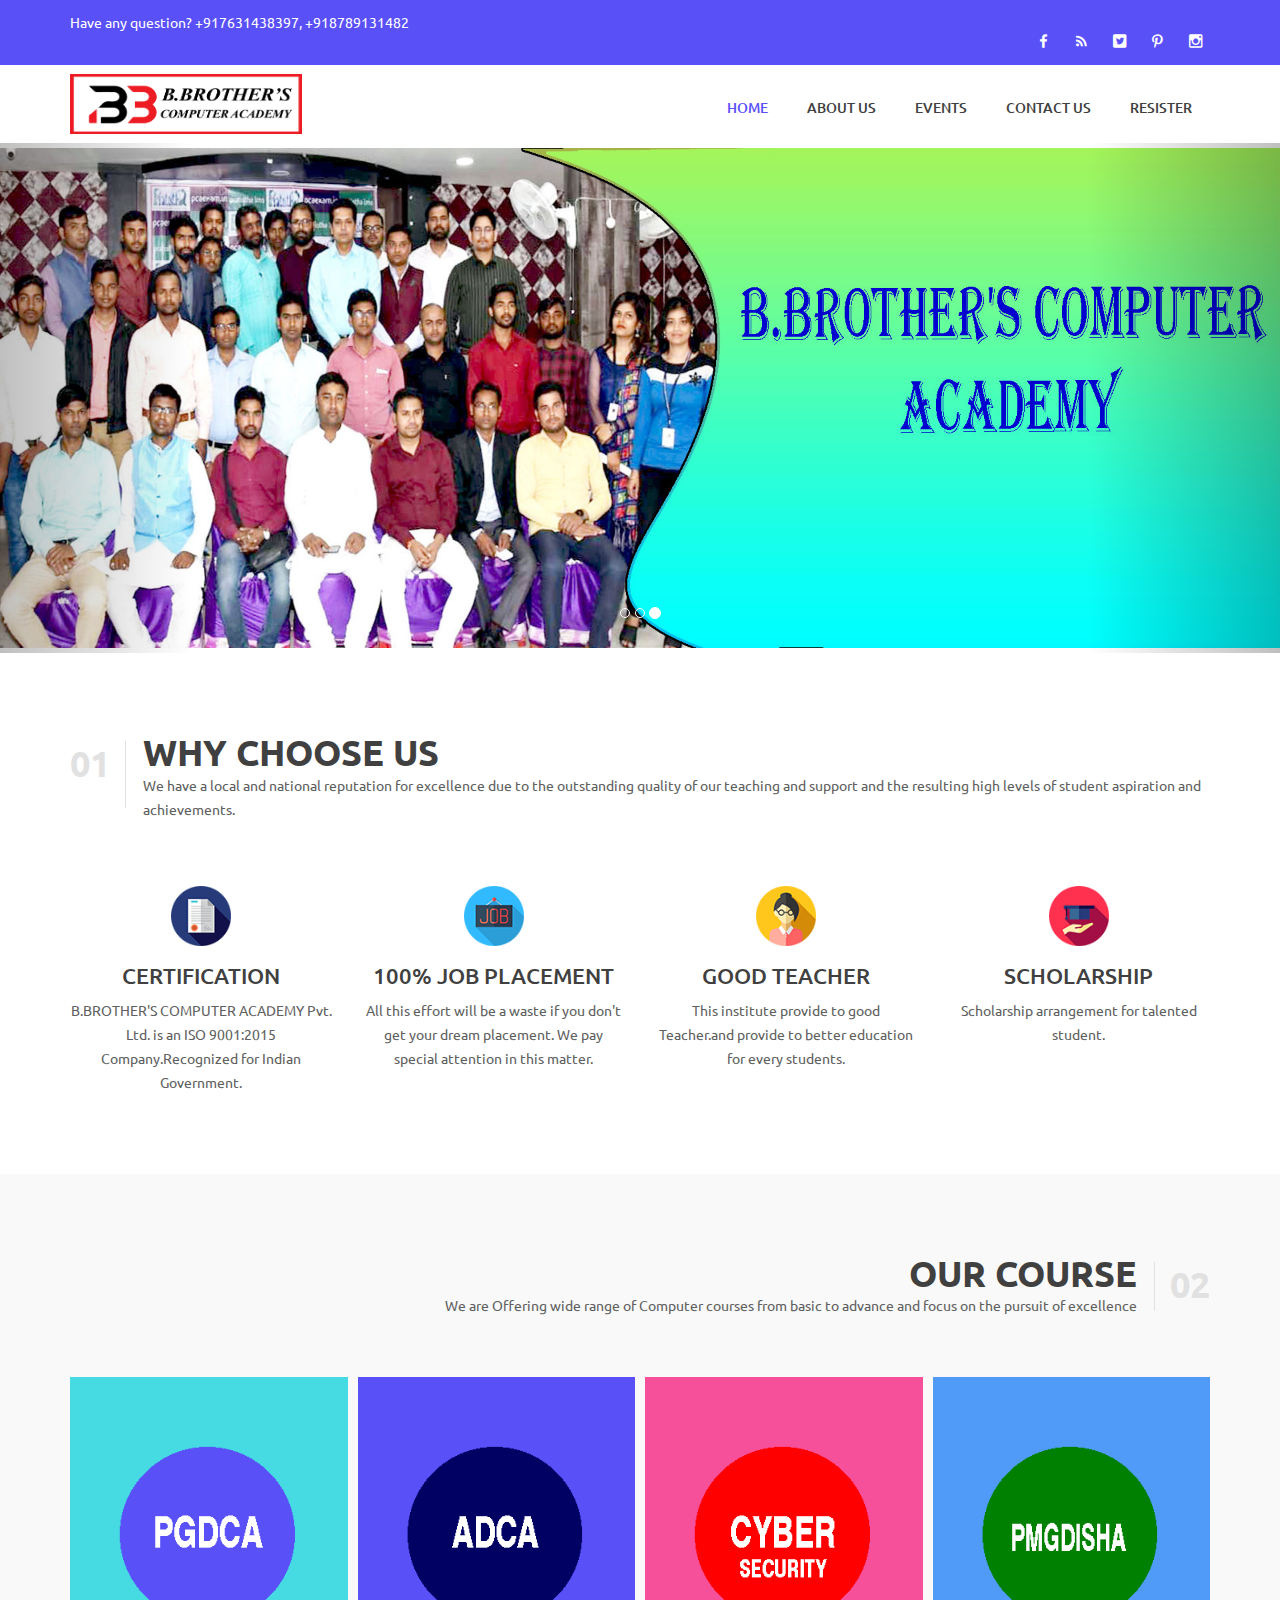
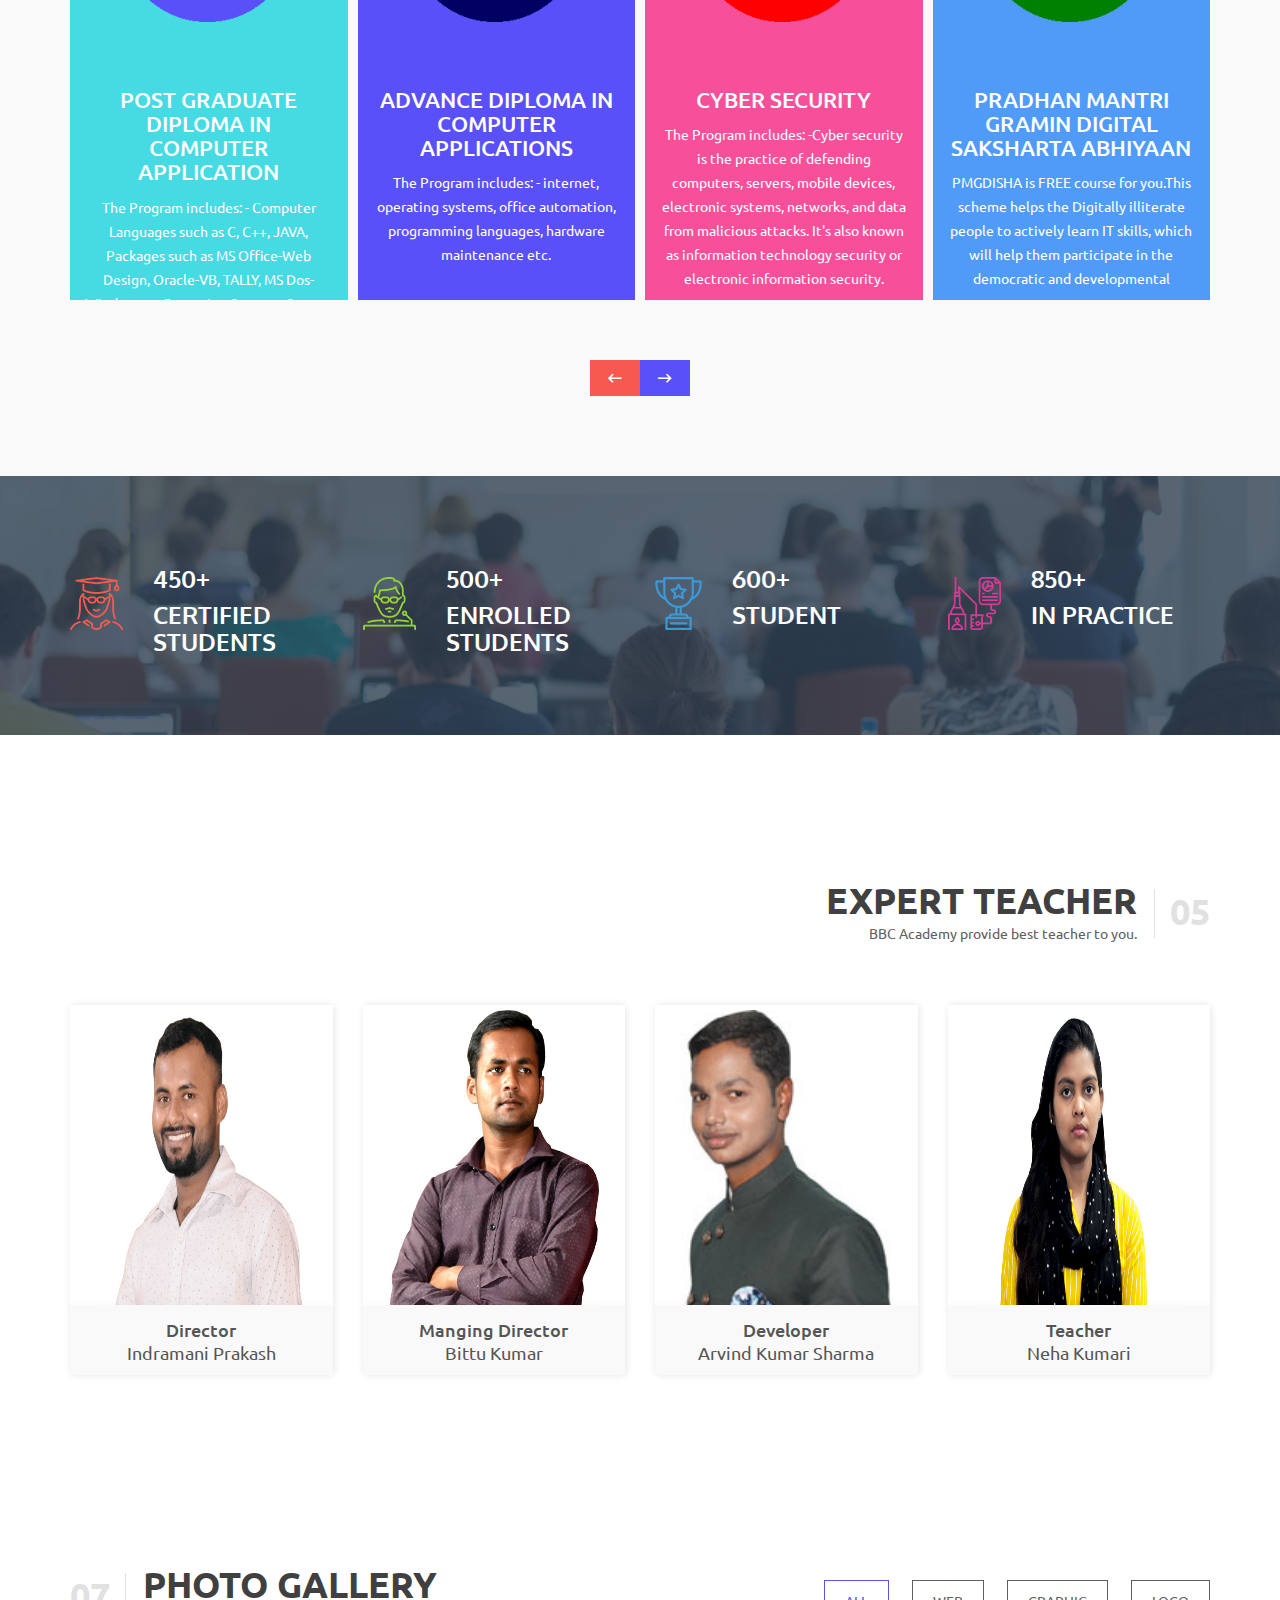
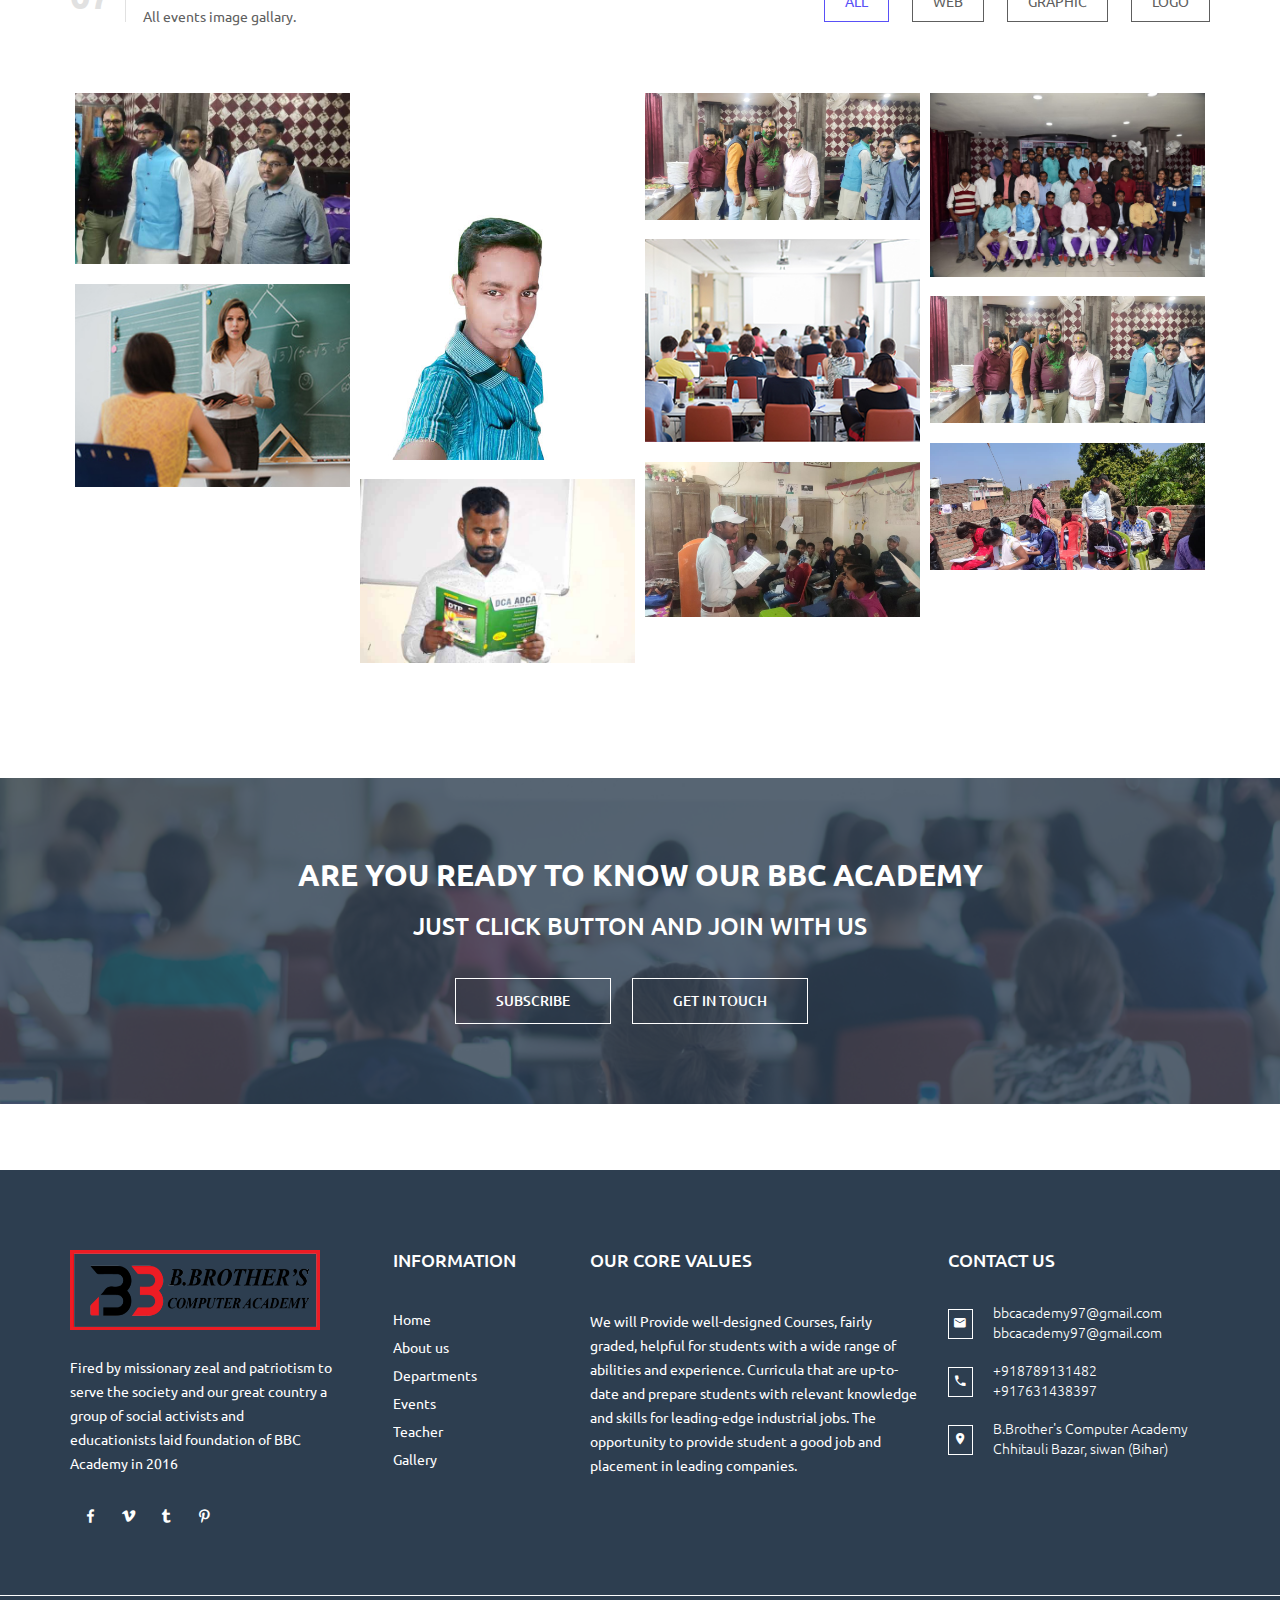
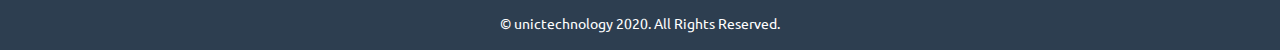
<file: index.html>
<!doctype html>
<html class="no-js" lang="zxx">
    
<!-- Mirrored from preview.hasthemes.com/unitech/about-us.html by HTTrack Website Copier/3.x [XR&CO'2014], Fri, 15 May 2020 05:03:06 GMT -->
<head>
        <meta charset="utf-8">
        <meta http-equiv="x-ua-compatible" content="ie=edge">
        <title>Home - B.Brother's computer Academy</title>
        <meta name="description" content="">
        <meta name="viewport" content="width=device-width, initial-scale=1">

        <link rel="apple-touch-icon" href="img/home-one/apple-touch-icon.png">
		<link rel="shortcut icon" type="image/x-icon" href="img/favicon.ico">
        <!-- Place favicon.ico in the root directory -->
		
		<!-- all css here -->
        <link rel="stylesheet" href="css/bootstrap.min.css">
        <link rel="stylesheet" href="css/font-awesome.min.css">
        <link rel="stylesheet" href="css/material-design-iconic-font.min.css">
        <link rel="stylesheet" href="css/magnific-popup.css">
        <link rel="stylesheet" href="css/meanmenu.min.css">
		<link rel="stylesheet" href="css/plugins.css">
        <link rel="stylesheet" href="css/shortcode/shortcodes.css">
        <link rel="stylesheet" href="style.css">
        <link rel="stylesheet" href="css/responsive.css">
        <script src="js/vendor/modernizr-2.8.3.min.js"></script>
    </head>
    <body>
        <!--[if lt IE 8]>
            <p class="browserupgrade">You are using an <strong>outdated</strong> browser. Please <a href="http://browsehappy.com/">upgrade your browser</a> to improve your experience.</p>
        <![endif]-->

        <!-- Page Wraper Here Start -->
        <div class="page-wraper" id="main-home">
			<!-- Header Area Start -->
			<header>
				<!-- Header Top Area Start -->
				<div class="header-top-area default-bg ptb-10">
					<div class="container">
						<div class="row">
							<!-- Header Top left social Start -->
							<div class="col-md-6 col-sm-6 col-xs-12">
								<div class="header-left">
									<p>Have any question? +917631438397, +918789131482</p>
								</div>
							</div>
							<!-- Header Top left social End -->
							<!-- Header Top right social Start -->
							<div class="col-md-6 col-sm-6 col-xs-12">
								<div class="header-right f-right">
									<ul>
										<li><a href="https://www.facebook.com/Bbrothers-Computer-Academy-112560397124222/?modal=admin_todo_tour"><i class="zmdi zmdi-facebook"></i></a></li>
										<li><a href="#"><i class="zmdi zmdi-rss"></i></a></li>
										<li><a href="#"><i class="zmdi zmdi-twitter-box"></i>
										</a></li>
										<li><a href="#"><i class="zmdi zmdi-pinterest"></i></a></li>
										<li><a href="https://www.instagram.com/bbcacademy97/"><i class="zmdi zmdi-instagram"></i></a></li>
									</ul>
								</div>
							</div>
							<!-- Header Top right social End -->
						</div>
					</div>
				</div>
				<!-- Header Top Area End -->
				<!-- Header Menu Area Start -->
				<div class="menu-area-main" id="sticky-header">
					<div class="container">
						<div class="row">
							<!-- Logo Area Start -->
							<div class="col-md-3 col-sm-3">
								<div class="logo-area">
									<a href="index.html"><img src="img/icon/logo.png" alt="" /></a>
								</div>
							</div>
							<!-- Logo Area End -->
							<!-- Main Menu Start -->
							<div class="col-md-9 col-sm-9">
								<div class="main-menu text-right">
									<nav>
										<ul>
											<li class="active"><a href="index.html">home</a></li>
											<li><a href="about-us.html">ABOUT US</a></li>
											
											<li><a href="#">Events</a>
												
											</li>
											
											<li><a href="contact-us.html">CONTACT US</a></li>
											<li><a href="resister.html">resister</a></li>
										</ul>
									</nav>
								</div>
							</div>
							<!-- Main Menu End -->
						</div>
					</div>
					<!-- MOBILE-MENU-AREA START --> 
					<div class="mobile-menu-area">
						<div class="container">
							<div class="row">
								<div class="col-md-12 col-sm-12">
									<div class="mobile-area">
										<div class="mobile-menu">
											<nav id="mobile-nav">
												<ul>
													<li class="active"><a href="index.html">home</a></li>
													<li><a href="about-us.html">ABOUT US</a></li>
													
													<li><a href="#">Events</a>
														
													</li>
													
													<li><a href="contact-us.html">CONTACT US</a></li>
													<li><a href="resister.html">resister</a></li>
												</ul>
											</nav>
										</div>	
									</div>
								</div>
							</div>
						</div>
					</div>
					<!-- MOBILE-MENU-AREA END  -->
				</div>
				<!-- Header Menu Area End -->
				<!-- Slider Area Start -->
				<div id="myCarousel" class="carousel slide" data-ride="carousel">
					<!-- Indicators -->
					<ol class="carousel-indicators">
					  <li data-target="#myCarousel" data-slide-to="0" class=""></li>
					  <li data-target="#myCarousel" data-slide-to="1" class=""></li>
					  <li data-target="#myCarousel" data-slide-to="2" class="active"></li>
					</ol>
					<div class="carousel-inner" role="listbox">
					  <div class="item">
						<img class="first-slide" src="img/slider/1.png" alt="First slide">
						<div class="container">
						  <div class="carousel-caption">
							
							
						  </div>
						</div>
					  </div>
					  <div class="item">
						<img class="second-slide" src="img/slider/2.jpg" alt="Second slide">
						<div class="container">
						  <div class="carousel-caption">
							
							
						  </div>
						</div>
					  </div>
					  <div class="item active">
						<img class="third-slide" src="img/slider/3.jpg" alt="Third slide">
						<div class="container">
						  <div class="carousel-caption">
							

							
						  </div>
						</div>
					  </div>
					</div>
					<a class="left carousel-control" href="#myCarousel" role="button" data-slide="prev">
					  <span class="glyphicon glyphicon-chevron-left" aria-hidden="true"></span>
					  <span class="sr-only">Previous</span>
					</a>
					<a class="right carousel-control" href="#myCarousel" role="button" data-slide="next">
					  <span class="glyphicon glyphicon-chevron-right" aria-hidden="true"></span>
					  <span class="sr-only">Next</span>
					</a>
				  </div>
				  
			  
				  <!-- jQuery (necessary for Bootstrap's JavaScript plugins) -->
				  <script src="https://code.jquery.com/jquery-1.12.4.min.js" integrity="sha384-nvAa0+6Qg9clwYCGGPpDQLVpLNn0fRaROjHqs13t4Ggj3Ez50XnGQqc/r8MhnRDZ" crossorigin="anonymous"></script>
				  <!-- Include all compiled plugins (below), or include individual files as needed -->
				  <script src="https://stackpath.bootstrapcdn.com/bootstrap/3.4.1/js/bootstrap.min.js" integrity="sha384-aJ21OjlMXNL5UyIl/XNwTMqvzeRMZH2w8c5cRVpzpU8Y5bApTppSuUkhZXN0VxHd" crossorigin="anonymous"></script>
				</body>

				<!-- Slider Area End -->
			</header>
			<!-- Header Area End -->
			<!-- Page Content Start -->
			<div class="page-content">
				<!-- Why Choose Us Area Start -->
				<section class="choose-us-area ptb-110">
					<div class="container">
						<!-- Section Title Left -->
						<div class="row">
							<div class="col-md-12">
								<div class="section-titel mb-60 text-left">
									<span class="section-serial">01</span>
									<div class="titel-text">
										<h2>why choose us</h2>
										<p>We have a local and national reputation for excellence due to the outstanding quality of our teaching and support and the resulting high levels of student aspiration and achievements.</p>
									</div>
								</div>
							</div>
						</div>
						<!-- Section Title Left -->
						<!-- Choose Us Main Area Start -->
						<div class="row">
							<!-- Choose Us Single -->
							<div class="col-md-3 col-sm-6">
								<div class="choose-single text-center">
									<div class="choose-icon">
										<img src="img/icon/choose/1.png" alt="" />
									</div>
									<div class="choose-text">
										<h4>Certification</h4>
										<p>B.BROTHER'S COMPUTER ACADEMY Pvt. Ltd.  is an ISO 9001:2015 Company.Recognized for Indian Government. </p>
									</div>
								</div>
							</div>
							<!-- Choose Us Single -->
							<!-- Choose Us Single -->
							<div class="col-md-3 col-sm-6">
								<div class="choose-single text-center">
									<div class="choose-icon">
										<img src="img/icon/choose/2.png" alt="" />
									</div>
									<div class="choose-text">
										<h4>100% Job Placement</h4>
										<p>
											All this effort will be a waste if you don't get your dream placement. We pay special attention in this matter.</p>
									</div>
								</div>
							</div>
							<!-- Choose Us Single -->
							<!-- Choose Us Single -->
							<div class="col-md-3 col-sm-6">
								<div class="choose-single text-center">
									<div class="choose-icon">
										<img src="img/icon/choose/3.png" alt="" />
									</div>
									<div class="choose-text">
										<h4>good Teacher</h4>
										<p>This institute provide to good Teacher.and provide to better education for every students.</p>
									</div>
								</div>
							</div>
							<!-- Choose Us Single -->
							<!-- Choose Us Single -->
							<div class="col-md-3 col-sm-6">
								<div class="choose-single text-center">
									<div class="choose-icon">
										<img src="img/icon/choose/4.png" alt="" />
									</div>
									<div class="choose-text">
										<h4>Scholarship</h4>
										<p>Scholarship arrangement for talented student. </p>
									</div>
								</div>
							</div>
							<!-- Choose Us Single -->
						</div>
						<!-- Choose Us Main Area End -->
					</div>
				</section>
				<!-- Why Choose Us Area End -->
				<!-- Our Departments Area Start -->
				<section class="our-department-area ptb-110 gray-bg">
					<div class="container">
						<!-- Section Title Right -->
						<div class="row">
							<div class="col-md-12">
								<div class="section-titel right mb-60 text-right">
									<span class="section-serial">02</span>
									<div class="titel-text">
										<h2>our course</h2>
										<p>We are Offering wide range of Computer courses from basic to advance and focus on the pursuit of excellence</p>
									</div>
								</div>
							</div>
						</div>
						<!-- Section Title Right -->
						<!-- Our Departments Single Main Area Start -->
						<div class="department-active owl-carousel owl-theme">
							<!-- Departments Single -->
							<div class="department-single text-center">
								<div class="department-icon">
									<img src="img/icon/department/1.png" alt="" />
								</div>
								<div class="department-text">
									<h4>Post Graduate Diploma In Computer Application</h4>
									<p>The Program includes: - Computer Languages such as C, C++, JAVA, Packages such as MS Office-Web Design, Oracle-VB, TALLY, MS Dos-Windows as Operating System - System Analysis & Data Processing.</p>
								</div>
							</div>
							<!-- Departments Single -->
							<!-- Departments Single -->
							<div class="department-single two text-center">
								<div class="department-icon">
									<img src="img/icon/department/2.png" alt="" />
								</div>
								<div class="department-text">
									<h4>Advance Diploma in Computer Applications</h4>
									<p>The Program includes: - internet, operating systems, office automation, programming languages, hardware maintenance etc.</p>
								</div>
							</div>
							<!-- Departments Single -->
							<!-- Departments Single -->
							<div class="department-single three text-center">
								<div class="department-icon">
									<img src="img/icon/department/3.png" alt="" />
								</div>
								<div class="department-text">
									<h4> Cyber Security</h4>
									<p>The Program includes: -Cyber security is the practice of defending computers, servers, mobile devices, electronic systems, networks, and data from malicious attacks. It's also known as information technology security or electronic information security.</p>
								</div>
							</div>
							<!-- Departments Single -->
							<!-- Departments Single -->
							<div class="department-single four text-center">
								<div class="department-icon">
									<img src="img/icon/department/4.png" alt="" />
								</div>
								<div class="department-text">
									<h4>Pradhan Mantri Gramin Digital Saksharta Abhiyaan</h4>
									<p>PMGDISHA is FREE course for you.This scheme helps the Digitally illiterate people to actively learn IT skills, which will help them participate in the democratic and developmental process.</p>
								</div>
							</div>
							<!-- Departments Single -->
							<!-- Departments Single -->
							<div class="department-single five text-center">
								<div class="department-icon">
									<img src="img/icon/department/5.png" alt="" />
								</div>
								<div class="department-text">
									<h4>Typing</h4>
									<p>Typing include in Hindi typing skills and English Typing Skills. </p>
								</div>
							</div>
							<!-- Departments Single -->
						</div>
						<!-- Our Departments Single Main Area Start -->
					</div>
				</section>
				<!-- Our Departments Area End -->
				<!-- Upcoming Event Area Start -->
				
						<!-- Event Main Content Area Start -->
					</div>
				</section>
				<!-- Upcoming Event Area End -->
				<!-- Fun-fact Area Start -->
				<section class="funfact-area ptb-110 bg-1 bg-overlay-2">
					<div class="container">
						<div class="row">
							<!-- Fun-fact Single -->
							<div class="col-md-3 col-sm-3 col-xs-12">
								<div class="funfact-single">
									<div class="funfact-img">
										<img src="img/icon/funfact/1.png" alt="">
									</div>
									<div class="funfact-count text-uppercase">
										<h3><span class="counter">450</span>+</h3>
										<h5>Certified Students</h5>
									</div>
								</div>
							</div>
							<!-- Fun-fact Single -->
							<!-- Fun-fact Single -->
							<div class="col-md-3 col-sm-3 col-xs-12">
								<div class="funfact-single">
									<div class="funfact-img">
										<img src="img/icon/funfact/2.png" alt="">
									</div>
									<div class="funfact-count text-uppercase">
										<h3><span class="counter">500</span>+</h3>
										<h5>ENROLLED
											STUDENTS</h5>
									</div>
								</div>
							</div>
							<!-- Fun-fact Single -->
							<!-- Fun-fact Single -->
							<div class="col-md-3 col-sm-3 col-xs-12">
								<div class="funfact-single">
									<div class="funfact-img">
										<img src="img/icon/funfact/3.png" alt="">
									</div>
									<div class="funfact-count text-uppercase">
										<h3><span class="counter">600</span>+</h3>
										<h5>STUDENT</h5>
									</div>
								</div>
							</div>
							<!-- Fun-fact Single -->
							<!-- Fun-fact Single -->
							<div class="col-md-3 col-sm-3 col-xs-12">
								<div class="funfact-single">
									<div class="funfact-img">
										<img src="img/icon/funfact/4.png" alt="">
									</div>
									<div class="funfact-count text-uppercase">
										<h3><span class="counter">850</span>+</h3>
										<h5>in practice</h5>
									</div>
								</div>
							</div>
							<!-- Fun-fact Single -->
						</div>
					</div>
				</section>
				<!-- Fun-fact Area End -->
				<!-- Expert Teacher Area Start -->
				<section class="expert-teacher-area ptb-100">
					<div class="container">
						<!-- Section Title Right -->
						<div class="row">
							<div class="col-md-12">
								<div class="section-titel right mb-60 text-right">
									<span class="section-serial">05</span>
									<div class="titel-text">
										<h2>expert teacher</h2>
										<p> BBC Academy provide best teacher to you. </p>
									</div>
								</div>
							</div>
						</div>
						<!-- Section Title Right -->
						<!-- Expert Teacher Area Main Start -->
						<div class="row">
							<!-- Expert Teacher Single -->
							<div class="col-md-3 col-sm-6">
								<div class="teacher-single">
									<div class="inner-div">
										<img src="img/teacher/1.jpg" alt="" />
										<div class="teacher-content">
											<h5 class="title">Director</h5>
											<span class="post">Indramani Prakash</span>
											<ul class="social">
												<li><a href="#"><i class="zmdi zmdi-facebook"></i></a></li>
												<li><a href="#"><i class="zmdi zmdi-vimeo"></i></a></li>
												<li><a href="#"><i class="zmdi zmdi-twitter"></i></a></li>
												<li><a href="#"><i class="zmdi zmdi-pinterest"></i></a></li>
											</ul>
										</div>
									</div>
								</div>
							</div>
							<!-- Expert Teacher Single -->
							<!-- Expert Teacher Single -->
							<div class="col-md-3 col-sm-6">
								<div class="teacher-single">
									<div class="inner-div">
										<img src="img/teacher/2.jpg" alt="" />
										<div class="teacher-content">
											<h5 class="title">Manging Director</h5>
											<span class="post">Bittu kumar</span>
											<ul class="social">
												<li><a href="#"><i class="zmdi zmdi-facebook"></i></a></li>
												<li><a href="#"><i class="zmdi zmdi-vimeo"></i></a></li>
												<li><a href="#"><i class="zmdi zmdi-twitter"></i></a></li>
												<li><a href="#"><i class="zmdi zmdi-pinterest"></i></a></li>
											</ul>
										</div>
									</div>
								</div>
							</div>
							<!-- Expert Teacher Single -->
							<!-- Expert Teacher Single -->
							<div class="col-md-3 col-sm-6">
								<div class="teacher-single">
									<div class="inner-div">
										<img src="img/teacher/3.jpg" alt="" />
										<div class="teacher-content">
											<h5 class="title">Developer</h5>
											<span class="post">Arvind Kumar Sharma</span>
											<ul class="social">
												<li><a href="#"><i class="zmdi zmdi-facebook"></i></a></li>
												<li><a href="#"><i class="zmdi zmdi-vimeo"></i></a></li>
												<li><a href="#"><i class="zmdi zmdi-twitter"></i></a></li>
												<li><a href="#"><i class="zmdi zmdi-pinterest"></i></a></li>
											</ul>
										</div>
									</div>
								</div>
							</div>
							<!-- Expert Teacher Single -->
							<!-- Expert Teacher Single -->
							<div class="col-md-3 col-sm-6">
								<div class="teacher-single">
									<div class="inner-div">
										<img src="img/teacher/4.jpg" alt="" />
										<div class="teacher-content">
											<h5 class="title">Teacher</h5>
											<span class="post">Neha Kumari</span>
											<ul class="social">
												<li><a href="#"><i class="zmdi zmdi-facebook"></i></a></li>
												<li><a href="#"><i class="zmdi zmdi-vimeo"></i></a></li>
												<li><a href="#"><i class="zmdi zmdi-twitter"></i></a></li>
												<li><a href="#"><i class="zmdi zmdi-pinterest"></i></a></li>
											</ul>
										</div>
									</div>
								</div>
							</div>
							<!-- Expert Teacher Single -->
						</div>
						<!-- Expert Teacher Area Main End -->
					</div>
				</section>
				<!-- Expert Teacher Area End -->
				<!-- Testimonial Area Start -->
				
				<!-- Testimonial Area End -->
				<!-- Photo Gallery Area Start -->
				<section class="photo-gallery-area pt-110 pb-100">
					<div class="container">
						<div class="row">
							<!-- Section Title Left -->
							<div class="col-md-6 col-sm-12">
								<div class="section-titel mb-60 text-left">
									<span class="section-serial">07</span>
									<div class="titel-text">
										<h2>photo gallery</h2>
										<p>All events image gallary.</p>
									</div>
								</div>
							</div>
							<!-- Section Title Left -->
							<!-- Photo Gallery Menu Start -->
							<div class="col-md-6 col-sm-12">
								<div class="gallery">
									<ul class="text-right gallery-menu mt-15">
										<li class="active" data-filter="*">All</li>
										<li class="filter" data-filter=".c1">WEB</li>
										<li class="filter" data-filter=".c2">GRAPHIC </li>
										<li class="filter" data-filter=".c3">LOGO</li>
									</ul>
								</div>
							</div>
							<!-- Photo Gallery Menu Start -->
						</div>
						<div class="row">
							<div class="col-md-12">
								<div class="grid gallery-box">
								<div class="gallery-content">
									<!-- Gallery Single -->
									<div class="grid-item c1">
										<div class="gallery-single">
											<img src="img/gallery/1.jpg" alt="" />
											<a href="img/gallery/1.jpg" class="popup-gallery"><i class="zmdi zmdi-filter-center-focus"></i></a>
										</div>
									</div>
									<!-- Gallery Single -->
									<!-- Gallery Single -->
									<div class="grid-item c2 c1">
										<div class="gallery-single">
											<img src="img/gallery/2.jpg" alt="" />
											<a href="img/gallery/2.jpg" class="popup-gallery"><i class="zmdi zmdi-filter-center-focus"></i></a>
										</div>
									</div>
									<!-- Gallery Single -->
									<!-- Gallery Single -->
									<div class="grid-item c1 c3 c2">
										<div class="gallery-single">
											<img src="img/gallery/3.jpg" alt="" />
											<a href="img/gallery/3.jpg" class="popup-gallery"><i class="zmdi zmdi-filter-center-focus"></i></a>
										</div>
									</div>
									<!-- Gallery Single -->
									<!-- Gallery Single -->
									<div class="grid-item c1 c3">
										<div class="gallery-single">
											<img src="img/gallery/4.jpg" alt="" />
											<a href="img/gallery/4.jpg" class="popup-gallery"><i class="zmdi zmdi-filter-center-focus"></i></a>
										</div>
									</div>
									<!-- Gallery Single -->
									<!-- Gallery Single -->
									<div class="grid-item c1 c2 c3">
										<div class="gallery-single">
											<img src="img/gallery/6.jpg" alt="" />
											<a href="img/gallery/6.jpg" class="popup-gallery"><i class="zmdi zmdi-filter-center-focus"></i></a>
										</div>
									</div>
									<!-- Gallery Single -->
									<!-- Gallery Single -->
									<div class="grid-item c3 c2">
										<div class="gallery-single">
											<img src="img/gallery/8.jpg" alt="" />
											<a href="img/gallery/8.jpg" class="popup-gallery"><i class="zmdi zmdi-filter-center-focus"></i></a>
										</div>
									</div>
									<!-- Gallery Single -->
									<!-- Gallery Single -->
									<div class="grid-item c3 c2 c1">
										<div class="gallery-single">
											<img src="img/gallery/5.jpg" alt="" />
											<a href="img/gallery/5.jpg" class="popup-gallery"><i class="zmdi zmdi-filter-center-focus"></i></a>
										</div>
									</div>
									<!-- Gallery Single -->
									<!-- Gallery Single -->
									<div class="grid-item c1 c2 c3">
										<div class="gallery-single">
											<img src="img/gallery/7.jpg" alt="" />
											<a href="img/gallery/7.jpg" class="popup-gallery"><i class="zmdi zmdi-filter-center-focus"></i></a>
										</div>
									</div>
									<!-- Gallery Single -->
									<!-- Gallery Single -->
									<div class="grid-item c1 c2">
										<div class="gallery-single">
											<img src="img/gallery/9.jpg" alt="" />
											<a href="img/gallery/9.jpg" class="popup-gallery"><i class="zmdi zmdi-filter-center-focus"></i></a>
										</div>
									</div>
									<!-- Gallery Single -->
									<!-- Gallery Single -->
									<div class="grid-item c2 c3">
										<div class="gallery-single">
											<img src="img/gallery/10.jpg" alt="" />
											<a href="img/gallery/10.jpg" class="popup-gallery"><i class="zmdi zmdi-filter-center-focus"></i></a>
										</div>
									</div>
									<!-- Gallery Single -->
								</div>
							</div>
							</div>
						</div>
					</div>
				</section>
				<!-- Photo Gallery Area End -->
				<!-- Subscribe Area Start -->
				<section class="subcribe-area ptb-110 bg-1 bg-overlay-2">
					<div class="container">
						<div class="row">
							<!-- Subcribe Content Area Start -->
							<div class="col-md-12">
								<div class="subcribe-content text-center text-uppercase">
									<h3>ARE YOU READY TO KNOW OUR BBc ACADEMY</h3>
									<h4>JUST CLICK BUTTON AND JOIN WITH US</h4>
									<form id="mc-form">
										
									</form>
									<ul>
										<li><a href="#">subscribe</a></li>
										<li><a href="#">get in touch</a></li>
									</ul>
								</div>
							</div>
							<!-- Subcribe Content Area End -->
						</div>
					</div>
				</section>
				<!-- Subscribe Area End -->
				<!-- Education News Area Start -->
				
				<!-- Education News Area End -->
			</div>
			<!-- Page Content End -->
			<!-- Footer Area Start -->
			<footer class="theme-color-bg">
				<!-- Footer Top Arae Start -->
				<div class="footer-top pt-80 pb-65">
					<div class="container">
						<div class="row">
							<!-- Footer Top Single -->
							<div class="col-md-3 col-sm-4 col-xs-12">
								<div class="address-area">
									<a href="index.html">
										<div class="iconfooter">
										<img src="img/icon/footer-logo.png" alt=""></a>
									</div>
									<p>Fired by missionary zeal and patriotism to serve the society and our great country a group of social activists and educationists laid foundation of BBC Academy in 2016</p>
									<div class="contact-social">
										<ul>
											<li><a href="#"><i class="zmdi zmdi-facebook"></i></a></li>
											<li><a href="#"><i class="zmdi zmdi-vimeo"></i></a></li>
											<li><a href="#"><i class="zmdi zmdi-tumblr"></i></a></li>
											<li><a href="#"><i class="zmdi zmdi-pinterest"></i></a></li>
										</ul>
									</div>
								</div>
							</div>
							<!-- Footer Top Single -->
							<!-- Footer Top Single -->
							<div class="col-md-2 col-sm-4">
								<div class="address-area address">
									<h4>INFORMATION</h4>
									<div class="footer-menu">
										<ul>
											<li><a href="#">Home</a></li>
											<li><a href="#">About us</a></li>
											<li><a href="#">Departments</a></li>
											<li><a href="#">Events</a></li>
											<li><a href="#">Teacher</a></li>
											<li><a href="#">Gallery</a></li>
										</ul>
									</div>
								</div>
							</div>
							<!-- Footer Top Single -->
							<!-- Footer Top Single -->
							<div class="col-md-4 hidden-sm hidden-xs">
								<div class="address-area post">
									<h4>OUR CORE VALUES</h4>
									<div class="footer-post">
										<ul>
											<li>
												<p style="color:#fff">We will Provide well-designed Courses, fairly graded, helpful for students with a wide range of abilities and experience. Curricula that are up-to-date and prepare students with relevant knowledge and skills for leading-edge industrial jobs.
													The opportunity to provide student a good job and placement in leading companies.</p>
											</li>
										<!--	<li>
												<div class="post-img">
													<img src="img/other/post-2.jpg" alt="" />
												</div>
												<div class="post-cntnt">
													<h6><a href="#">Lorem ipsum dolor sit amet con adipisicing elit sed.</a></h6>
													<span>14 Sep, 2019</span>
												</div>
											</li>-->
										</ul>
									</div>
								</div>
							</div>
							<!-- Footer Top Single -->
							<!-- Footer Top Single -->
							<div class="col-md-3 col-sm-4 col-xs-12">
								<div class="address-area">
									<h4>CONTACT US</h4>
									<div class="contact-details">
										<ul>
											<li>
												<i class="zmdi zmdi-email"></i>
												<span>  bbcacademy97@gmail.com 
													<br>bbcacademy97@gmail.com </span>
												 
												
											</li>
											<li>
												<i class="zmdi zmdi-phone"></i>
												
												<span>+918789131482 <br> +917631438397</span>
											</li>
											<li>
												<i class="zmdi zmdi-pin"></i>
												<span>B.Brother's Computer Academy <br>Chhitauli Bazar, siwan (Bihar) </span>
											</li>
										</ul>
									</div>
								</div>
							</div>
							<!-- Footer Top Single -->
						</div>
					</div>
				</div>
				<!-- Footer Top Arae End -->
				<!-- Footer Bottom Area Start -->
				<div class="footer-bottom">
					<p>&copy; <a href="#">unictechnology</a> 2020. All Rights Reserved.</p>
				</div>
				<!-- Footer Bottom Area End -->
			</footer>
			<!-- Footer Area End -->
		
       <!-- Page Wraper Here Start -->
       
		<!-- all js here -->
        <script src="js/vendor/jquery-1.12.4.min.js"></script>
        <script src="js/bootstrap.min.js"></script>
        <script src="js/jquery.ajaxchimp.min.js"></script>
        <script src="js/plugins.js"></script>
        <script src="js/main.js"></script>
    </body>


</html>
</file>
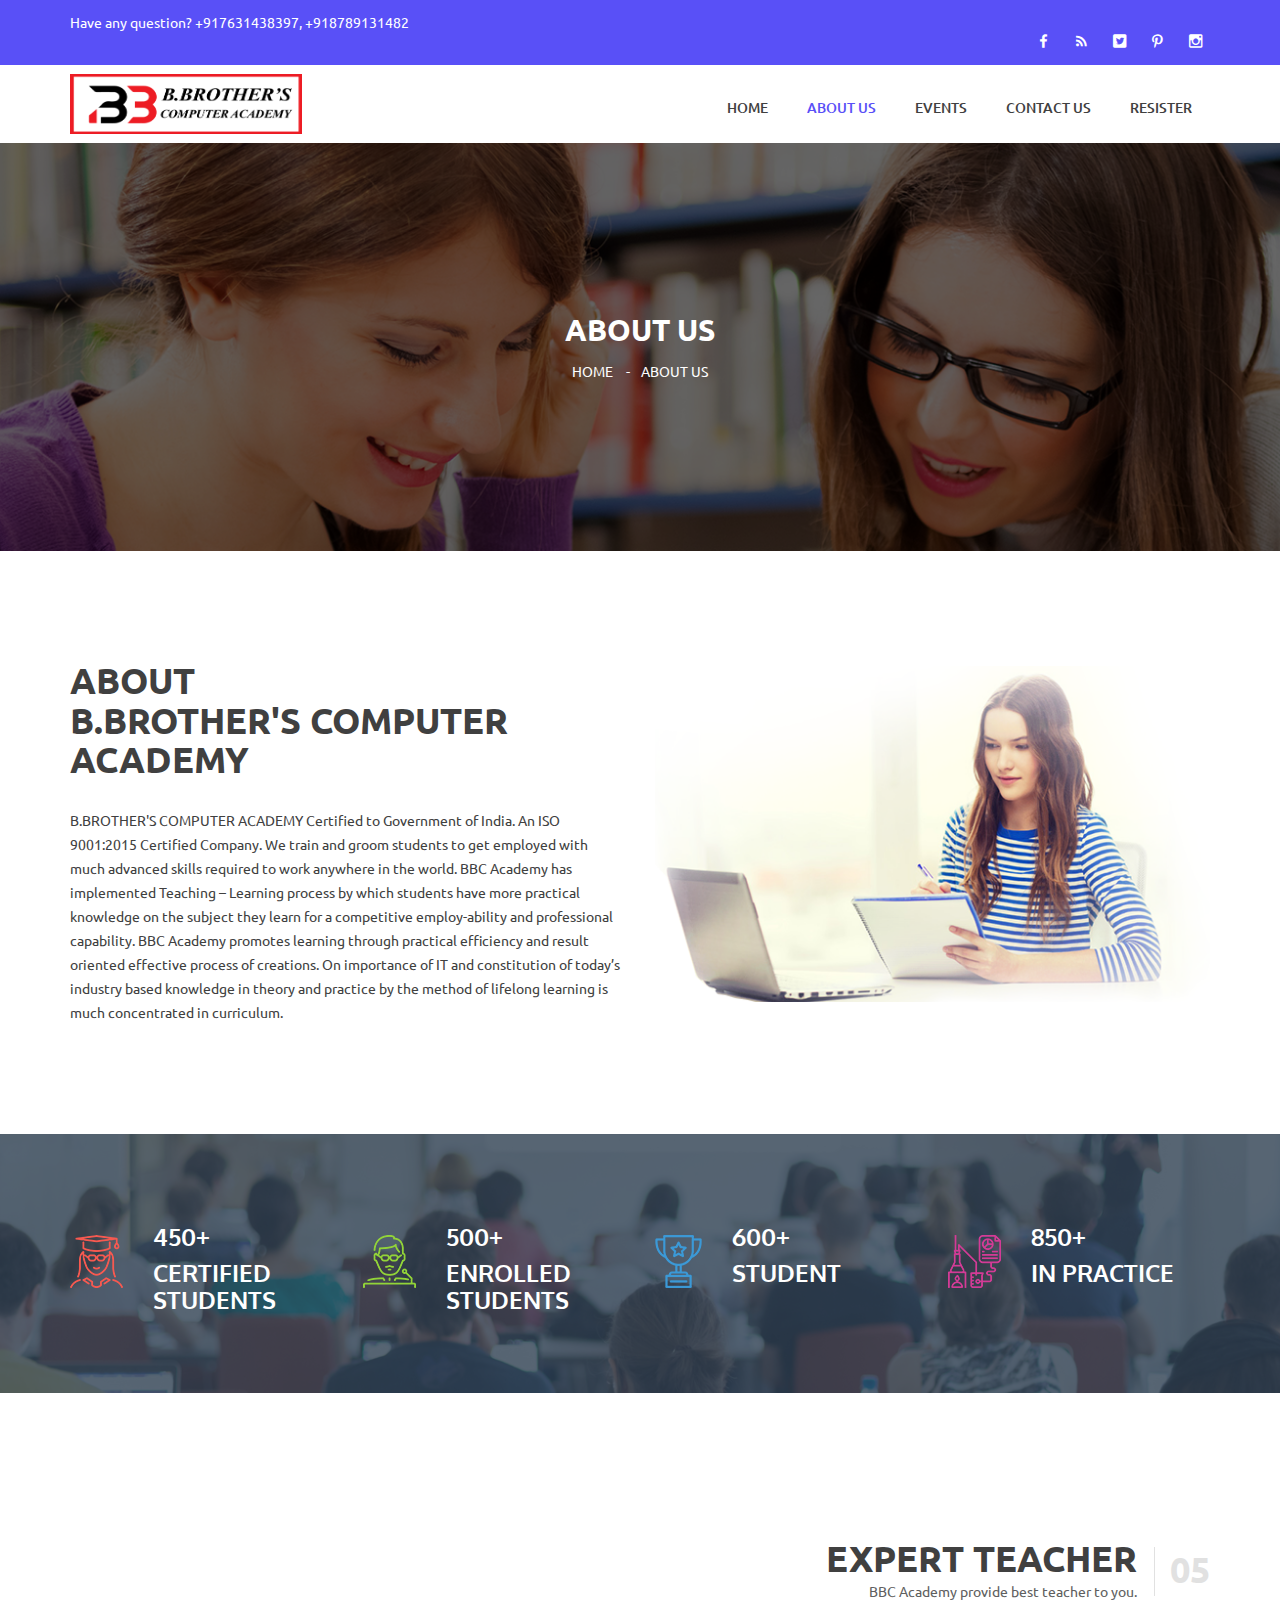
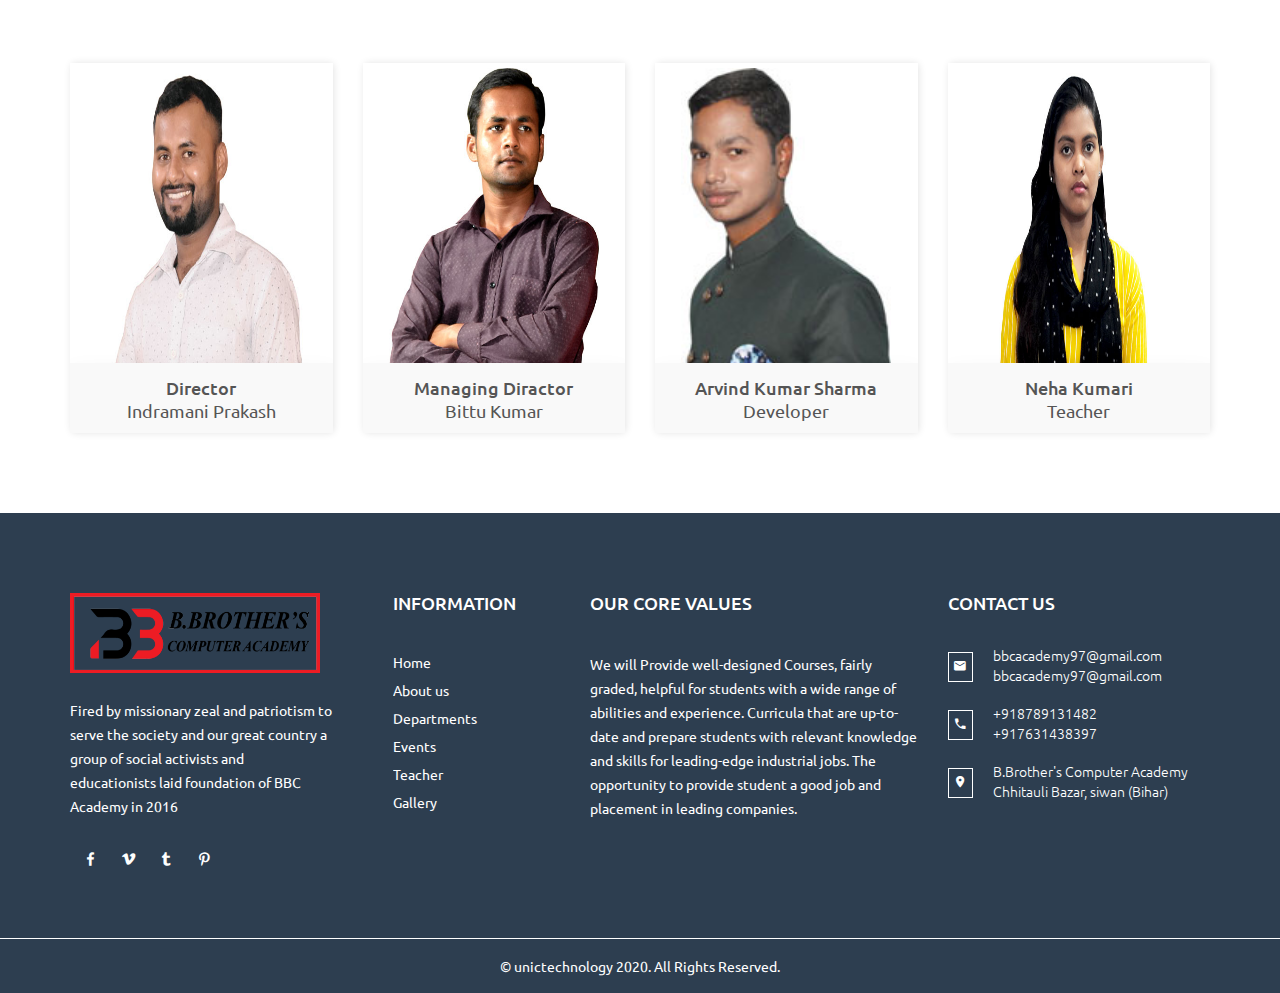
<file: about-us.html>
<!doctype html>
<html class="no-js" lang="zxx">
    
<!-- Mirrored from preview.hasthemes.com/unitech/about-us.html by HTTrack Website Copier/3.x [XR&CO'2014], Fri, 15 May 2020 05:03:06 GMT -->
<head>
        <meta charset="utf-8">
        <meta http-equiv="x-ua-compatible" content="ie=edge">
        <title>About Us - B.Brother's computer Academy</title>
        <meta name="description" content="">
        <meta name="viewport" content="width=device-width, initial-scale=1">

        <link rel="apple-touch-icon" href="img/home-one/apple-touch-icon.png">
		<link rel="shortcut icon" type="image/x-icon" href="img/favicon.ico">
        <!-- Place favicon.ico in the root directory -->
		
		<!-- all css here -->
        <link rel="stylesheet" href="css/bootstrap.min.css">
        <link rel="stylesheet" href="css/font-awesome.min.css">
        <link rel="stylesheet" href="css/material-design-iconic-font.min.css">
        <link rel="stylesheet" href="css/magnific-popup.css">
        <link rel="stylesheet" href="css/meanmenu.min.css">
		<link rel="stylesheet" href="css/plugins.css">
        <link rel="stylesheet" href="css/shortcode/shortcodes.css">
        <link rel="stylesheet" href="style.css">
        <link rel="stylesheet" href="css/responsive.css">
        <script src="js/vendor/modernizr-2.8.3.min.js"></script>
    </head>
    <body>
        <!--[if lt IE 8]>
            <p class="browserupgrade">You are using an <strong>outdated</strong> browser. Please <a href="http://browsehappy.com/">upgrade your browser</a> to improve your experience.</p>
        <![endif]-->

        <!-- Page Wraper Here Start -->
        <div class="page-wraper" id="main-home">
			<!-- Header Area Start -->
			<header>
				<!-- Header Top Area Start -->
				<div class="header-top-area default-bg ptb-10">
					<div class="container">
						<div class="row">
							<!-- Header Top left social Start -->
							<div class="col-md-6 col-sm-6 col-xs-12">
								<div class="header-left">
									<p>Have any question? +917631438397, +918789131482</p>
								</div>
							</div>
							<!-- Header Top left social End -->
							<!-- Header Top right social Start -->
							<div class="col-md-6 col-sm-6 col-xs-12">
								<div class="header-right f-right">
									<ul>
										<li><a href="https://www.facebook.com/Bbrothers-Computer-Academy-112560397124222/?modal=admin_todo_tour"><i class="zmdi zmdi-facebook"></i></a></li>
										<li><a href="#"><i class="zmdi zmdi-rss"></i></a></li>
										<li><a href="#"><i class="zmdi zmdi-twitter-box"></i>
										</a></li>
										<li><a href="#"><i class="zmdi zmdi-pinterest"></i></a></li>
										<li><a href="https://www.instagram.com/bbcacademy97/"><i class="zmdi zmdi-instagram"></i></a></li>
									</ul>
								</div>
							</div>
							<!-- Header Top right social End -->
						</div>
					</div>
				</div>
				<!-- Header Top Area End -->
				<!-- Header Menu Area Start -->
				<div class="menu-area-main" id="sticky-header">
					<div class="container">
						<div class="row">
							<!-- Logo Area Start -->
							<div class="col-md-3 col-sm-3">
								<div class="logo-area">
									<a href="index.html"><img src="img/icon/logo.png" alt="" /></a>
								</div>
							</div>
							<!-- Logo Area End -->
							<!-- Main Menu Start -->
							<div class="col-md-9 col-sm-9">
								<div class="main-menu text-right">
									<nav>
										<ul>
											<li><a href="index.html">home</a></li>
											<li  class="active"><a href="about-us.html">ABOUT US</a></li>
											
											<li><a href="#">Events</a>
												
											</li>
											
											<li><a href="contact-us.html">CONTACT US</a></li>
											<li><a href="resister.html">resister</a></li>
										</ul>
									</nav>
								</div>
							</div>
							<!-- Main Menu End -->
						</div>
					</div>
					<!-- MOBILE-MENU-AREA START --> 
					<div class="mobile-menu-area">
						<div class="container">
							<div class="row">
								<div class="col-md-12 col-sm-12">
									<div class="mobile-area">
										<div class="mobile-menu">
											<nav id="mobile-nav">
												<ul>
													<li><a href="index.html">home</a></li>
													<li class="active"><a href="about-us.html">ABOUT US</a></li>
													
													<li><a href="#">Events</a>
														
													</li>
													
													<li><a href="contact-us.html">CONTACT US</a></li>
													<li><a href="resister.html">resister</a></li>
												</ul>
											</nav>
										</div>	
									</div>
								</div>
							</div>
						</div>
					</div>
					<!-- MOBILE-MENU-AREA END  -->
				</div>
				<!-- Header Menu Area End -->
				<!-- Breadcrumb  Area Start -->
				<section class="breadcamb-area bg-2 bg-overlay-1 ptb-170">
					<div class="container">
						<div class="row">
							<div class="col-md-12">
								<div class="bradcamb-content text-center text-white text-uppercase">
									<h1>ABOUT US</h1>
									<ul>
										<li><a href="index.html">HOME <span>-</span></a></li>
										<li>ABOUT US</li>
									</ul>	
								</div>
							</div>
						</div>
					</div>
				</section>
				<!-- Breadcrumb  Area End -->
			</header>
			<!-- Header Area End -->
			<!-- Page Content Start -->
			<div class="page-content">
				<!-- About Us Section Start -->
				<section class="about-area pt-110 pb-95">
					<div class="container">
						<div class="row">
							<div class="col-md-6 col-sm-12 col-xs-12">
								<div class="about-content-left">
									<h2>ABOUT<BR> B.BROTHER'S COMPUTER ACADEMY</h2>
									<p>B.BROTHER'S COMPUTER ACADEMY Certified to Government of India. An ISO 9001:2015 Certified Company. We train and groom students to get employed with much advanced skills required to work anywhere in the world. BBC Academy has implemented Teaching – Learning process by which students have more practical knowledge on the subject they learn for a competitive employ-ability and professional capability. BBC Academy promotes learning through practical efficiency and result oriented effective process of creations.
										 On importance of IT and constitution of today’s industry based knowledge in theory and practice by the method of lifelong learning is much concentrated in curriculum.</p>
									
								</div>
							</div>
							<div class="col-md-6 col-sm-12 col-xs-12">
								<div class="about-image-right">
									<img src="img/other/about-us.png" alt="" />
								</div>
							</div>
						</div>
					</div>
				</section>
				<!-- About Us Section End -->
				<!-- Fun-fact Area Start -->
				<section class="funfact-area ptb-110 bg-1 bg-overlay-2">
					<div class="container">
						<div class="row">
							<!-- Fun-fact Single -->
							<div class="col-md-3 col-sm-3 col-xs-12">
								<div class="funfact-single">
									<div class="funfact-img">
										<img src="img/icon/funfact/1.png" alt="">
									</div>
									<div class="funfact-count text-uppercase">
										<h3><span class="counter">450</span>+</h3>
										<h5>Certified Students</h5>
									</div>
								</div>
							</div>
							<!-- Fun-fact Single -->
							<!-- Fun-fact Single -->
							<div class="col-md-3 col-sm-3 col-xs-12">
								<div class="funfact-single">
									<div class="funfact-img">
										<img src="img/icon/funfact/2.png" alt="">
									</div>
									<div class="funfact-count text-uppercase">
										<h3><span class="counter">500</span>+</h3>
										<h5>ENROLLED
											STUDENTS</h5>
									</div>
								</div>
							</div>
							<!-- Fun-fact Single -->
							<!-- Fun-fact Single -->
							<div class="col-md-3 col-sm-3 col-xs-12">
								<div class="funfact-single">
									<div class="funfact-img">
										<img src="img/icon/funfact/3.png" alt="">
									</div>
									<div class="funfact-count text-uppercase">
										<h3><span class="counter">600</span>+</h3>
										<h5>STUDENT</h5>
									</div>
								</div>
							</div>
							<!-- Fun-fact Single -->
							<!-- Fun-fact Single -->
							<div class="col-md-3 col-sm-3 col-xs-12">
								<div class="funfact-single">
									<div class="funfact-img">
										<img src="img/icon/funfact/4.png" alt="">
									</div>
									<div class="funfact-count text-uppercase">
										<h3><span class="counter">850</span>+</h3>
										<h5>in practice</h5>
									</div>
								</div>
							</div>
							<!-- Fun-fact Single -->
						</div>
					</div>
				</section>
				<!-- Fun-fact Area End -->
				<!-- Expert Teacher Area Start -->
				<section class="expert-teacher-area ptb-100">
					<div class="container">
						<!-- Section Title Right -->
						<div class="row">
							<div class="col-md-12">
								<div class="section-titel right mb-60 text-right">
									<span class="section-serial">05</span>
									<div class="titel-text">
										<h2>expert teacher</h2>
										<p>BBC Academy provide best teacher to you.</p>
									</div>
								</div>
							</div>
						</div>
						<!-- Section Title Right -->
						<!-- Expert Teacher Area Main Start -->
						<div class="row">
							<!-- Expert Teacher Single -->
							<div class="col-md-3 col-sm-6">
								<div class="teacher-single">
									<div class="inner-div">
										<img src="img/teacher/1.jpg" alt="" />
										<div class="teacher-content">
											<h5 class="title">Director</h5>
											<span class="post">Indramani Prakash</span>
											<ul class="social">
												<li><a href="#"><i class="zmdi zmdi-facebook"></i></a></li>
												<li><a href="#"><i class="zmdi zmdi-vimeo"></i></a></li>
												<li><a href="#"><i class="zmdi zmdi-twitter"></i></a></li>
												<li><a href="#"><i class="zmdi zmdi-pinterest"></i></a></li>
											</ul>
										</div>
									</div>
								</div>
							</div>
							<!-- Expert Teacher Single -->
							<!-- Expert Teacher Single -->
							<div class="col-md-3 col-sm-6">
								<div class="teacher-single">
									<div class="inner-div">
										<img src="img/teacher/2.jpg" alt="" />
										<div class="teacher-content">
											<h5 class="title">Managing Diractor</h5>
											<span class="post">Bittu Kumar</span>
											<ul class="social">
												<li><a href="#"><i class="zmdi zmdi-facebook"></i></a></li>
												<li><a href="#"><i class="zmdi zmdi-vimeo"></i></a></li>
												<li><a href="#"><i class="zmdi zmdi-twitter"></i></a></li>
												<li><a href="#"><i class="zmdi zmdi-pinterest"></i></a></li>
											</ul>
										</div>
									</div>
								</div>
							</div>
							<!-- Expert Teacher Single -->
							<!-- Expert Teacher Single -->
							<div class="col-md-3 col-sm-6">
								<div class="teacher-single">
									<div class="inner-div">
										<img src="img/teacher/3.jpg" alt="" />
										<div class="teacher-content">
											<h5 class="title">Arvind Kumar Sharma </h5>
											<span class="post">developer</span>
											<ul class="social">
												<li><a href="#"><i class="zmdi zmdi-facebook"></i></a></li>
												<li><a href="#"><i class="zmdi zmdi-vimeo"></i></a></li>
												<li><a href="#"><i class="zmdi zmdi-twitter"></i></a></li>
												<li><a href="#"><i class="zmdi zmdi-pinterest"></i></a></li>
											</ul>
										</div>
									</div>
								</div>
							</div>
							<!-- Expert Teacher Single -->
							<!-- Expert Teacher Single -->
							<div class="col-md-3 col-sm-6">
								<div class="teacher-single">
									<div class="inner-div">
										<img src="img/teacher/4.jpg" alt="" />
										<div class="teacher-content">
											<h5 class="title">Neha Kumari</h5>
											<span class="post">Teacher</span>
											<ul class="social">
												<li><a href="#"><i class="zmdi zmdi-facebook"></i></a></li>
												<li><a href="#"><i class="zmdi zmdi-vimeo"></i></a></li>
												<li><a href="#"><i class="zmdi zmdi-twitter"></i></a></li>
												<li><a href="#"><i class="zmdi zmdi-pinterest"></i></a></li>
											</ul>
										</div>
									</div>
								</div>
							</div>
							<!-- Expert Teacher Single -->
						</div>
						<!-- Expert Teacher Area Main End -->
					</div>
				</section>
				<!-- Expert Teacher Area End -->
			</div>
			<!-- Page Content End -->
			<!-- Footer Area Start -->
			<!-- Footer Area Start -->
			<footer class="theme-color-bg">
				<!-- Footer Top Arae Start -->
				<div class="footer-top pt-80 pb-65">
					<div class="container">
						<div class="row">
							<!-- Footer Top Single -->
							<div class="col-md-3 col-sm-4 col-xs-12">
								<div class="address-area">
									<a href="index.html">
										<div class="iconfooter">
										<img src="img/icon/footer-logo.png" alt=""></a>
									</div>
									<p>Fired by missionary zeal and patriotism to serve the society and our great country a group of social activists and educationists laid foundation of BBC Academy in 2016</p>
									<div class="contact-social">
										<ul>
											<li><a href="#"><i class="zmdi zmdi-facebook"></i></a></li>
											<li><a href="#"><i class="zmdi zmdi-vimeo"></i></a></li>
											<li><a href="#"><i class="zmdi zmdi-tumblr"></i></a></li>
											<li><a href="#"><i class="zmdi zmdi-pinterest"></i></a></li>
										</ul>
									</div>
								</div>
							</div>
							<!-- Footer Top Single -->
							<!-- Footer Top Single -->
							<div class="col-md-2 col-sm-4">
								<div class="address-area address">
									<h4>INFORMATION</h4>
									<div class="footer-menu">
										<ul>
											<li><a href="#">Home</a></li>
											<li><a href="#">About us</a></li>
											<li><a href="#">Departments</a></li>
											<li><a href="#">Events</a></li>
											<li><a href="#">Teacher</a></li>
											<li><a href="#">Gallery</a></li>
										</ul>
									</div>
								</div>
							</div>
							<!-- Footer Top Single -->
							<!-- Footer Top Single -->
							<div class="col-md-4 hidden-sm hidden-xs">
								<div class="address-area post">
									<h4>OUR CORE VALUES</h4>
									<div class="footer-post">
										<ul>
											<li>
												<p style="color:#fff">We will Provide well-designed Courses, fairly graded, helpful for students with a wide range of abilities and experience. Curricula that are up-to-date and prepare students with relevant knowledge and skills for leading-edge industrial jobs.
													The opportunity to provide student a good job and placement in leading companies.</p>
											</li>
										<!--	<li>
												<div class="post-img">
													<img src="img/other/post-2.jpg" alt="" />
												</div>
												<div class="post-cntnt">
													<h6><a href="#">Lorem ipsum dolor sit amet con adipisicing elit sed.</a></h6>
													<span>14 Sep, 2019</span>
												</div>
											</li>-->
										</ul>
									</div>
								</div>
							</div>
							<!-- Footer Top Single -->
							<!-- Footer Top Single -->
							<div class="col-md-3 col-sm-4 col-xs-12">
								<div class="address-area">
									<h4>CONTACT US</h4>
									<div class="contact-details">
										<ul>
											<li>
												<i class="zmdi zmdi-email"></i>
												<span>  bbcacademy97@gmail.com 
													<br>bbcacademy97@gmail.com </span>
												 
												
											</li>
											<li>
												<i class="zmdi zmdi-phone"></i>
												
												<span>+918789131482 <br> +917631438397</span>
											</li>
											<li>
												<i class="zmdi zmdi-pin"></i>
												<span>B.Brother's Computer Academy <br>Chhitauli Bazar, siwan (Bihar) </span>
											</li>
										</ul>
									</div>
								</div>
							</div>
							<!-- Footer Top Single -->
						</div>
					</div>
				</div>
				<!-- Footer Top Arae End -->
				<!-- Footer Bottom Area Start -->
				<div class="footer-bottom">
					<p>&copy; <a href="#">unictechnology</a> 2020. All Rights Reserved.</p>
				</div>
				<!-- Footer Bottom Area End -->
			</footer>
			<!-- Footer Area End -->
		</div>
       <!-- Page Wraper Here Start -->
       
		<!-- all js here -->
        <script src="js/vendor/jquery-1.12.4.min.js"></script>
        <script src="js/bootstrap.min.js"></script>
        <script src="js/jquery.ajaxchimp.min.js"></script>
        <script src="js/plugins.js"></script>
        <script src="js/main.js"></script>
    </body>


</html>
</file>
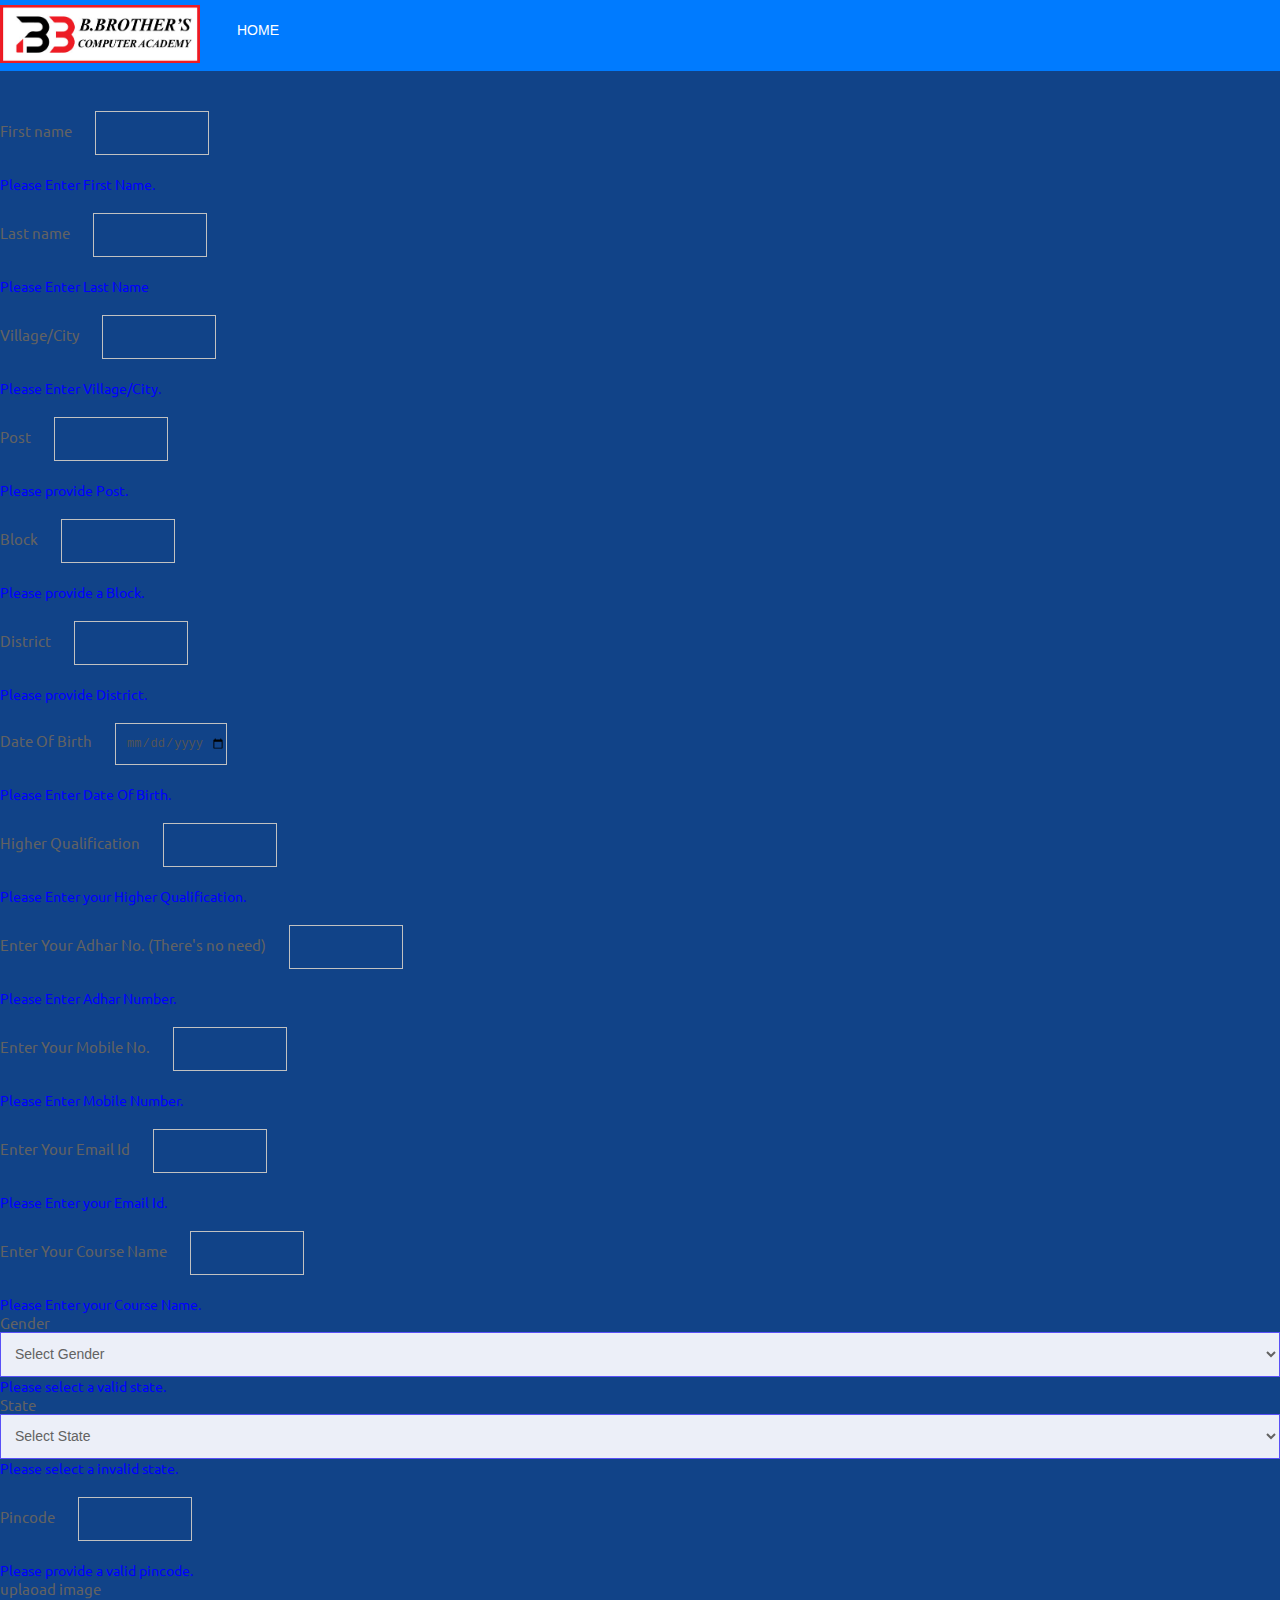
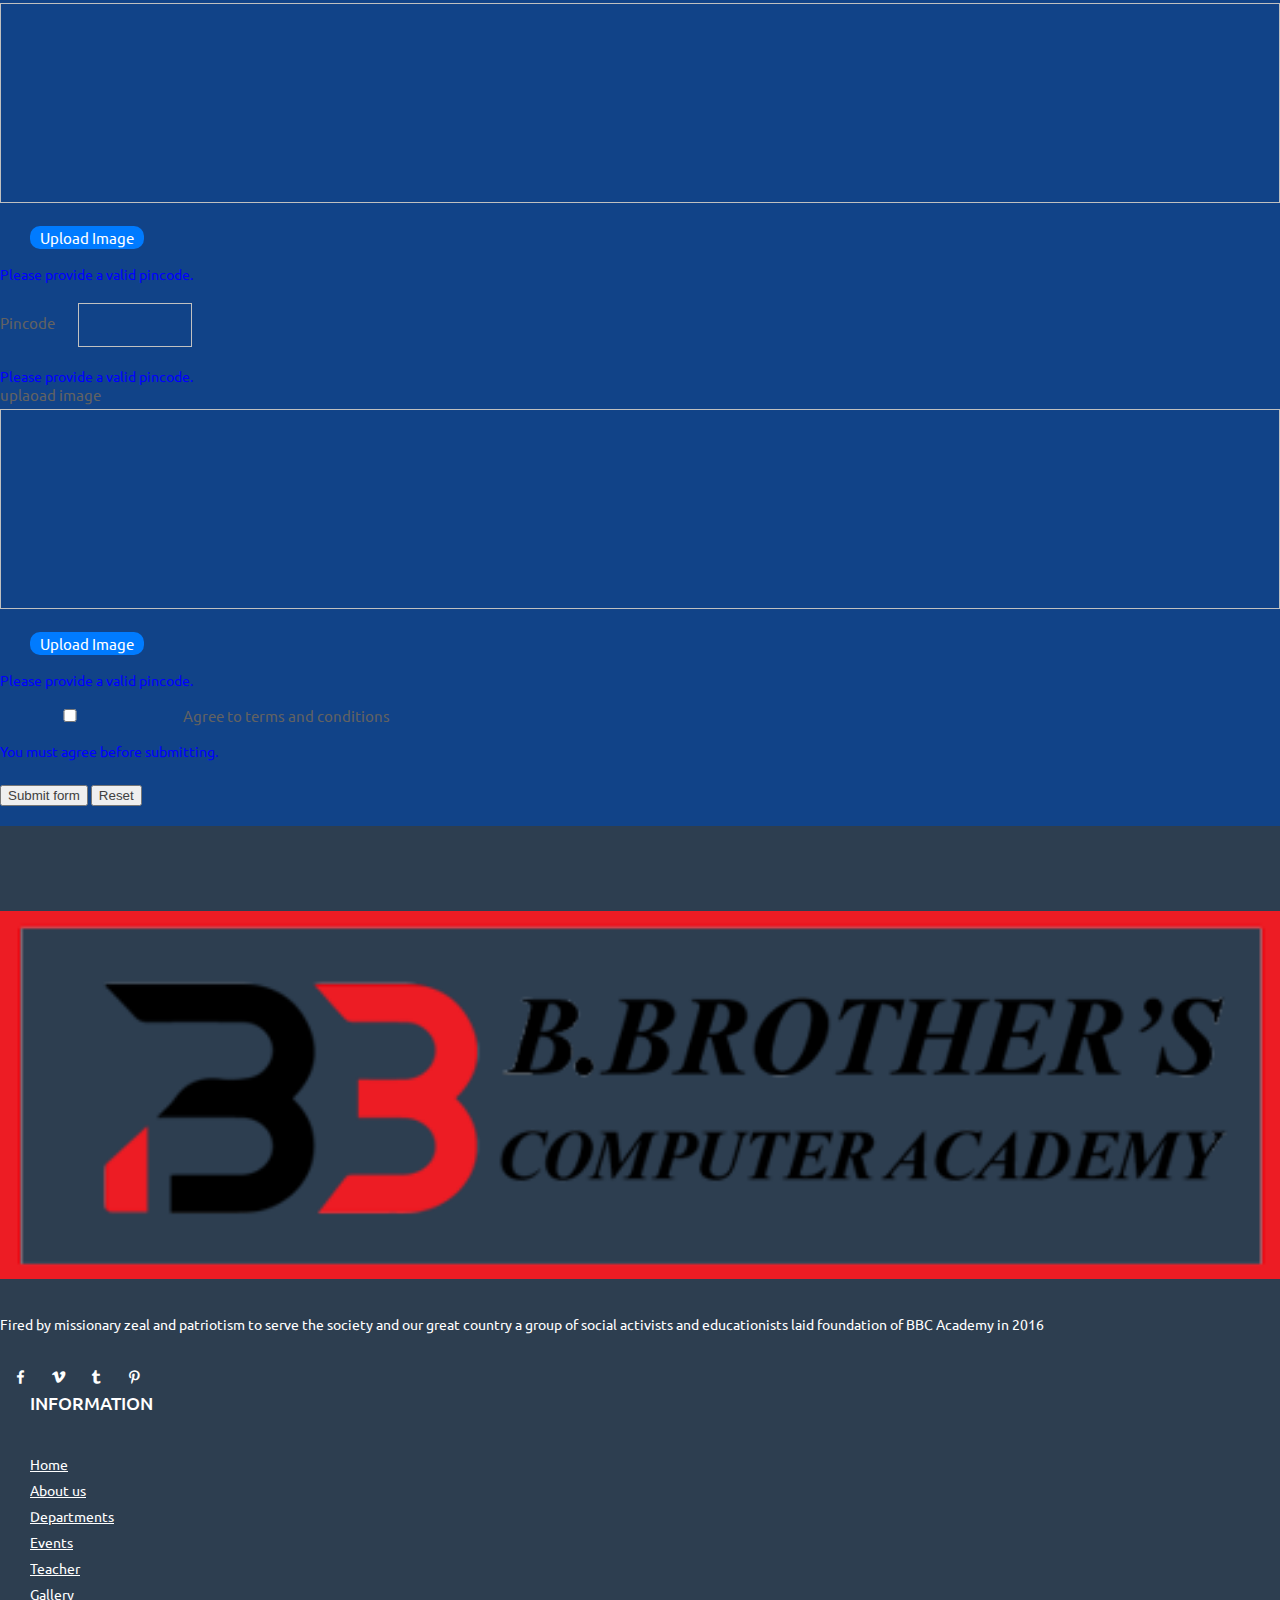
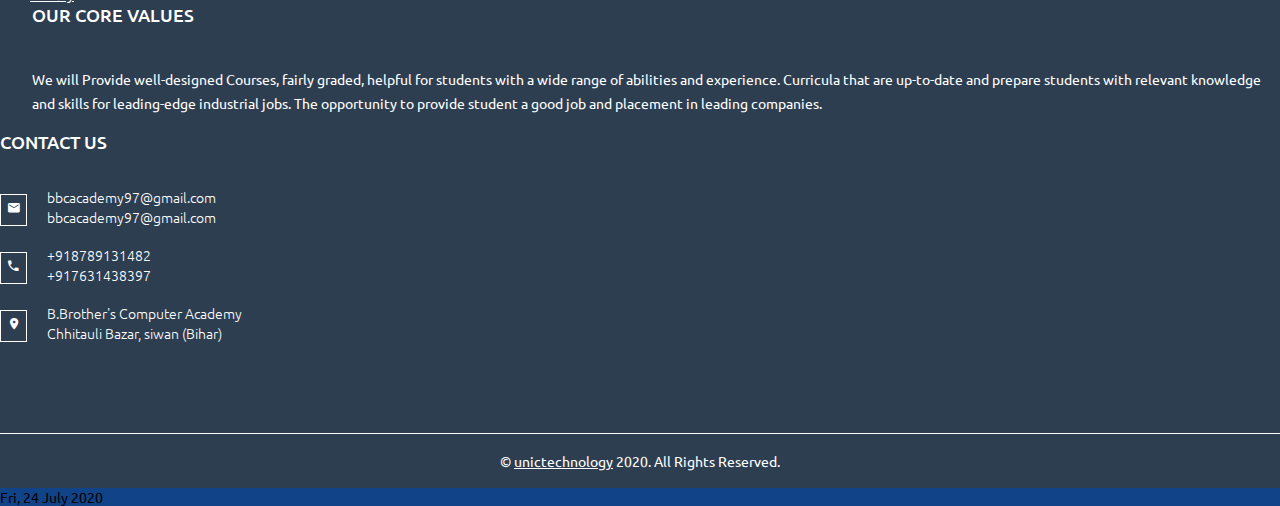
<file: resister.html>
<!DOCTYPE html>
<html lang="en">
  <head>
    <!-- Required meta tags -->
    <meta charset="utf-8" />
    <meta
      name="viewport"
      content="width=device-width, initial-scale=1, shrink-to-fit=no"/>
    <link rel="stylesheet" href="css/resister.css">
    <link rel="stylesheet" href="css/font-awesome.min.css">
    <link rel="stylesheet" href="css/material-design-iconic-font.min.css">
    <link rel="stylesheet" href="css/magnific-popup.css">
    <link rel="stylesheet" href="css/meanmenu.min.css">
    <link rel="stylesheet" href="css/plugins.css">
        <link rel="stylesheet" href="css/shortcode/shortcodes.css">
        <link rel="stylesheet" href="style.css">
       
        


    <!-- Bootstrap CSS -->
    <link
      rel="stylesheet"
      href="https://stackpath.bootstrapcdn.com/bootstrap/4.5.0/css/bootstrap.min.css"
      integrity="sha384-9aIt2nRpC12Uk9gS9baDl411NQApFmC26EwAOH8WgZl5MYYxFfc+NcPb1dKGj7Sk"
      crossorigin="anonymous"
    />

    <title>registration  - B.Brother's computer Academy</title>
  </head>
  <body>
   
        
        <div class="header">
           <div class="main">
      <div class="container">
          <div class="logo">
            <img src="img/icon/logo.jpg" alt="">
          </div>
          <ul>
            <li class="active">
              <a href="index.html">Home</a>
            </li>
          </ul> 
          
        </div>
      </div>
      </div>
    <div class="main">
      <div class="container">
        
        <form action="" method="get"  class="needs-validation" novalidatec style="color:blue;">
          <div class="form-row">
            <div class="col-md-6 mb-3">
              <label for="validationCustom01">First name</label>
              <input type="text" class="form-control" id="validationCustom01" value="" required name="FirstName">
              <div class="invalid-feedback">
                Please Enter First Name.
              </div>
            </div>
         <div class="col-md-6 mb-3">
              <label for="validationCustom02">Last name</label>
              <input type="text" class="form-control" id="validationCustom02" value="" required name="LastName">
              <div class="invalid-feedback">
                Please Enter Last Name
              </div>
            </div>
            <div class="col-md-6 mb-3">
              <label for="validationCustom02">Village/City</label>
              <input type="text" class="form-control" id="validationCustom02" value="" required name="VillageName">
              <div class="invalid-feedback">
                 Please Enter Village/City.
              </div>
            </div>
            <div class="col-md-6 mb-3">
              <label for="validationCustom02">Post</label>
              <input type="text" class="form-control" id="validationCustom02" value="" required name="PostName">
              <div class="invalid-feedback">
                Please provide Post.
              </div>
            </div>
            <div class="col-md-3 mb-3">
              <label for="validationCustom02">Block</label>
              <input type="text" class="form-control" id="validationCustom02" value="" required name="BlockName">
              <div class="invalid-feedback">
                Please provide a Block.
              </div>
            </div>
            <div class="col-md-3 mb-3">
              <label for="validationCustom02">District</label>
              <input type="text" class="form-control" id="validationCustom02" value="" required name="DistrictName">
              <div class="invalid-feedback">
                Please provide District.
              </div>
            </div>
            <div class="col-md-3 mb-3">
              <label for="validationCustom02">Date Of Birth</label>
              <input type="date" class="form-control" id="validationCustom02" value="" required name="DOB">
              <div class="invalid-feedback">
                Please Enter Date Of Birth.
              </div>
            </div>
            <div class="col-md-3 mb-3">
              <label for="validationCustom02">Higher Qualification</label>
              <input type="text" class="form-control" id="validationCustom02" value="" required name="HigherQualification">
              <div class="invalid-feedback">
                Please Enter your Higher Qualification.
              </div>
            </div>
            <div class="col-md-4 mb-3">
              <label for="validationCustom02">Enter Your Adhar No. (There's no need)</label>
              <input type="number" class="form-control" id="validationCustom02" value="" required name="AdharNumber">
              <div class="invalid-feedback">
                Please Enter Adhar Number.
              </div>
            </div>
            <div class="col-md-4 mb-3">
              <label for="validationCustom02"> Enter Your Mobile No.</label>
              <input type="number" class="form-control" id="validationCustom02" value="" required name="Number">
              <div class="invalid-feedback">
                Please Enter Mobile Number.
              </div>
            </div>
            <div class="col-md-4 mb-3">
              <label for="validationCustom02"> Enter Your Email Id</label>
              <input type="email" class="form-control" id="validationCustom02" value="" required name="Email">
              <div class="invalid-feedback">
                Please Enter your Email Id.
              </div>
            </div>
          </div>
          <div class="form-row">
            <div class="col-md-3 mb-3">
              <label for="validationCustom03">Enter Your Course Name</label>
              <input type="text" class="form-control" id="validationCustom03" required name="CourseName">
              <div class="invalid-feedback">
                Please Enter your Course Name.
              </div>
            </div>
            <div class="col-md-3 mb-3">
              <label for="validationCustom04">Gender</label>
              <select class="custom-select" id="validationCustom04" required name="Gender">
                <option selected disabled value="">Select Gender</option>
                <option>Male</option>
                <option>Female</option>
                <option> Other</option>
               
                
              </select>
              <div class="invalid-feedback">
                Please select a valid state.
              </div>
            </div>
            <div class="col-md-3 mb-3">
              <label for="validationCustom04">State</label>
              <select class="custom-select" id="validationCustom04" required name="StateName">
                <option selected disabled value="">Select State</option>
                <option>Andhra Pradesh (AP)</option>
                <option> Arunachal Pradesh (AR)</option>
                <option> Assam (AS)</option>
                <option> Bihar (BR)</option>
                <option> Chhattisgarh (CG)</option>
                <option> Goa (GA)</option>
                <option>Gujarat (GJ)</option>
                <option>Haryana (HR)</option>
                <option> Himachal Pradesh (HP)</option>
                <option> Jammu and Kashmir (JK)</option>
                <option>Jharkhand (JH)</option>
                <option> Karnataka (KA)</option>
                <option> Kerala (KL)</option>
                <option> Madhya Pradesh (MP)</option>
                <option>Maharashtra (MH)</option>
                <option> Manipur (MN)</option>
                <option>Meghalaya (ML)</option>
                <option>Mizoram (MZ)</option>
                <option> Nagaland (NL)</option>
                <option>Odisha(OR)</option>
                <option>Punjab (PB)</option>
                <option>Rajasthan (RJ)</option>
                <option>Sikkim (SK)</option>
                <option>Tamil Nadu (TN)</option>
                <option> Telangana (TS)</option>
                <option> Uttar Pradesh (UP)</option>
                <option>Uttarakhand (UK)</option>
                <option> West Bengal (WB)</option>
              </select>
              <div class="invalid-feedback">
                Please select a invalid state.
              </div>
            </div>
            <div class="col-md-3 mb-3">
              <label for="validationCustom05">Pincode</label>
              <input type="text" class="form-control" id="validationCustom05" required name="PinCode" >
              <div class="invalid-feedback">
                Please provide a valid pincode.
              </div>
            </div>
            <div class="col-md-2 mb-2">
              <label for="validationCustom05">uplaoad image</label>
              <img id="output" width="200" height="200" />
              <p><input type="file"  accept="image/*" name="image" id="file"  onchange="loadFile(event)" style="display: none;"></p>
              <p><label for="file"class="fileupload">Upload Image</label></p>
              <div class="invalid-feedback">
                Please provide a valid pincode.
              </div>
               </div>
               
            <div class="col-md-3 mb-3">
              <label for="validationCustom05">Pincode</label>
              <input type="text" class="form-control" id="validationCustom05" required name="PinCode" >
              <div class="invalid-feedback">
                Please provide a valid pincode.
              </div>
            </div>
            <div class="col-md-2 mb-2">
              <label for="validationCustom05">uplaoad image</label>
              <img id="output" width="200" height="200" />
              <p><input type="file"  accept="image/*" name="image" id="file"  onchange="loadFile(event)" style="display: none;"></p>
              <p><label for="file"class="fileupload">Upload Image</label></p>
              <div class="invalid-feedback">
                Please provide a valid pincode.
              </div>
               </div>
           
          </div>
          <div class="form-group">
            <div class="form-check"style="right:40px;">
              <input class="form-check-input" type="checkbox" value="" id="invalidCheck"  required>
              <label class="form-check-label" for="invalidCheck">
                <span style="margin-left: 40px;">Agree to terms and conditions</span>
              </label>
              <div class="invalid-feedback">
                You must agree before submitting.
              </div>
            </div>
          </div>
        <button class="btn btn-primary" type="submit">Submit form</button>
          <button class="btn btn-primary" type="reset">Reset</button>  
        </form>
       

     
      </div>

    </div>
     <footer class="theme-color-bg" style="margin-top: 20px" >
        <!-- Footer Top Arae Start -->
        <div class="footer-top pt-80 pb-65">
          <div class="container">
            <div class="row">
              <!-- Footer Top Single -->
              <div class="col-md-3 col-sm-4 col-xs-12">
                <div class="address-area">
                  <a href="index.html">
                    <div class="iconfooter">
                    <img src="img/icon/footer-logo.png" alt=""></a>
                  </div>
                  <p>Fired by missionary zeal and patriotism to serve the society and our great country a group of social activists and educationists laid foundation of BBC Academy in 2016</p>
                  <div class="contact-social">
                    <ul>
                      <li><a href="#"><i class="zmdi zmdi-facebook"></i></a></li>
                      <li><a href="#"><i class="zmdi zmdi-vimeo"></i></a></li>
                      <li><a href="#"><i class="zmdi zmdi-tumblr"></i></a></li>
                      <li><a href="#"><i class="zmdi zmdi-pinterest"></i></a></li>
                    </ul>
                  </div>
                </div>
              </div>
              <!-- Footer Top Single -->
              <!-- Footer Top Single -->
              <div class="col-md-2 col-sm-4">
                <div class="address-area address">
                  <h4>INFORMATION</h4>
                  <div class="footer-menu">
                    <ul>
                      <li><a href="#">Home</a></li>
                      <li><a href="#">About us</a></li>
                      <li><a href="#">Departments</a></li>
                      <li><a href="#">Events</a></li>
                      <li><a href="#">Teacher</a></li>
                      <li><a href="#">Gallery</a></li>
                    </ul>
                  </div>
                </div>
              </div>
              <!-- Footer Top Single -->
              <!-- Footer Top Single -->
              <div class="col-md-4 hidden-sm hidden-xs">
                <div class="address-area post">
                  <h4>OUR CORE VALUES</h4>
                  <div class="footer-post">
                    <ul>
                      <li>
                        <p style="color:#fff">We will Provide well-designed Courses, fairly graded, helpful for students with a wide range of abilities and experience. Curricula that are up-to-date and prepare students with relevant knowledge and skills for leading-edge industrial jobs.
                          The opportunity to provide student a good job and placement in leading companies.</p>
                      </li>
                    <!--  <li>
                        <div class="post-img">
                          <img src="img/other/post-2.jpg" alt="" />
                        </div>
                        <div class="post-cntnt">
                          <h6><a href="#">Lorem ipsum dolor sit amet con adipisicing elit sed.</a></h6>
                          <span>14 Sep, 2019</span>
                        </div>
                      </li>-->
                    </ul>
                  </div>
                </div>
              </div>
              <!-- Footer Top Single -->
              <!-- Footer Top Single -->
              <div class="col-md-3 col-sm-4 col-xs-12">
                <div class="address-area">
                  <h4>CONTACT US</h4>
                  <div class="contact-details">
                    <ul>
                      <li>
                        <i class="zmdi zmdi-email"></i>
                        <span>  bbcacademy97@gmail.com 
                          <br>bbcacademy97@gmail.com </span>
                         
                        
                      </li>
                      <li>
                        <i class="zmdi zmdi-phone"></i>
                        
                        <span>+918789131482 <br> +917631438397</span>
                      </li>
                      <li>
                        <i class="zmdi zmdi-pin"></i>
                        <span>B.Brother's Computer Academy <br>Chhitauli Bazar, siwan (Bihar) </span>
                      </li>
                    </ul>
                  </div>
                </div>
              </div>
              <!-- Footer Top Single -->
            </div>
          </div>
        </div>
        <!-- Footer Top Arae End -->
        <!-- Footer Bottom Area Start -->
        <div class="footer-bottom">
          <p>&copy; <a href="#">unictechnology</a> 2020. All Rights Reserved.</p>
        </div>
        <!-- Footer Bottom Area End -->
      </footer>
      <!-- Footer Area End -->

      <script>
        var loadFile = function (event) {
          var image = document.getElementById("output");
          image.src = URL.createObjectURL(event.target.files[0]);
        };
      </script>

      <div class="clockdate-wrapper">
    
        <div id="date">Fri, 24 July 2020</div>
      </div>
</html>
</file>
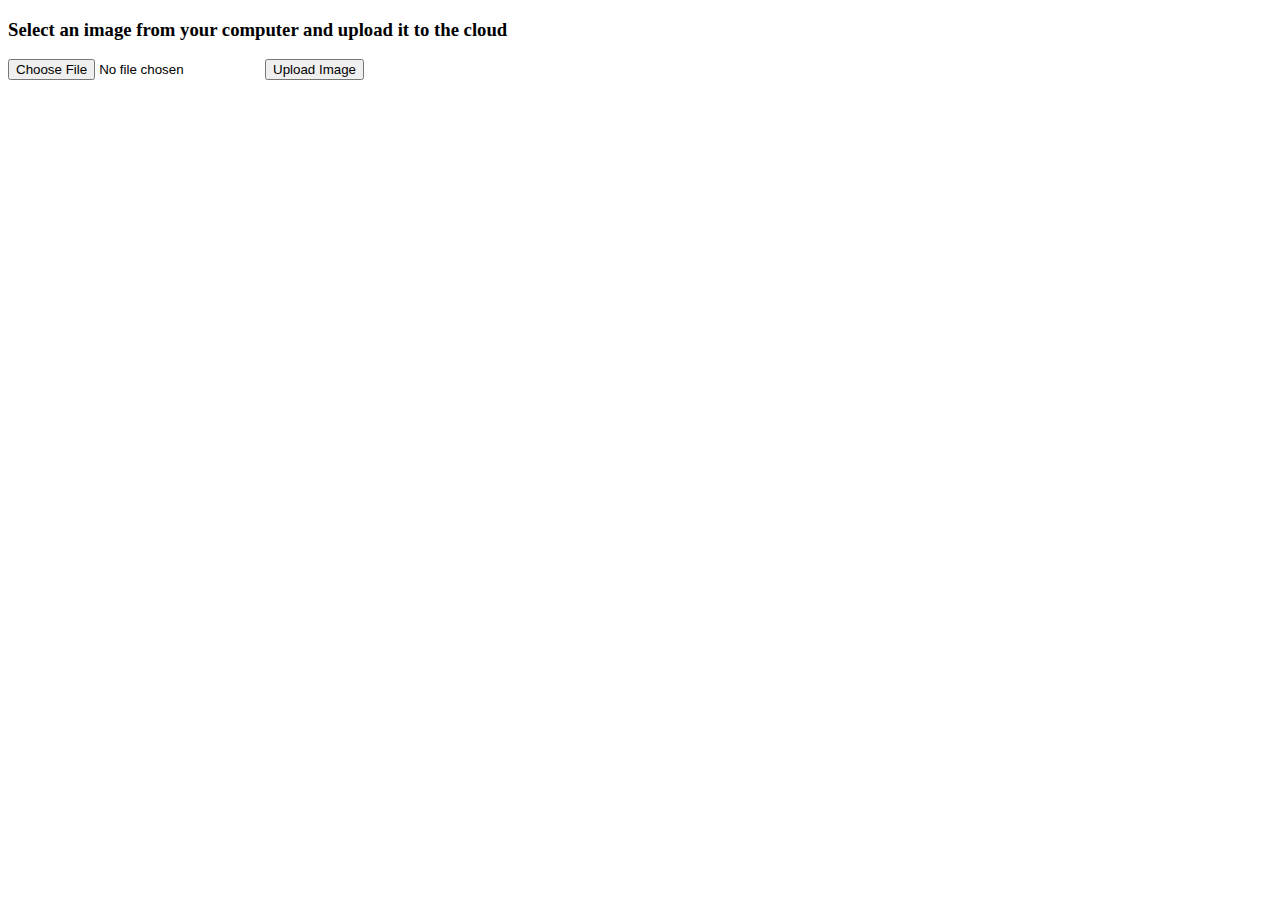
<file: test.html>
<!DOCTYPE html>
<html>
  <head>
    <title>CodeIgniter Image Upload</title>
    <meta charset="UTF-8" />
    <meta name="viewport" content="width=device-width, initial-scale=1.0" />
  </head>
  <body>
    <div>
      <h3>Select an image from your computer and upload it to the cloud</h3>
      <?php
                if (isset($error)){
                    echo $error;
                }
            ?>
      <form
        method="post"
        action="<?=base_url('store-image')?>"
        enctype="multipart/form-data"
      >
        <input type="file" id="profile_image" name="profile_image" size="33" />
        <input type="submit" value="Upload Image" />
      </form>
    </div>
  </body>
</html>
</file>
<file: css/plugins.css>
/**
 * Owl Carousel v2.2.0
 * Copyright 2013-2016 David Deutsch
 * Licensed under MIT (https://github.com/OwlCarousel2/OwlCarousel2/blob/master/LICENSE)
 */
.owl-carousel,
.owl-carousel .owl-item {
    -webkit-tap-highlight-color: transparent;
    position: relative
}

.owl-carousel {
    display: none;
    width: 100%;
    z-index: 1
}

.owl-carousel .owl-stage {
    position: relative;
    -ms-touch-action: pan-Y
}

.owl-carousel .owl-stage:after {
    content: ".";
    display: block;
    clear: both;
    visibility: hidden;
    line-height: 0;
    height: 0
}

.owl-carousel .owl-stage-outer {
    position: relative;
    height: 523px;
    overflow: hidden;
    -webkit-transform: translate3d(0, 0, 0);
}

.owl-carousel .owl-item {
    min-height: 1px;
    float: left;
    -webkit-backface-visibility: hidden;
    -webkit-touch-callout: none
}

.owl-carousel .owl-item img {
    display: block;
    width: 100%;
    -webkit-transform-style: preserve-3d
}

.owl-carousel .owl-dots.disabled,
.owl-carousel .owl-nav.disabled {
    display: none
}

.no-js .owl-carousel,
.owl-carousel.owl-loaded {
    display: block
}

.owl-carousel .owl-dot,
.owl-carousel .owl-nav .owl-next,
.owl-carousel .owl-nav .owl-prev {
    cursor: pointer;
    cursor: hand;
    -webkit-user-select: none;
    -khtml-user-select: none;
    -moz-user-select: none;
    -ms-user-select: none;
    user-select: none
}

.owl-carousel.owl-loading {
    opacity: 0;
    display: block
}

.owl-carousel.owl-hidden {
    opacity: 0
}

.owl-carousel.owl-refresh .owl-item {
    visibility: hidden
}

.owl-carousel.owl-drag .owl-item {
    -webkit-user-select: none;
    -moz-user-select: none;
    -ms-user-select: none;
    user-select: none
}

.owl-carousel.owl-grab {
    cursor: move;
    cursor: grab
}

.owl-carousel.owl-rtl {
    direction: rtl
}

.owl-carousel.owl-rtl .owl-item {
    float: right
}

.owl-carousel .animated {
    -webkit-animation-duration: 1s;
    animation-duration: 1s;
    -webkit-animation-fill-mode: both;
    animation-fill-mode: both
}

.owl-carousel .owl-animated-in {
    z-index: 0
}

.owl-carousel .owl-animated-out {
    z-index: 1
}

.owl-carousel .fadeOut {
    -webkit-animation-name: fadeOut;
    animation-name: fadeOut
}

@-webkit-keyframes fadeOut {
    0% {
        opacity: 1
    }

    100% {
        opacity: 0
    }
}

@keyframes fadeOut {
    0% {
        opacity: 1
    }

    100% {
        opacity: 0
    }
}

.owl-height {
    transition: height .5s ease-in-out
}

.owl-carousel .owl-item .owl-lazy {
    opacity: 0;
    transition: opacity .4s ease
}

.owl-carousel .owl-item img.owl-lazy {
    -webkit-transform-style: preserve-3d;
    transform-style: preserve-3d
}

.owl-carousel .owl-video-wrapper {
    position: relative;
    height: 100%;
    background: #000
}

.owl-carousel .owl-video-play-icon {
    position: absolute;
    height: 80px;
    width: 80px;
    left: 50%;
    top: 50%;
    margin-left: -40px;
    margin-top: -40px;
    background: url(owl.video.play.png) no-repeat;
    cursor: pointer;
    z-index: 1;
    -webkit-backface-visibility: hidden;
    transition: -webkit-transform .1s ease;
    transition: transform .1s ease
}

.owl-carousel .owl-video-play-icon:hover {
    -webkit-transform: scale(1.3, 1.3);
    -ms-transform: scale(1.3, 1.3);
    transform: scale(1.3, 1.3)
}

.owl-carousel .owl-video-playing .owl-video-play-icon,
.owl-carousel .owl-video-playing .owl-video-tn {
    display: none
}

.owl-carousel .owl-video-tn {
    opacity: 0;
    height: 100%;
    background-position: center center;
    background-repeat: no-repeat;
    background-size: contain;
    transition: opacity .4s ease
}

.owl-carousel .owl-video-frame {
    position: relative;
    z-index: 1;
    height: 100%;
    width: 100%
}


/**
 * Owl Carousel v2.2.0
 * Copyright 2013-2016 David Deutsch
 * Licensed under MIT (https://github.com/OwlCarousel2/OwlCarousel2/blob/master/LICENSE)
 */
.owl-theme .owl-dots,
.owl-theme .owl-nav {
    text-align: center;
    -webkit-tap-highlight-color: transparent
}

.owl-theme .owl-nav {
    margin-top: 10px
}

.owl-theme .owl-nav [class*=owl-] {
    color: #FFF;
    font-size: 14px;
    margin: 5px;
    padding: 4px 7px;
    background: #D6D6D6;
    display: inline-block;
    cursor: pointer;
    border-radius: 3px
}

.owl-theme .owl-nav [class*=owl-]:hover {
    background: #869791;
    color: #FFF;
    text-decoration: none
}

.owl-theme .owl-nav .disabled {
    opacity: .5;
    cursor: default
}

.owl-theme .owl-nav.disabled+.owl-dots {
    margin-top: 10px
}

.owl-theme .owl-dots .owl-dot {
    display: inline-block;
    zoom: 1
}

.owl-theme .owl-dots .owl-dot span {
    width: 10px;
    height: 10px;
    margin: 5px 7px;
    background: #D6D6D6;
    display: block;
    -webkit-backface-visibility: visible;
    transition: opacity .2s ease;
    border-radius: 30px
}

.owl-theme .owl-dots .owl-dot.active span,
.owl-theme .owl-dots .owl-dot:hover span {
    background: #869791
}




/*
 *
 * animate.css
 * http://daneden.me/animate
 * Version - 3.5.1
 *
 */

.animated {
    -webkit-animation-duration: 1s;
    animation-duration: 1s;
    -webkit-animation-fill-mode: both;
    animation-fill-mode: both
}

.animated.infinite {
    -webkit-animation-iteration-count: infinite;
    animation-iteration-count: infinite
}

.animated.hinge {
    -webkit-animation-duration: 2s;
    animation-duration: 2s
}

.animated.bounceIn,
.animated.bounceOut,
.animated.flipOutX,
.animated.flipOutY {
    -webkit-animation-duration: .75s;
    animation-duration: .75s
}

@-webkit-keyframes bounce {

    0%,
    20%,
    53%,
    80%,
    to {
        -webkit-animation-timing-function: cubic-bezier(.215, .61, .355, 1);
        animation-timing-function: cubic-bezier(.215, .61, .355, 1);
        -webkit-transform: translateZ(0);
        transform: translateZ(0)
    }

    40%,
    43% {
        -webkit-transform: translate3d(0, -30px, 0);
        transform: translate3d(0, -30px, 0)
    }

    40%,
    43%,
    70% {
        -webkit-animation-timing-function: cubic-bezier(.755, .05, .855, .06);
        animation-timing-function: cubic-bezier(.755, .05, .855, .06)
    }

    70% {
        -webkit-transform: translate3d(0, -15px, 0);
        transform: translate3d(0, -15px, 0)
    }

    90% {
        -webkit-transform: translate3d(0, -4px, 0);
        transform: translate3d(0, -4px, 0)
    }
}

@keyframes bounce {

    0%,
    20%,
    53%,
    80%,
    to {
        -webkit-animation-timing-function: cubic-bezier(.215, .61, .355, 1);
        animation-timing-function: cubic-bezier(.215, .61, .355, 1);
        -webkit-transform: translateZ(0);
        transform: translateZ(0)
    }

    40%,
    43% {
        -webkit-transform: translate3d(0, -30px, 0);
        transform: translate3d(0, -30px, 0)
    }

    40%,
    43%,
    70% {
        -webkit-animation-timing-function: cubic-bezier(.755, .05, .855, .06);
        animation-timing-function: cubic-bezier(.755, .05, .855, .06)
    }

    70% {
        -webkit-transform: translate3d(0, -15px, 0);
        transform: translate3d(0, -15px, 0)
    }

    90% {
        -webkit-transform: translate3d(0, -4px, 0);
        transform: translate3d(0, -4px, 0)
    }
}

.bounce {
    -webkit-animation-name: bounce;
    animation-name: bounce;
    -webkit-transform-origin: center bottom;
    transform-origin: center bottom
}

@-webkit-keyframes flash {

    0%,
    50%,
    to {
        opacity: 1
    }

    25%,
    75% {
        opacity: 0
    }
}

@keyframes flash {

    0%,
    50%,
    to {
        opacity: 1
    }

    25%,
    75% {
        opacity: 0
    }
}

.flash {
    -webkit-animation-name: flash;
    animation-name: flash
}

@-webkit-keyframes pulse {
    0% {
        -webkit-transform: scaleX(1);
        transform: scaleX(1)
    }

    50% {
        -webkit-transform: scale3d(1.05, 1.05, 1.05);
        transform: scale3d(1.05, 1.05, 1.05)
    }

    to {
        -webkit-transform: scaleX(1);
        transform: scaleX(1)
    }
}

@keyframes pulse {
    0% {
        -webkit-transform: scaleX(1);
        transform: scaleX(1)
    }

    50% {
        -webkit-transform: scale3d(1.05, 1.05, 1.05);
        transform: scale3d(1.05, 1.05, 1.05)
    }

    to {
        -webkit-transform: scaleX(1);
        transform: scaleX(1)
    }
}

.pulse {
    -webkit-animation-name: pulse;
    animation-name: pulse
}

@-webkit-keyframes rubberBand {
    0% {
        -webkit-transform: scaleX(1);
        transform: scaleX(1)
    }

    30% {
        -webkit-transform: scale3d(1.25, .75, 1);
        transform: scale3d(1.25, .75, 1)
    }

    40% {
        -webkit-transform: scale3d(.75, 1.25, 1);
        transform: scale3d(.75, 1.25, 1)
    }

    50% {
        -webkit-transform: scale3d(1.15, .85, 1);
        transform: scale3d(1.15, .85, 1)
    }

    65% {
        -webkit-transform: scale3d(.95, 1.05, 1);
        transform: scale3d(.95, 1.05, 1)
    }

    75% {
        -webkit-transform: scale3d(1.05, .95, 1);
        transform: scale3d(1.05, .95, 1)
    }

    to {
        -webkit-transform: scaleX(1);
        transform: scaleX(1)
    }
}

@keyframes rubberBand {
    0% {
        -webkit-transform: scaleX(1);
        transform: scaleX(1)
    }

    30% {
        -webkit-transform: scale3d(1.25, .75, 1);
        transform: scale3d(1.25, .75, 1)
    }

    40% {
        -webkit-transform: scale3d(.75, 1.25, 1);
        transform: scale3d(.75, 1.25, 1)
    }

    50% {
        -webkit-transform: scale3d(1.15, .85, 1);
        transform: scale3d(1.15, .85, 1)
    }

    65% {
        -webkit-transform: scale3d(.95, 1.05, 1);
        transform: scale3d(.95, 1.05, 1)
    }

    75% {
        -webkit-transform: scale3d(1.05, .95, 1);
        transform: scale3d(1.05, .95, 1)
    }

    to {
        -webkit-transform: scaleX(1);
        transform: scaleX(1)
    }
}

.rubberBand {
    -webkit-animation-name: rubberBand;
    animation-name: rubberBand
}

@-webkit-keyframes shake {

    0%,
    to {
        -webkit-transform: translateZ(0);
        transform: translateZ(0)
    }

    10%,
    30%,
    50%,
    70%,
    90% {
        -webkit-transform: translate3d(-10px, 0, 0);
        transform: translate3d(-10px, 0, 0)
    }

    20%,
    40%,
    60%,
    80% {
        -webkit-transform: translate3d(10px, 0, 0);
        transform: translate3d(10px, 0, 0)
    }
}

@keyframes shake {

    0%,
    to {
        -webkit-transform: translateZ(0);
        transform: translateZ(0)
    }

    10%,
    30%,
    50%,
    70%,
    90% {
        -webkit-transform: translate3d(-10px, 0, 0);
        transform: translate3d(-10px, 0, 0)
    }

    20%,
    40%,
    60%,
    80% {
        -webkit-transform: translate3d(10px, 0, 0);
        transform: translate3d(10px, 0, 0)
    }
}

.shake {
    -webkit-animation-name: shake;
    animation-name: shake
}

@-webkit-keyframes headShake {
    0% {
        -webkit-transform: translateX(0);
        transform: translateX(0)
    }

    6.5% {
        -webkit-transform: translateX(-6px) rotateY(-9deg);
        transform: translateX(-6px) rotateY(-9deg)
    }

    18.5% {
        -webkit-transform: translateX(5px) rotateY(7deg);
        transform: translateX(5px) rotateY(7deg)
    }

    31.5% {
        -webkit-transform: translateX(-3px) rotateY(-5deg);
        transform: translateX(-3px) rotateY(-5deg)
    }

    43.5% {
        -webkit-transform: translateX(2px) rotateY(3deg);
        transform: translateX(2px) rotateY(3deg)
    }

    50% {
        -webkit-transform: translateX(0);
        transform: translateX(0)
    }
}

@keyframes headShake {
    0% {
        -webkit-transform: translateX(0);
        transform: translateX(0)
    }

    6.5% {
        -webkit-transform: translateX(-6px) rotateY(-9deg);
        transform: translateX(-6px) rotateY(-9deg)
    }

    18.5% {
        -webkit-transform: translateX(5px) rotateY(7deg);
        transform: translateX(5px) rotateY(7deg)
    }

    31.5% {
        -webkit-transform: translateX(-3px) rotateY(-5deg);
        transform: translateX(-3px) rotateY(-5deg)
    }

    43.5% {
        -webkit-transform: translateX(2px) rotateY(3deg);
        transform: translateX(2px) rotateY(3deg)
    }

    50% {
        -webkit-transform: translateX(0);
        transform: translateX(0)
    }
}

.headShake {
    -webkit-animation-timing-function: ease-in-out;
    animation-timing-function: ease-in-out;
    -webkit-animation-name: headShake;
    animation-name: headShake
}

@-webkit-keyframes swing {
    20% {
        -webkit-transform: rotate(15deg);
        transform: rotate(15deg)
    }

    40% {
        -webkit-transform: rotate(-10deg);
        transform: rotate(-10deg)
    }

    60% {
        -webkit-transform: rotate(5deg);
        transform: rotate(5deg)
    }

    80% {
        -webkit-transform: rotate(-5deg);
        transform: rotate(-5deg)
    }

    to {
        -webkit-transform: rotate(0deg);
        transform: rotate(0deg)
    }
}

@keyframes swing {
    20% {
        -webkit-transform: rotate(15deg);
        transform: rotate(15deg)
    }

    40% {
        -webkit-transform: rotate(-10deg);
        transform: rotate(-10deg)
    }

    60% {
        -webkit-transform: rotate(5deg);
        transform: rotate(5deg)
    }

    80% {
        -webkit-transform: rotate(-5deg);
        transform: rotate(-5deg)
    }

    to {
        -webkit-transform: rotate(0deg);
        transform: rotate(0deg)
    }
}

.swing {
    -webkit-transform-origin: top center;
    transform-origin: top center;
    -webkit-animation-name: swing;
    animation-name: swing
}

@-webkit-keyframes tada {
    0% {
        -webkit-transform: scaleX(1);
        transform: scaleX(1)
    }

    10%,
    20% {
        -webkit-transform: scale3d(.9, .9, .9) rotate(-3deg);
        transform: scale3d(.9, .9, .9) rotate(-3deg)
    }

    30%,
    50%,
    70%,
    90% {
        -webkit-transform: scale3d(1.1, 1.1, 1.1) rotate(3deg);
        transform: scale3d(1.1, 1.1, 1.1) rotate(3deg)
    }

    40%,
    60%,
    80% {
        -webkit-transform: scale3d(1.1, 1.1, 1.1) rotate(-3deg);
        transform: scale3d(1.1, 1.1, 1.1) rotate(-3deg)
    }

    to {
        -webkit-transform: scaleX(1);
        transform: scaleX(1)
    }
}

@keyframes tada {
    0% {
        -webkit-transform: scaleX(1);
        transform: scaleX(1)
    }

    10%,
    20% {
        -webkit-transform: scale3d(.9, .9, .9) rotate(-3deg);
        transform: scale3d(.9, .9, .9) rotate(-3deg)
    }

    30%,
    50%,
    70%,
    90% {
        -webkit-transform: scale3d(1.1, 1.1, 1.1) rotate(3deg);
        transform: scale3d(1.1, 1.1, 1.1) rotate(3deg)
    }

    40%,
    60%,
    80% {
        -webkit-transform: scale3d(1.1, 1.1, 1.1) rotate(-3deg);
        transform: scale3d(1.1, 1.1, 1.1) rotate(-3deg)
    }

    to {
        -webkit-transform: scaleX(1);
        transform: scaleX(1)
    }
}

.tada {
    -webkit-animation-name: tada;
    animation-name: tada
}

@-webkit-keyframes wobble {
    0% {
        -webkit-transform: none;
        transform: none
    }

    15% {
        -webkit-transform: translate3d(-25%, 0, 0) rotate(-5deg);
        transform: translate3d(-25%, 0, 0) rotate(-5deg)
    }

    30% {
        -webkit-transform: translate3d(20%, 0, 0) rotate(3deg);
        transform: translate3d(20%, 0, 0) rotate(3deg)
    }

    45% {
        -webkit-transform: translate3d(-15%, 0, 0) rotate(-3deg);
        transform: translate3d(-15%, 0, 0) rotate(-3deg)
    }

    60% {
        -webkit-transform: translate3d(10%, 0, 0) rotate(2deg);
        transform: translate3d(10%, 0, 0) rotate(2deg)
    }

    75% {
        -webkit-transform: translate3d(-5%, 0, 0) rotate(-1deg);
        transform: translate3d(-5%, 0, 0) rotate(-1deg)
    }

    to {
        -webkit-transform: none;
        transform: none
    }
}

@keyframes wobble {
    0% {
        -webkit-transform: none;
        transform: none
    }

    15% {
        -webkit-transform: translate3d(-25%, 0, 0) rotate(-5deg);
        transform: translate3d(-25%, 0, 0) rotate(-5deg)
    }

    30% {
        -webkit-transform: translate3d(20%, 0, 0) rotate(3deg);
        transform: translate3d(20%, 0, 0) rotate(3deg)
    }

    45% {
        -webkit-transform: translate3d(-15%, 0, 0) rotate(-3deg);
        transform: translate3d(-15%, 0, 0) rotate(-3deg)
    }

    60% {
        -webkit-transform: translate3d(10%, 0, 0) rotate(2deg);
        transform: translate3d(10%, 0, 0) rotate(2deg)
    }

    75% {
        -webkit-transform: translate3d(-5%, 0, 0) rotate(-1deg);
        transform: translate3d(-5%, 0, 0) rotate(-1deg)
    }

    to {
        -webkit-transform: none;
        transform: none
    }
}

.wobble {
    -webkit-animation-name: wobble;
    animation-name: wobble
}

@-webkit-keyframes jello {

    0%,
    11.1%,
    to {
        -webkit-transform: none;
        transform: none
    }

    22.2% {
        -webkit-transform: skewX(-12.5deg) skewY(-12.5deg);
        transform: skewX(-12.5deg) skewY(-12.5deg)
    }

    33.3% {
        -webkit-transform: skewX(6.25deg) skewY(6.25deg);
        transform: skewX(6.25deg) skewY(6.25deg)
    }

    44.4% {
        -webkit-transform: skewX(-3.125deg) skewY(-3.125deg);
        transform: skewX(-3.125deg) skewY(-3.125deg)
    }

    55.5% {
        -webkit-transform: skewX(1.5625deg) skewY(1.5625deg);
        transform: skewX(1.5625deg) skewY(1.5625deg)
    }

    66.6% {
        -webkit-transform: skewX(-.78125deg) skewY(-.78125deg);
        transform: skewX(-.78125deg) skewY(-.78125deg)
    }

    77.7% {
        -webkit-transform: skewX(.390625deg) skewY(.390625deg);
        transform: skewX(.390625deg) skewY(.390625deg)
    }

    88.8% {
        -webkit-transform: skewX(-.1953125deg) skewY(-.1953125deg);
        transform: skewX(-.1953125deg) skewY(-.1953125deg)
    }
}

@keyframes jello {

    0%,
    11.1%,
    to {
        -webkit-transform: none;
        transform: none
    }

    22.2% {
        -webkit-transform: skewX(-12.5deg) skewY(-12.5deg);
        transform: skewX(-12.5deg) skewY(-12.5deg)
    }

    33.3% {
        -webkit-transform: skewX(6.25deg) skewY(6.25deg);
        transform: skewX(6.25deg) skewY(6.25deg)
    }

    44.4% {
        -webkit-transform: skewX(-3.125deg) skewY(-3.125deg);
        transform: skewX(-3.125deg) skewY(-3.125deg)
    }

    55.5% {
        -webkit-transform: skewX(1.5625deg) skewY(1.5625deg);
        transform: skewX(1.5625deg) skewY(1.5625deg)
    }

    66.6% {
        -webkit-transform: skewX(-.78125deg) skewY(-.78125deg);
        transform: skewX(-.78125deg) skewY(-.78125deg)
    }

    77.7% {
        -webkit-transform: skewX(.390625deg) skewY(.390625deg);
        transform: skewX(.390625deg) skewY(.390625deg)
    }

    88.8% {
        -webkit-transform: skewX(-.1953125deg) skewY(-.1953125deg);
        transform: skewX(-.1953125deg) skewY(-.1953125deg)
    }
}

.jello {
    -webkit-animation-name: jello;
    animation-name: jello;
    -webkit-transform-origin: center;
    transform-origin: center
}

@-webkit-keyframes bounceIn {

    0%,
    20%,
    40%,
    60%,
    80%,
    to {
        -webkit-animation-timing-function: cubic-bezier(.215, .61, .355, 1);
        animation-timing-function: cubic-bezier(.215, .61, .355, 1)
    }

    0% {
        opacity: 0;
        -webkit-transform: scale3d(.3, .3, .3);
        transform: scale3d(.3, .3, .3)
    }

    20% {
        -webkit-transform: scale3d(1.1, 1.1, 1.1);
        transform: scale3d(1.1, 1.1, 1.1)
    }

    40% {
        -webkit-transform: scale3d(.9, .9, .9);
        transform: scale3d(.9, .9, .9)
    }

    60% {
        opacity: 1;
        -webkit-transform: scale3d(1.03, 1.03, 1.03);
        transform: scale3d(1.03, 1.03, 1.03)
    }

    80% {
        -webkit-transform: scale3d(.97, .97, .97);
        transform: scale3d(.97, .97, .97)
    }

    to {
        opacity: 1;
        -webkit-transform: scaleX(1);
        transform: scaleX(1)
    }
}

@keyframes bounceIn {

    0%,
    20%,
    40%,
    60%,
    80%,
    to {
        -webkit-animation-timing-function: cubic-bezier(.215, .61, .355, 1);
        animation-timing-function: cubic-bezier(.215, .61, .355, 1)
    }

    0% {
        opacity: 0;
        -webkit-transform: scale3d(.3, .3, .3);
        transform: scale3d(.3, .3, .3)
    }

    20% {
        -webkit-transform: scale3d(1.1, 1.1, 1.1);
        transform: scale3d(1.1, 1.1, 1.1)
    }

    40% {
        -webkit-transform: scale3d(.9, .9, .9);
        transform: scale3d(.9, .9, .9)
    }

    60% {
        opacity: 1;
        -webkit-transform: scale3d(1.03, 1.03, 1.03);
        transform: scale3d(1.03, 1.03, 1.03)
    }

    80% {
        -webkit-transform: scale3d(.97, .97, .97);
        transform: scale3d(.97, .97, .97)
    }

    to {
        opacity: 1;
        -webkit-transform: scaleX(1);
        transform: scaleX(1)
    }
}

.bounceIn {
    -webkit-animation-name: bounceIn;
    animation-name: bounceIn
}

@-webkit-keyframes bounceInDown {

    0%,
    60%,
    75%,
    90%,
    to {
        -webkit-animation-timing-function: cubic-bezier(.215, .61, .355, 1);
        animation-timing-function: cubic-bezier(.215, .61, .355, 1)
    }

    0% {
        opacity: 0;
        -webkit-transform: translate3d(0, -3000px, 0);
        transform: translate3d(0, -3000px, 0)
    }

    60% {
        opacity: 1;
        -webkit-transform: translate3d(0, 25px, 0);
        transform: translate3d(0, 25px, 0)
    }

    75% {
        -webkit-transform: translate3d(0, -10px, 0);
        transform: translate3d(0, -10px, 0)
    }

    90% {
        -webkit-transform: translate3d(0, 5px, 0);
        transform: translate3d(0, 5px, 0)
    }

    to {
        -webkit-transform: none;
        transform: none
    }
}

@keyframes bounceInDown {

    0%,
    60%,
    75%,
    90%,
    to {
        -webkit-animation-timing-function: cubic-bezier(.215, .61, .355, 1);
        animation-timing-function: cubic-bezier(.215, .61, .355, 1)
    }

    0% {
        opacity: 0;
        -webkit-transform: translate3d(0, -3000px, 0);
        transform: translate3d(0, -3000px, 0)
    }

    60% {
        opacity: 1;
        -webkit-transform: translate3d(0, 25px, 0);
        transform: translate3d(0, 25px, 0)
    }

    75% {
        -webkit-transform: translate3d(0, -10px, 0);
        transform: translate3d(0, -10px, 0)
    }

    90% {
        -webkit-transform: translate3d(0, 5px, 0);
        transform: translate3d(0, 5px, 0)
    }

    to {
        -webkit-transform: none;
        transform: none
    }
}

.bounceInDown {
    -webkit-animation-name: bounceInDown;
    animation-name: bounceInDown
}

@-webkit-keyframes bounceInLeft {

    0%,
    60%,
    75%,
    90%,
    to {
        -webkit-animation-timing-function: cubic-bezier(.215, .61, .355, 1);
        animation-timing-function: cubic-bezier(.215, .61, .355, 1)
    }

    0% {
        opacity: 0;
        -webkit-transform: translate3d(-3000px, 0, 0);
        transform: translate3d(-3000px, 0, 0)
    }

    60% {
        opacity: 1;
        -webkit-transform: translate3d(25px, 0, 0);
        transform: translate3d(25px, 0, 0)
    }

    75% {
        -webkit-transform: translate3d(-10px, 0, 0);
        transform: translate3d(-10px, 0, 0)
    }

    90% {
        -webkit-transform: translate3d(5px, 0, 0);
        transform: translate3d(5px, 0, 0)
    }

    to {
        -webkit-transform: none;
        transform: none
    }
}

@keyframes bounceInLeft {

    0%,
    60%,
    75%,
    90%,
    to {
        -webkit-animation-timing-function: cubic-bezier(.215, .61, .355, 1);
        animation-timing-function: cubic-bezier(.215, .61, .355, 1)
    }

    0% {
        opacity: 0;
        -webkit-transform: translate3d(-3000px, 0, 0);
        transform: translate3d(-3000px, 0, 0)
    }

    60% {
        opacity: 1;
        -webkit-transform: translate3d(25px, 0, 0);
        transform: translate3d(25px, 0, 0)
    }

    75% {
        -webkit-transform: translate3d(-10px, 0, 0);
        transform: translate3d(-10px, 0, 0)
    }

    90% {
        -webkit-transform: translate3d(5px, 0, 0);
        transform: translate3d(5px, 0, 0)
    }

    to {
        -webkit-transform: none;
        transform: none
    }
}

.bounceInLeft {
    -webkit-animation-name: bounceInLeft;
    animation-name: bounceInLeft
}

@-webkit-keyframes bounceInRight {

    0%,
    60%,
    75%,
    90%,
    to {
        -webkit-animation-timing-function: cubic-bezier(.215, .61, .355, 1);
        animation-timing-function: cubic-bezier(.215, .61, .355, 1)
    }

    0% {
        opacity: 0;
        -webkit-transform: translate3d(3000px, 0, 0);
        transform: translate3d(3000px, 0, 0)
    }

    60% {
        opacity: 1;
        -webkit-transform: translate3d(-25px, 0, 0);
        transform: translate3d(-25px, 0, 0)
    }

    75% {
        -webkit-transform: translate3d(10px, 0, 0);
        transform: translate3d(10px, 0, 0)
    }

    90% {
        -webkit-transform: translate3d(-5px, 0, 0);
        transform: translate3d(-5px, 0, 0)
    }

    to {
        -webkit-transform: none;
        transform: none
    }
}

@keyframes bounceInRight {

    0%,
    60%,
    75%,
    90%,
    to {
        -webkit-animation-timing-function: cubic-bezier(.215, .61, .355, 1);
        animation-timing-function: cubic-bezier(.215, .61, .355, 1)
    }

    0% {
        opacity: 0;
        -webkit-transform: translate3d(3000px, 0, 0);
        transform: translate3d(3000px, 0, 0)
    }

    60% {
        opacity: 1;
        -webkit-transform: translate3d(-25px, 0, 0);
        transform: translate3d(-25px, 0, 0)
    }

    75% {
        -webkit-transform: translate3d(10px, 0, 0);
        transform: translate3d(10px, 0, 0)
    }

    90% {
        -webkit-transform: translate3d(-5px, 0, 0);
        transform: translate3d(-5px, 0, 0)
    }

    to {
        -webkit-transform: none;
        transform: none
    }
}

.bounceInRight {
    -webkit-animation-name: bounceInRight;
    animation-name: bounceInRight
}

@-webkit-keyframes bounceInUp {

    0%,
    60%,
    75%,
    90%,
    to {
        -webkit-animation-timing-function: cubic-bezier(.215, .61, .355, 1);
        animation-timing-function: cubic-bezier(.215, .61, .355, 1)
    }

    0% {
        opacity: 0;
        -webkit-transform: translate3d(0, 3000px, 0);
        transform: translate3d(0, 3000px, 0)
    }

    60% {
        opacity: 1;
        -webkit-transform: translate3d(0, -20px, 0);
        transform: translate3d(0, -20px, 0)
    }

    75% {
        -webkit-transform: translate3d(0, 10px, 0);
        transform: translate3d(0, 10px, 0)
    }

    90% {
        -webkit-transform: translate3d(0, -5px, 0);
        transform: translate3d(0, -5px, 0)
    }

    to {
        -webkit-transform: translateZ(0);
        transform: translateZ(0)
    }
}

@keyframes bounceInUp {

    0%,
    60%,
    75%,
    90%,
    to {
        -webkit-animation-timing-function: cubic-bezier(.215, .61, .355, 1);
        animation-timing-function: cubic-bezier(.215, .61, .355, 1)
    }

    0% {
        opacity: 0;
        -webkit-transform: translate3d(0, 3000px, 0);
        transform: translate3d(0, 3000px, 0)
    }

    60% {
        opacity: 1;
        -webkit-transform: translate3d(0, -20px, 0);
        transform: translate3d(0, -20px, 0)
    }

    75% {
        -webkit-transform: translate3d(0, 10px, 0);
        transform: translate3d(0, 10px, 0)
    }

    90% {
        -webkit-transform: translate3d(0, -5px, 0);
        transform: translate3d(0, -5px, 0)
    }

    to {
        -webkit-transform: translateZ(0);
        transform: translateZ(0)
    }
}

.bounceInUp {
    -webkit-animation-name: bounceInUp;
    animation-name: bounceInUp
}

@-webkit-keyframes bounceOut {
    20% {
        -webkit-transform: scale3d(.9, .9, .9);
        transform: scale3d(.9, .9, .9)
    }

    50%,
    55% {
        opacity: 1;
        -webkit-transform: scale3d(1.1, 1.1, 1.1);
        transform: scale3d(1.1, 1.1, 1.1)
    }

    to {
        opacity: 0;
        -webkit-transform: scale3d(.3, .3, .3);
        transform: scale3d(.3, .3, .3)
    }
}

@keyframes bounceOut {
    20% {
        -webkit-transform: scale3d(.9, .9, .9);
        transform: scale3d(.9, .9, .9)
    }

    50%,
    55% {
        opacity: 1;
        -webkit-transform: scale3d(1.1, 1.1, 1.1);
        transform: scale3d(1.1, 1.1, 1.1)
    }

    to {
        opacity: 0;
        -webkit-transform: scale3d(.3, .3, .3);
        transform: scale3d(.3, .3, .3)
    }
}

.bounceOut {
    -webkit-animation-name: bounceOut;
    animation-name: bounceOut
}

@-webkit-keyframes bounceOutDown {
    20% {
        -webkit-transform: translate3d(0, 10px, 0);
        transform: translate3d(0, 10px, 0)
    }

    40%,
    45% {
        opacity: 1;
        -webkit-transform: translate3d(0, -20px, 0);
        transform: translate3d(0, -20px, 0)
    }

    to {
        opacity: 0;
        -webkit-transform: translate3d(0, 2000px, 0);
        transform: translate3d(0, 2000px, 0)
    }
}

@keyframes bounceOutDown {
    20% {
        -webkit-transform: translate3d(0, 10px, 0);
        transform: translate3d(0, 10px, 0)
    }

    40%,
    45% {
        opacity: 1;
        -webkit-transform: translate3d(0, -20px, 0);
        transform: translate3d(0, -20px, 0)
    }

    to {
        opacity: 0;
        -webkit-transform: translate3d(0, 2000px, 0);
        transform: translate3d(0, 2000px, 0)
    }
}

.bounceOutDown {
    -webkit-animation-name: bounceOutDown;
    animation-name: bounceOutDown
}

@-webkit-keyframes bounceOutLeft {
    20% {
        opacity: 1;
        -webkit-transform: translate3d(20px, 0, 0);
        transform: translate3d(20px, 0, 0)
    }

    to {
        opacity: 0;
        -webkit-transform: translate3d(-2000px, 0, 0);
        transform: translate3d(-2000px, 0, 0)
    }
}

@keyframes bounceOutLeft {
    20% {
        opacity: 1;
        -webkit-transform: translate3d(20px, 0, 0);
        transform: translate3d(20px, 0, 0)
    }

    to {
        opacity: 0;
        -webkit-transform: translate3d(-2000px, 0, 0);
        transform: translate3d(-2000px, 0, 0)
    }
}

.bounceOutLeft {
    -webkit-animation-name: bounceOutLeft;
    animation-name: bounceOutLeft
}

@-webkit-keyframes bounceOutRight {
    20% {
        opacity: 1;
        -webkit-transform: translate3d(-20px, 0, 0);
        transform: translate3d(-20px, 0, 0)
    }

    to {
        opacity: 0;
        -webkit-transform: translate3d(2000px, 0, 0);
        transform: translate3d(2000px, 0, 0)
    }
}

@keyframes bounceOutRight {
    20% {
        opacity: 1;
        -webkit-transform: translate3d(-20px, 0, 0);
        transform: translate3d(-20px, 0, 0)
    }

    to {
        opacity: 0;
        -webkit-transform: translate3d(2000px, 0, 0);
        transform: translate3d(2000px, 0, 0)
    }
}

.bounceOutRight {
    -webkit-animation-name: bounceOutRight;
    animation-name: bounceOutRight
}

@-webkit-keyframes bounceOutUp {
    20% {
        -webkit-transform: translate3d(0, -10px, 0);
        transform: translate3d(0, -10px, 0)
    }

    40%,
    45% {
        opacity: 1;
        -webkit-transform: translate3d(0, 20px, 0);
        transform: translate3d(0, 20px, 0)
    }

    to {
        opacity: 0;
        -webkit-transform: translate3d(0, -2000px, 0);
        transform: translate3d(0, -2000px, 0)
    }
}

@keyframes bounceOutUp {
    20% {
        -webkit-transform: translate3d(0, -10px, 0);
        transform: translate3d(0, -10px, 0)
    }

    40%,
    45% {
        opacity: 1;
        -webkit-transform: translate3d(0, 20px, 0);
        transform: translate3d(0, 20px, 0)
    }

    to {
        opacity: 0;
        -webkit-transform: translate3d(0, -2000px, 0);
        transform: translate3d(0, -2000px, 0)
    }
}

.bounceOutUp {
    -webkit-animation-name: bounceOutUp;
    animation-name: bounceOutUp
}

@-webkit-keyframes fadeIn {
    0% {
        opacity: 0
    }

    to {
        opacity: 1
    }
}

@keyframes fadeIn {
    0% {
        opacity: 0
    }

    to {
        opacity: 1
    }
}

.fadeIn {
    -webkit-animation-name: fadeIn;
    animation-name: fadeIn
}

@-webkit-keyframes fadeInDown {
    0% {
        opacity: 0;
        -webkit-transform: translate3d(0, -100%, 0);
        transform: translate3d(0, -100%, 0)
    }

    to {
        opacity: 1;
        -webkit-transform: none;
        transform: none
    }
}

@keyframes fadeInDown {
    0% {
        opacity: 0;
        -webkit-transform: translate3d(0, -100%, 0);
        transform: translate3d(0, -100%, 0)
    }

    to {
        opacity: 1;
        -webkit-transform: none;
        transform: none
    }
}

.fadeInDown {
    -webkit-animation-name: fadeInDown;
    animation-name: fadeInDown
}

@-webkit-keyframes fadeInDownBig {
    0% {
        opacity: 0;
        -webkit-transform: translate3d(0, -2000px, 0);
        transform: translate3d(0, -2000px, 0)
    }

    to {
        opacity: 1;
        -webkit-transform: none;
        transform: none
    }
}

@keyframes fadeInDownBig {
    0% {
        opacity: 0;
        -webkit-transform: translate3d(0, -2000px, 0);
        transform: translate3d(0, -2000px, 0)
    }

    to {
        opacity: 1;
        -webkit-transform: none;
        transform: none
    }
}

.fadeInDownBig {
    -webkit-animation-name: fadeInDownBig;
    animation-name: fadeInDownBig
}

@-webkit-keyframes fadeInLeft {
    0% {
        opacity: 0;
        -webkit-transform: translate3d(-100%, 0, 0);
        transform: translate3d(-100%, 0, 0)
    }

    to {
        opacity: 1;
        -webkit-transform: none;
        transform: none
    }
}

@keyframes fadeInLeft {
    0% {
        opacity: 0;
        -webkit-transform: translate3d(-100%, 0, 0);
        transform: translate3d(-100%, 0, 0)
    }

    to {
        opacity: 1;
        -webkit-transform: none;
        transform: none
    }
}

.fadeInLeft {
    -webkit-animation-name: fadeInLeft;
    animation-name: fadeInLeft
}

@-webkit-keyframes fadeInLeftBig {
    0% {
        opacity: 0;
        -webkit-transform: translate3d(-2000px, 0, 0);
        transform: translate3d(-2000px, 0, 0)
    }

    to {
        opacity: 1;
        -webkit-transform: none;
        transform: none
    }
}

@keyframes fadeInLeftBig {
    0% {
        opacity: 0;
        -webkit-transform: translate3d(-2000px, 0, 0);
        transform: translate3d(-2000px, 0, 0)
    }

    to {
        opacity: 1;
        -webkit-transform: none;
        transform: none
    }
}

.fadeInLeftBig {
    -webkit-animation-name: fadeInLeftBig;
    animation-name: fadeInLeftBig
}

@-webkit-keyframes fadeInRight {
    0% {
        opacity: 0;
        -webkit-transform: translate3d(100%, 0, 0);
        transform: translate3d(100%, 0, 0)
    }

    to {
        opacity: 1;
        -webkit-transform: none;
        transform: none
    }
}

@keyframes fadeInRight {
    0% {
        opacity: 0;
        -webkit-transform: translate3d(100%, 0, 0);
        transform: translate3d(100%, 0, 0)
    }

    to {
        opacity: 1;
        -webkit-transform: none;
        transform: none
    }
}

.fadeInRight {
    -webkit-animation-name: fadeInRight;
    animation-name: fadeInRight
}

@-webkit-keyframes fadeInRightBig {
    0% {
        opacity: 0;
        -webkit-transform: translate3d(2000px, 0, 0);
        transform: translate3d(2000px, 0, 0)
    }

    to {
        opacity: 1;
        -webkit-transform: none;
        transform: none
    }
}

@keyframes fadeInRightBig {
    0% {
        opacity: 0;
        -webkit-transform: translate3d(2000px, 0, 0);
        transform: translate3d(2000px, 0, 0)
    }

    to {
        opacity: 1;
        -webkit-transform: none;
        transform: none
    }
}

.fadeInRightBig {
    -webkit-animation-name: fadeInRightBig;
    animation-name: fadeInRightBig
}

@-webkit-keyframes fadeInUp {
    0% {
        opacity: 0;
        -webkit-transform: translate3d(0, 100%, 0);
        transform: translate3d(0, 100%, 0)
    }

    to {
        opacity: 1;
        -webkit-transform: none;
        transform: none
    }
}

@keyframes fadeInUp {
    0% {
        opacity: 0;
        -webkit-transform: translate3d(0, 100%, 0);
        transform: translate3d(0, 100%, 0)
    }

    to {
        opacity: 1;
        -webkit-transform: none;
        transform: none
    }
}

.fadeInUp {
    -webkit-animation-name: fadeInUp;
    animation-name: fadeInUp
}

@-webkit-keyframes fadeInUpBig {
    0% {
        opacity: 0;
        -webkit-transform: translate3d(0, 2000px, 0);
        transform: translate3d(0, 2000px, 0)
    }

    to {
        opacity: 1;
        -webkit-transform: none;
        transform: none
    }
}

@keyframes fadeInUpBig {
    0% {
        opacity: 0;
        -webkit-transform: translate3d(0, 2000px, 0);
        transform: translate3d(0, 2000px, 0)
    }

    to {
        opacity: 1;
        -webkit-transform: none;
        transform: none
    }
}

.fadeInUpBig {
    -webkit-animation-name: fadeInUpBig;
    animation-name: fadeInUpBig
}

@-webkit-keyframes fadeOut {
    0% {
        opacity: 1
    }

    to {
        opacity: 0
    }
}

@keyframes fadeOut {
    0% {
        opacity: 1
    }

    to {
        opacity: 0
    }
}

.fadeOut {
    -webkit-animation-name: fadeOut;
    animation-name: fadeOut
}

@-webkit-keyframes fadeOutDown {
    0% {
        opacity: 1
    }

    to {
        opacity: 0;
        -webkit-transform: translate3d(0, 100%, 0);
        transform: translate3d(0, 100%, 0)
    }
}

@keyframes fadeOutDown {
    0% {
        opacity: 1
    }

    to {
        opacity: 0;
        -webkit-transform: translate3d(0, 100%, 0);
        transform: translate3d(0, 100%, 0)
    }
}

.fadeOutDown {
    -webkit-animation-name: fadeOutDown;
    animation-name: fadeOutDown
}

@-webkit-keyframes fadeOutDownBig {
    0% {
        opacity: 1
    }

    to {
        opacity: 0;
        -webkit-transform: translate3d(0, 2000px, 0);
        transform: translate3d(0, 2000px, 0)
    }
}

@keyframes fadeOutDownBig {
    0% {
        opacity: 1
    }

    to {
        opacity: 0;
        -webkit-transform: translate3d(0, 2000px, 0);
        transform: translate3d(0, 2000px, 0)
    }
}

.fadeOutDownBig {
    -webkit-animation-name: fadeOutDownBig;
    animation-name: fadeOutDownBig
}

@-webkit-keyframes fadeOutLeft {
    0% {
        opacity: 1
    }

    to {
        opacity: 0;
        -webkit-transform: translate3d(-100%, 0, 0);
        transform: translate3d(-100%, 0, 0)
    }
}

@keyframes fadeOutLeft {
    0% {
        opacity: 1
    }

    to {
        opacity: 0;
        -webkit-transform: translate3d(-100%, 0, 0);
        transform: translate3d(-100%, 0, 0)
    }
}

.fadeOutLeft {
    -webkit-animation-name: fadeOutLeft;
    animation-name: fadeOutLeft
}

@-webkit-keyframes fadeOutLeftBig {
    0% {
        opacity: 1
    }

    to {
        opacity: 0;
        -webkit-transform: translate3d(-2000px, 0, 0);
        transform: translate3d(-2000px, 0, 0)
    }
}

@keyframes fadeOutLeftBig {
    0% {
        opacity: 1
    }

    to {
        opacity: 0;
        -webkit-transform: translate3d(-2000px, 0, 0);
        transform: translate3d(-2000px, 0, 0)
    }
}

.fadeOutLeftBig {
    -webkit-animation-name: fadeOutLeftBig;
    animation-name: fadeOutLeftBig
}

@-webkit-keyframes fadeOutRight {
    0% {
        opacity: 1
    }

    to {
        opacity: 0;
        -webkit-transform: translate3d(100%, 0, 0);
        transform: translate3d(100%, 0, 0)
    }
}

@keyframes fadeOutRight {
    0% {
        opacity: 1
    }

    to {
        opacity: 0;
        -webkit-transform: translate3d(100%, 0, 0);
        transform: translate3d(100%, 0, 0)
    }
}

.fadeOutRight {
    -webkit-animation-name: fadeOutRight;
    animation-name: fadeOutRight
}

@-webkit-keyframes fadeOutRightBig {
    0% {
        opacity: 1
    }

    to {
        opacity: 0;
        -webkit-transform: translate3d(2000px, 0, 0);
        transform: translate3d(2000px, 0, 0)
    }
}

@keyframes fadeOutRightBig {
    0% {
        opacity: 1
    }

    to {
        opacity: 0;
        -webkit-transform: translate3d(2000px, 0, 0);
        transform: translate3d(2000px, 0, 0)
    }
}

.fadeOutRightBig {
    -webkit-animation-name: fadeOutRightBig;
    animation-name: fadeOutRightBig
}

@-webkit-keyframes fadeOutUp {
    0% {
        opacity: 1
    }

    to {
        opacity: 0;
        -webkit-transform: translate3d(0, -100%, 0);
        transform: translate3d(0, -100%, 0)
    }
}

@keyframes fadeOutUp {
    0% {
        opacity: 1
    }

    to {
        opacity: 0;
        -webkit-transform: translate3d(0, -100%, 0);
        transform: translate3d(0, -100%, 0)
    }
}

.fadeOutUp {
    -webkit-animation-name: fadeOutUp;
    animation-name: fadeOutUp
}

@-webkit-keyframes fadeOutUpBig {
    0% {
        opacity: 1
    }

    to {
        opacity: 0;
        -webkit-transform: translate3d(0, -2000px, 0);
        transform: translate3d(0, -2000px, 0)
    }
}

@keyframes fadeOutUpBig {
    0% {
        opacity: 1
    }

    to {
        opacity: 0;
        -webkit-transform: translate3d(0, -2000px, 0);
        transform: translate3d(0, -2000px, 0)
    }
}

.fadeOutUpBig {
    -webkit-animation-name: fadeOutUpBig;
    animation-name: fadeOutUpBig
}

@-webkit-keyframes flip {
    0% {
        -webkit-transform: perspective(400px) rotateY(-1turn);
        transform: perspective(400px) rotateY(-1turn)
    }

    0%,
    40% {
        -webkit-animation-timing-function: ease-out;
        animation-timing-function: ease-out
    }

    40% {
        -webkit-transform: perspective(400px) translateZ(150px) rotateY(-190deg);
        transform: perspective(400px) translateZ(150px) rotateY(-190deg)
    }

    50% {
        -webkit-transform: perspective(400px) translateZ(150px) rotateY(-170deg);
        transform: perspective(400px) translateZ(150px) rotateY(-170deg)
    }

    50%,
    80% {
        -webkit-animation-timing-function: ease-in;
        animation-timing-function: ease-in
    }

    80% {
        -webkit-transform: perspective(400px) scale3d(.95, .95, .95);
        transform: perspective(400px) scale3d(.95, .95, .95)
    }

    to {
        -webkit-transform: perspective(400px);
        transform: perspective(400px);
        -webkit-animation-timing-function: ease-in;
        animation-timing-function: ease-in
    }
}

@keyframes flip {
    0% {
        -webkit-transform: perspective(400px) rotateY(-1turn);
        transform: perspective(400px) rotateY(-1turn)
    }

    0%,
    40% {
        -webkit-animation-timing-function: ease-out;
        animation-timing-function: ease-out
    }

    40% {
        -webkit-transform: perspective(400px) translateZ(150px) rotateY(-190deg);
        transform: perspective(400px) translateZ(150px) rotateY(-190deg)
    }

    50% {
        -webkit-transform: perspective(400px) translateZ(150px) rotateY(-170deg);
        transform: perspective(400px) translateZ(150px) rotateY(-170deg)
    }

    50%,
    80% {
        -webkit-animation-timing-function: ease-in;
        animation-timing-function: ease-in
    }

    80% {
        -webkit-transform: perspective(400px) scale3d(.95, .95, .95);
        transform: perspective(400px) scale3d(.95, .95, .95)
    }

    to {
        -webkit-transform: perspective(400px);
        transform: perspective(400px);
        -webkit-animation-timing-function: ease-in;
        animation-timing-function: ease-in
    }
}

.animated.flip {
    -webkit-backface-visibility: visible;
    backface-visibility: visible;
    -webkit-animation-name: flip;
    animation-name: flip
}

@-webkit-keyframes flipInX {
    0% {
        -webkit-transform: perspective(400px) rotateX(90deg);
        transform: perspective(400px) rotateX(90deg);
        opacity: 0
    }

    0%,
    40% {
        -webkit-animation-timing-function: ease-in;
        animation-timing-function: ease-in
    }

    40% {
        -webkit-transform: perspective(400px) rotateX(-20deg);
        transform: perspective(400px) rotateX(-20deg)
    }

    60% {
        -webkit-transform: perspective(400px) rotateX(10deg);
        transform: perspective(400px) rotateX(10deg);
        opacity: 1
    }

    80% {
        -webkit-transform: perspective(400px) rotateX(-5deg);
        transform: perspective(400px) rotateX(-5deg)
    }

    to {
        -webkit-transform: perspective(400px);
        transform: perspective(400px)
    }
}

@keyframes flipInX {
    0% {
        -webkit-transform: perspective(400px) rotateX(90deg);
        transform: perspective(400px) rotateX(90deg);
        opacity: 0
    }

    0%,
    40% {
        -webkit-animation-timing-function: ease-in;
        animation-timing-function: ease-in
    }

    40% {
        -webkit-transform: perspective(400px) rotateX(-20deg);
        transform: perspective(400px) rotateX(-20deg)
    }

    60% {
        -webkit-transform: perspective(400px) rotateX(10deg);
        transform: perspective(400px) rotateX(10deg);
        opacity: 1
    }

    80% {
        -webkit-transform: perspective(400px) rotateX(-5deg);
        transform: perspective(400px) rotateX(-5deg)
    }

    to {
        -webkit-transform: perspective(400px);
        transform: perspective(400px)
    }
}

.flipInX {
    -webkit-backface-visibility: visible !important;
    backface-visibility: visible !important;
    -webkit-animation-name: flipInX;
    animation-name: flipInX
}

@-webkit-keyframes flipInY {
    0% {
        -webkit-transform: perspective(400px) rotateY(90deg);
        transform: perspective(400px) rotateY(90deg);
        opacity: 0
    }

    0%,
    40% {
        -webkit-animation-timing-function: ease-in;
        animation-timing-function: ease-in
    }

    40% {
        -webkit-transform: perspective(400px) rotateY(-20deg);
        transform: perspective(400px) rotateY(-20deg)
    }

    60% {
        -webkit-transform: perspective(400px) rotateY(10deg);
        transform: perspective(400px) rotateY(10deg);
        opacity: 1
    }

    80% {
        -webkit-transform: perspective(400px) rotateY(-5deg);
        transform: perspective(400px) rotateY(-5deg)
    }

    to {
        -webkit-transform: perspective(400px);
        transform: perspective(400px)
    }
}

@keyframes flipInY {
    0% {
        -webkit-transform: perspective(400px) rotateY(90deg);
        transform: perspective(400px) rotateY(90deg);
        opacity: 0
    }

    0%,
    40% {
        -webkit-animation-timing-function: ease-in;
        animation-timing-function: ease-in
    }

    40% {
        -webkit-transform: perspective(400px) rotateY(-20deg);
        transform: perspective(400px) rotateY(-20deg)
    }

    60% {
        -webkit-transform: perspective(400px) rotateY(10deg);
        transform: perspective(400px) rotateY(10deg);
        opacity: 1
    }

    80% {
        -webkit-transform: perspective(400px) rotateY(-5deg);
        transform: perspective(400px) rotateY(-5deg)
    }

    to {
        -webkit-transform: perspective(400px);
        transform: perspective(400px)
    }
}

.flipInY {
    -webkit-backface-visibility: visible !important;
    backface-visibility: visible !important;
    -webkit-animation-name: flipInY;
    animation-name: flipInY
}

@-webkit-keyframes flipOutX {
    0% {
        -webkit-transform: perspective(400px);
        transform: perspective(400px)
    }

    30% {
        -webkit-transform: perspective(400px) rotateX(-20deg);
        transform: perspective(400px) rotateX(-20deg);
        opacity: 1
    }

    to {
        -webkit-transform: perspective(400px) rotateX(90deg);
        transform: perspective(400px) rotateX(90deg);
        opacity: 0
    }
}

@keyframes flipOutX {
    0% {
        -webkit-transform: perspective(400px);
        transform: perspective(400px)
    }

    30% {
        -webkit-transform: perspective(400px) rotateX(-20deg);
        transform: perspective(400px) rotateX(-20deg);
        opacity: 1
    }

    to {
        -webkit-transform: perspective(400px) rotateX(90deg);
        transform: perspective(400px) rotateX(90deg);
        opacity: 0
    }
}

.flipOutX {
    -webkit-animation-name: flipOutX;
    animation-name: flipOutX;
    -webkit-backface-visibility: visible !important;
    backface-visibility: visible !important
}

@-webkit-keyframes flipOutY {
    0% {
        -webkit-transform: perspective(400px);
        transform: perspective(400px)
    }

    30% {
        -webkit-transform: perspective(400px) rotateY(-15deg);
        transform: perspective(400px) rotateY(-15deg);
        opacity: 1
    }

    to {
        -webkit-transform: perspective(400px) rotateY(90deg);
        transform: perspective(400px) rotateY(90deg);
        opacity: 0
    }
}

@keyframes flipOutY {
    0% {
        -webkit-transform: perspective(400px);
        transform: perspective(400px)
    }

    30% {
        -webkit-transform: perspective(400px) rotateY(-15deg);
        transform: perspective(400px) rotateY(-15deg);
        opacity: 1
    }

    to {
        -webkit-transform: perspective(400px) rotateY(90deg);
        transform: perspective(400px) rotateY(90deg);
        opacity: 0
    }
}

.flipOutY {
    -webkit-backface-visibility: visible !important;
    backface-visibility: visible !important;
    -webkit-animation-name: flipOutY;
    animation-name: flipOutY
}

@-webkit-keyframes lightSpeedIn {
    0% {
        -webkit-transform: translate3d(100%, 0, 0) skewX(-30deg);
        transform: translate3d(100%, 0, 0) skewX(-30deg);
        opacity: 0
    }

    60% {
        -webkit-transform: skewX(20deg);
        transform: skewX(20deg)
    }

    60%,
    80% {
        opacity: 1
    }

    80% {
        -webkit-transform: skewX(-5deg);
        transform: skewX(-5deg)
    }

    to {
        -webkit-transform: none;
        transform: none;
        opacity: 1
    }
}

@keyframes lightSpeedIn {
    0% {
        -webkit-transform: translate3d(100%, 0, 0) skewX(-30deg);
        transform: translate3d(100%, 0, 0) skewX(-30deg);
        opacity: 0
    }

    60% {
        -webkit-transform: skewX(20deg);
        transform: skewX(20deg)
    }

    60%,
    80% {
        opacity: 1
    }

    80% {
        -webkit-transform: skewX(-5deg);
        transform: skewX(-5deg)
    }

    to {
        -webkit-transform: none;
        transform: none;
        opacity: 1
    }
}

.lightSpeedIn {
    -webkit-animation-name: lightSpeedIn;
    animation-name: lightSpeedIn;
    -webkit-animation-timing-function: ease-out;
    animation-timing-function: ease-out
}

@-webkit-keyframes lightSpeedOut {
    0% {
        opacity: 1
    }

    to {
        -webkit-transform: translate3d(100%, 0, 0) skewX(30deg);
        transform: translate3d(100%, 0, 0) skewX(30deg);
        opacity: 0
    }
}

@keyframes lightSpeedOut {
    0% {
        opacity: 1
    }

    to {
        -webkit-transform: translate3d(100%, 0, 0) skewX(30deg);
        transform: translate3d(100%, 0, 0) skewX(30deg);
        opacity: 0
    }
}

.lightSpeedOut {
    -webkit-animation-name: lightSpeedOut;
    animation-name: lightSpeedOut;
    -webkit-animation-timing-function: ease-in;
    animation-timing-function: ease-in
}

@-webkit-keyframes rotateIn {
    0% {
        -webkit-transform-origin: center;
        transform-origin: center;
        -webkit-transform: rotate(-200deg);
        transform: rotate(-200deg);
        opacity: 0
    }

    0%,
    to {
        -webkit-transform-origin: center
    }

    to {
        -webkit-transform-origin: center;
        transform-origin: center;
        -webkit-transform: none;
        transform: none;
        opacity: 1
    }
}

@keyframes rotateIn {
    0% {
        -webkit-transform-origin: center;
        transform-origin: center;
        -webkit-transform: rotate(-200deg);
        transform: rotate(-200deg);
        opacity: 0
    }

    0%,
    to {
        -webkit-transform-origin: center
    }

    to {
        -webkit-transform-origin: center;
        transform-origin: center;
        -webkit-transform: none;
        transform: none;
        opacity: 1
    }
}

.rotateIn {
    -webkit-animation-name: rotateIn;
    animation-name: rotateIn
}

@-webkit-keyframes rotateInDownLeft {
    0% {
        -webkit-transform-origin: left bottom;
        transform-origin: left bottom;
        -webkit-transform: rotate(-45deg);
        transform: rotate(-45deg);
        opacity: 0
    }

    0%,
    to {
        -webkit-transform-origin: left bottom
    }

    to {
        -webkit-transform-origin: left bottom;
        transform-origin: left bottom;
        -webkit-transform: none;
        transform: none;
        opacity: 1
    }
}

@keyframes rotateInDownLeft {
    0% {
        -webkit-transform-origin: left bottom;
        transform-origin: left bottom;
        -webkit-transform: rotate(-45deg);
        transform: rotate(-45deg);
        opacity: 0
    }

    0%,
    to {
        -webkit-transform-origin: left bottom
    }

    to {
        -webkit-transform-origin: left bottom;
        transform-origin: left bottom;
        -webkit-transform: none;
        transform: none;
        opacity: 1
    }
}

.rotateInDownLeft {
    -webkit-animation-name: rotateInDownLeft;
    animation-name: rotateInDownLeft
}

@-webkit-keyframes rotateInDownRight {
    0% {
        -webkit-transform-origin: right bottom;
        transform-origin: right bottom;
        -webkit-transform: rotate(45deg);
        transform: rotate(45deg);
        opacity: 0
    }

    0%,
    to {
        -webkit-transform-origin: right bottom
    }

    to {
        -webkit-transform-origin: right bottom;
        transform-origin: right bottom;
        -webkit-transform: none;
        transform: none;
        opacity: 1
    }
}

@keyframes rotateInDownRight {
    0% {
        -webkit-transform-origin: right bottom;
        transform-origin: right bottom;
        -webkit-transform: rotate(45deg);
        transform: rotate(45deg);
        opacity: 0
    }

    0%,
    to {
        -webkit-transform-origin: right bottom
    }

    to {
        -webkit-transform-origin: right bottom;
        transform-origin: right bottom;
        -webkit-transform: none;
        transform: none;
        opacity: 1
    }
}

.rotateInDownRight {
    -webkit-animation-name: rotateInDownRight;
    animation-name: rotateInDownRight
}

@-webkit-keyframes rotateInUpLeft {
    0% {
        -webkit-transform-origin: left bottom;
        transform-origin: left bottom;
        -webkit-transform: rotate(45deg);
        transform: rotate(45deg);
        opacity: 0
    }

    0%,
    to {
        -webkit-transform-origin: left bottom
    }

    to {
        -webkit-transform-origin: left bottom;
        transform-origin: left bottom;
        -webkit-transform: none;
        transform: none;
        opacity: 1
    }
}

@keyframes rotateInUpLeft {
    0% {
        -webkit-transform-origin: left bottom;
        transform-origin: left bottom;
        -webkit-transform: rotate(45deg);
        transform: rotate(45deg);
        opacity: 0
    }

    0%,
    to {
        -webkit-transform-origin: left bottom
    }

    to {
        -webkit-transform-origin: left bottom;
        transform-origin: left bottom;
        -webkit-transform: none;
        transform: none;
        opacity: 1
    }
}

.rotateInUpLeft {
    -webkit-animation-name: rotateInUpLeft;
    animation-name: rotateInUpLeft
}

@-webkit-keyframes rotateInUpRight {
    0% {
        -webkit-transform-origin: right bottom;
        transform-origin: right bottom;
        -webkit-transform: rotate(-90deg);
        transform: rotate(-90deg);
        opacity: 0
    }

    0%,
    to {
        -webkit-transform-origin: right bottom
    }

    to {
        -webkit-transform-origin: right bottom;
        transform-origin: right bottom;
        -webkit-transform: none;
        transform: none;
        opacity: 1
    }
}

@keyframes rotateInUpRight {
    0% {
        -webkit-transform-origin: right bottom;
        transform-origin: right bottom;
        -webkit-transform: rotate(-90deg);
        transform: rotate(-90deg);
        opacity: 0
    }

    0%,
    to {
        -webkit-transform-origin: right bottom
    }

    to {
        -webkit-transform-origin: right bottom;
        transform-origin: right bottom;
        -webkit-transform: none;
        transform: none;
        opacity: 1
    }
}

.rotateInUpRight {
    -webkit-animation-name: rotateInUpRight;
    animation-name: rotateInUpRight
}

@-webkit-keyframes rotateOut {
    0% {
        -webkit-transform-origin: center;
        transform-origin: center;
        opacity: 1
    }

    0%,
    to {
        -webkit-transform-origin: center
    }

    to {
        -webkit-transform-origin: center;
        transform-origin: center;
        -webkit-transform: rotate(200deg);
        transform: rotate(200deg);
        opacity: 0
    }
}

@keyframes rotateOut {
    0% {
        -webkit-transform-origin: center;
        transform-origin: center;
        opacity: 1
    }

    0%,
    to {
        -webkit-transform-origin: center
    }

    to {
        -webkit-transform-origin: center;
        transform-origin: center;
        -webkit-transform: rotate(200deg);
        transform: rotate(200deg);
        opacity: 0
    }
}

.rotateOut {
    -webkit-animation-name: rotateOut;
    animation-name: rotateOut
}

@-webkit-keyframes rotateOutDownLeft {
    0% {
        -webkit-transform-origin: left bottom;
        transform-origin: left bottom;
        opacity: 1
    }

    0%,
    to {
        -webkit-transform-origin: left bottom
    }

    to {
        -webkit-transform-origin: left bottom;
        transform-origin: left bottom;
        -webkit-transform: rotate(45deg);
        transform: rotate(45deg);
        opacity: 0
    }
}

@keyframes rotateOutDownLeft {
    0% {
        -webkit-transform-origin: left bottom;
        transform-origin: left bottom;
        opacity: 1
    }

    0%,
    to {
        -webkit-transform-origin: left bottom
    }

    to {
        -webkit-transform-origin: left bottom;
        transform-origin: left bottom;
        -webkit-transform: rotate(45deg);
        transform: rotate(45deg);
        opacity: 0
    }
}

.rotateOutDownLeft {
    -webkit-animation-name: rotateOutDownLeft;
    animation-name: rotateOutDownLeft
}

@-webkit-keyframes rotateOutDownRight {
    0% {
        -webkit-transform-origin: right bottom;
        transform-origin: right bottom;
        opacity: 1
    }

    0%,
    to {
        -webkit-transform-origin: right bottom
    }

    to {
        -webkit-transform-origin: right bottom;
        transform-origin: right bottom;
        -webkit-transform: rotate(-45deg);
        transform: rotate(-45deg);
        opacity: 0
    }
}

@keyframes rotateOutDownRight {
    0% {
        -webkit-transform-origin: right bottom;
        transform-origin: right bottom;
        opacity: 1
    }

    0%,
    to {
        -webkit-transform-origin: right bottom
    }

    to {
        -webkit-transform-origin: right bottom;
        transform-origin: right bottom;
        -webkit-transform: rotate(-45deg);
        transform: rotate(-45deg);
        opacity: 0
    }
}

.rotateOutDownRight {
    -webkit-animation-name: rotateOutDownRight;
    animation-name: rotateOutDownRight
}

@-webkit-keyframes rotateOutUpLeft {
    0% {
        -webkit-transform-origin: left bottom;
        transform-origin: left bottom;
        opacity: 1
    }

    0%,
    to {
        -webkit-transform-origin: left bottom
    }

    to {
        -webkit-transform-origin: left bottom;
        transform-origin: left bottom;
        -webkit-transform: rotate(-45deg);
        transform: rotate(-45deg);
        opacity: 0
    }
}

@keyframes rotateOutUpLeft {
    0% {
        -webkit-transform-origin: left bottom;
        transform-origin: left bottom;
        opacity: 1
    }

    0%,
    to {
        -webkit-transform-origin: left bottom
    }

    to {
        -webkit-transform-origin: left bottom;
        transform-origin: left bottom;
        -webkit-transform: rotate(-45deg);
        transform: rotate(-45deg);
        opacity: 0
    }
}

.rotateOutUpLeft {
    -webkit-animation-name: rotateOutUpLeft;
    animation-name: rotateOutUpLeft
}

@-webkit-keyframes rotateOutUpRight {
    0% {
        -webkit-transform-origin: right bottom;
        transform-origin: right bottom;
        opacity: 1
    }

    0%,
    to {
        -webkit-transform-origin: right bottom
    }

    to {
        -webkit-transform-origin: right bottom;
        transform-origin: right bottom;
        -webkit-transform: rotate(90deg);
        transform: rotate(90deg);
        opacity: 0
    }
}

@keyframes rotateOutUpRight {
    0% {
        -webkit-transform-origin: right bottom;
        transform-origin: right bottom;
        opacity: 1
    }

    0%,
    to {
        -webkit-transform-origin: right bottom
    }

    to {
        -webkit-transform-origin: right bottom;
        transform-origin: right bottom;
        -webkit-transform: rotate(90deg);
        transform: rotate(90deg);
        opacity: 0
    }
}

.rotateOutUpRight {
    -webkit-animation-name: rotateOutUpRight;
    animation-name: rotateOutUpRight
}

@-webkit-keyframes hinge {
    0% {
        -webkit-transform-origin: top left;
        transform-origin: top left
    }

    0%,
    20%,
    60% {
        -webkit-transform-origin: top left;
        -webkit-animation-timing-function: ease-in-out;
        animation-timing-function: ease-in-out
    }

    20%,
    60% {
        -webkit-transform: rotate(80deg);
        transform: rotate(80deg);
        -webkit-transform-origin: top left;
        transform-origin: top left
    }

    40%,
    80% {
        -webkit-transform: rotate(60deg);
        transform: rotate(60deg);
        -webkit-transform-origin: top left;
        transform-origin: top left;
        -webkit-animation-timing-function: ease-in-out;
        animation-timing-function: ease-in-out;
        opacity: 1
    }

    to {
        -webkit-transform: translate3d(0, 700px, 0);
        transform: translate3d(0, 700px, 0);
        opacity: 0
    }
}

@keyframes hinge {
    0% {
        -webkit-transform-origin: top left;
        transform-origin: top left
    }

    0%,
    20%,
    60% {
        -webkit-transform-origin: top left;
        -webkit-animation-timing-function: ease-in-out;
        animation-timing-function: ease-in-out
    }

    20%,
    60% {
        -webkit-transform: rotate(80deg);
        transform: rotate(80deg);
        -webkit-transform-origin: top left;
        transform-origin: top left
    }

    40%,
    80% {
        -webkit-transform: rotate(60deg);
        transform: rotate(60deg);
        -webkit-transform-origin: top left;
        transform-origin: top left;
        -webkit-animation-timing-function: ease-in-out;
        animation-timing-function: ease-in-out;
        opacity: 1
    }

    to {
        -webkit-transform: translate3d(0, 700px, 0);
        transform: translate3d(0, 700px, 0);
        opacity: 0
    }
}

.hinge {
    -webkit-animation-name: hinge;
    animation-name: hinge
}

@-webkit-keyframes rollIn {
    0% {
        opacity: 0;
        -webkit-transform: translate3d(-100%, 0, 0) rotate(-120deg);
        transform: translate3d(-100%, 0, 0) rotate(-120deg)
    }

    to {
        opacity: 1;
        -webkit-transform: none;
        transform: none
    }
}

@keyframes rollIn {
    0% {
        opacity: 0;
        -webkit-transform: translate3d(-100%, 0, 0) rotate(-120deg);
        transform: translate3d(-100%, 0, 0) rotate(-120deg)
    }

    to {
        opacity: 1;
        -webkit-transform: none;
        transform: none
    }
}

.rollIn {
    -webkit-animation-name: rollIn;
    animation-name: rollIn
}

@-webkit-keyframes rollOut {
    0% {
        opacity: 1
    }

    to {
        opacity: 0;
        -webkit-transform: translate3d(100%, 0, 0) rotate(120deg);
        transform: translate3d(100%, 0, 0) rotate(120deg)
    }
}

@keyframes rollOut {
    0% {
        opacity: 1
    }

    to {
        opacity: 0;
        -webkit-transform: translate3d(100%, 0, 0) rotate(120deg);
        transform: translate3d(100%, 0, 0) rotate(120deg)
    }
}

.rollOut {
    -webkit-animation-name: rollOut;
    animation-name: rollOut
}

@-webkit-keyframes zoomIn {
    0% {
        opacity: 0;
        -webkit-transform: scale3d(.3, .3, .3);
        transform: scale3d(.3, .3, .3)
    }

    50% {
        opacity: 1
    }
}

@keyframes zoomIn {
    0% {
        opacity: 0;
        -webkit-transform: scale3d(.3, .3, .3);
        transform: scale3d(.3, .3, .3)
    }

    50% {
        opacity: 1
    }
}

.zoomIn {
    -webkit-animation-name: zoomIn;
    animation-name: zoomIn
}

@-webkit-keyframes zoomInDown {
    0% {
        opacity: 0;
        -webkit-transform: scale3d(.1, .1, .1) translate3d(0, -1000px, 0);
        transform: scale3d(.1, .1, .1) translate3d(0, -1000px, 0);
        -webkit-animation-timing-function: cubic-bezier(.55, .055, .675, .19);
        animation-timing-function: cubic-bezier(.55, .055, .675, .19)
    }

    60% {
        opacity: 1;
        -webkit-transform: scale3d(.475, .475, .475) translate3d(0, 60px, 0);
        transform: scale3d(.475, .475, .475) translate3d(0, 60px, 0);
        -webkit-animation-timing-function: cubic-bezier(.175, .885, .32, 1);
        animation-timing-function: cubic-bezier(.175, .885, .32, 1)
    }
}

@keyframes zoomInDown {
    0% {
        opacity: 0;
        -webkit-transform: scale3d(.1, .1, .1) translate3d(0, -1000px, 0);
        transform: scale3d(.1, .1, .1) translate3d(0, -1000px, 0);
        -webkit-animation-timing-function: cubic-bezier(.55, .055, .675, .19);
        animation-timing-function: cubic-bezier(.55, .055, .675, .19)
    }

    60% {
        opacity: 1;
        -webkit-transform: scale3d(.475, .475, .475) translate3d(0, 60px, 0);
        transform: scale3d(.475, .475, .475) translate3d(0, 60px, 0);
        -webkit-animation-timing-function: cubic-bezier(.175, .885, .32, 1);
        animation-timing-function: cubic-bezier(.175, .885, .32, 1)
    }
}

.zoomInDown {
    -webkit-animation-name: zoomInDown;
    animation-name: zoomInDown
}

@-webkit-keyframes zoomInLeft {
    0% {
        opacity: 0;
        -webkit-transform: scale3d(.1, .1, .1) translate3d(-1000px, 0, 0);
        transform: scale3d(.1, .1, .1) translate3d(-1000px, 0, 0);
        -webkit-animation-timing-function: cubic-bezier(.55, .055, .675, .19);
        animation-timing-function: cubic-bezier(.55, .055, .675, .19)
    }

    60% {
        opacity: 1;
        -webkit-transform: scale3d(.475, .475, .475) translate3d(10px, 0, 0);
        transform: scale3d(.475, .475, .475) translate3d(10px, 0, 0);
        -webkit-animation-timing-function: cubic-bezier(.175, .885, .32, 1);
        animation-timing-function: cubic-bezier(.175, .885, .32, 1)
    }
}

@keyframes zoomInLeft {
    0% {
        opacity: 0;
        -webkit-transform: scale3d(.1, .1, .1) translate3d(-1000px, 0, 0);
        transform: scale3d(.1, .1, .1) translate3d(-1000px, 0, 0);
        -webkit-animation-timing-function: cubic-bezier(.55, .055, .675, .19);
        animation-timing-function: cubic-bezier(.55, .055, .675, .19)
    }

    60% {
        opacity: 1;
        -webkit-transform: scale3d(.475, .475, .475) translate3d(10px, 0, 0);
        transform: scale3d(.475, .475, .475) translate3d(10px, 0, 0);
        -webkit-animation-timing-function: cubic-bezier(.175, .885, .32, 1);
        animation-timing-function: cubic-bezier(.175, .885, .32, 1)
    }
}

.zoomInLeft {
    -webkit-animation-name: zoomInLeft;
    animation-name: zoomInLeft
}

@-webkit-keyframes zoomInRight {
    0% {
        opacity: 0;
        -webkit-transform: scale3d(.1, .1, .1) translate3d(1000px, 0, 0);
        transform: scale3d(.1, .1, .1) translate3d(1000px, 0, 0);
        -webkit-animation-timing-function: cubic-bezier(.55, .055, .675, .19);
        animation-timing-function: cubic-bezier(.55, .055, .675, .19)
    }

    60% {
        opacity: 1;
        -webkit-transform: scale3d(.475, .475, .475) translate3d(-10px, 0, 0);
        transform: scale3d(.475, .475, .475) translate3d(-10px, 0, 0);
        -webkit-animation-timing-function: cubic-bezier(.175, .885, .32, 1);
        animation-timing-function: cubic-bezier(.175, .885, .32, 1)
    }
}

@keyframes zoomInRight {
    0% {
        opacity: 0;
        -webkit-transform: scale3d(.1, .1, .1) translate3d(1000px, 0, 0);
        transform: scale3d(.1, .1, .1) translate3d(1000px, 0, 0);
        -webkit-animation-timing-function: cubic-bezier(.55, .055, .675, .19);
        animation-timing-function: cubic-bezier(.55, .055, .675, .19)
    }

    60% {
        opacity: 1;
        -webkit-transform: scale3d(.475, .475, .475) translate3d(-10px, 0, 0);
        transform: scale3d(.475, .475, .475) translate3d(-10px, 0, 0);
        -webkit-animation-timing-function: cubic-bezier(.175, .885, .32, 1);
        animation-timing-function: cubic-bezier(.175, .885, .32, 1)
    }
}

.zoomInRight {
    -webkit-animation-name: zoomInRight;
    animation-name: zoomInRight
}

@-webkit-keyframes zoomInUp {
    0% {
        opacity: 0;
        -webkit-transform: scale3d(.1, .1, .1) translate3d(0, 1000px, 0);
        transform: scale3d(.1, .1, .1) translate3d(0, 1000px, 0);
        -webkit-animation-timing-function: cubic-bezier(.55, .055, .675, .19);
        animation-timing-function: cubic-bezier(.55, .055, .675, .19)
    }

    60% {
        opacity: 1;
        -webkit-transform: scale3d(.475, .475, .475) translate3d(0, -60px, 0);
        transform: scale3d(.475, .475, .475) translate3d(0, -60px, 0);
        -webkit-animation-timing-function: cubic-bezier(.175, .885, .32, 1);
        animation-timing-function: cubic-bezier(.175, .885, .32, 1)
    }
}

@keyframes zoomInUp {
    0% {
        opacity: 0;
        -webkit-transform: scale3d(.1, .1, .1) translate3d(0, 1000px, 0);
        transform: scale3d(.1, .1, .1) translate3d(0, 1000px, 0);
        -webkit-animation-timing-function: cubic-bezier(.55, .055, .675, .19);
        animation-timing-function: cubic-bezier(.55, .055, .675, .19)
    }

    60% {
        opacity: 1;
        -webkit-transform: scale3d(.475, .475, .475) translate3d(0, -60px, 0);
        transform: scale3d(.475, .475, .475) translate3d(0, -60px, 0);
        -webkit-animation-timing-function: cubic-bezier(.175, .885, .32, 1);
        animation-timing-function: cubic-bezier(.175, .885, .32, 1)
    }
}

.zoomInUp {
    -webkit-animation-name: zoomInUp;
    animation-name: zoomInUp
}

@-webkit-keyframes zoomOut {
    0% {
        opacity: 1
    }

    50% {
        -webkit-transform: scale3d(.3, .3, .3);
        transform: scale3d(.3, .3, .3)
    }

    50%,
    to {
        opacity: 0
    }
}

@keyframes zoomOut {
    0% {
        opacity: 1
    }

    50% {
        -webkit-transform: scale3d(.3, .3, .3);
        transform: scale3d(.3, .3, .3)
    }

    50%,
    to {
        opacity: 0
    }
}

.zoomOut {
    -webkit-animation-name: zoomOut;
    animation-name: zoomOut
}

@-webkit-keyframes zoomOutDown {
    40% {
        opacity: 1;
        -webkit-transform: scale3d(.475, .475, .475) translate3d(0, -60px, 0);
        transform: scale3d(.475, .475, .475) translate3d(0, -60px, 0);
        -webkit-animation-timing-function: cubic-bezier(.55, .055, .675, .19);
        animation-timing-function: cubic-bezier(.55, .055, .675, .19)
    }

    to {
        opacity: 0;
        -webkit-transform: scale3d(.1, .1, .1) translate3d(0, 2000px, 0);
        transform: scale3d(.1, .1, .1) translate3d(0, 2000px, 0);
        -webkit-transform-origin: center bottom;
        transform-origin: center bottom;
        -webkit-animation-timing-function: cubic-bezier(.175, .885, .32, 1);
        animation-timing-function: cubic-bezier(.175, .885, .32, 1)
    }
}

@keyframes zoomOutDown {
    40% {
        opacity: 1;
        -webkit-transform: scale3d(.475, .475, .475) translate3d(0, -60px, 0);
        transform: scale3d(.475, .475, .475) translate3d(0, -60px, 0);
        -webkit-animation-timing-function: cubic-bezier(.55, .055, .675, .19);
        animation-timing-function: cubic-bezier(.55, .055, .675, .19)
    }

    to {
        opacity: 0;
        -webkit-transform: scale3d(.1, .1, .1) translate3d(0, 2000px, 0);
        transform: scale3d(.1, .1, .1) translate3d(0, 2000px, 0);
        -webkit-transform-origin: center bottom;
        transform-origin: center bottom;
        -webkit-animation-timing-function: cubic-bezier(.175, .885, .32, 1);
        animation-timing-function: cubic-bezier(.175, .885, .32, 1)
    }
}

.zoomOutDown {
    -webkit-animation-name: zoomOutDown;
    animation-name: zoomOutDown
}

@-webkit-keyframes zoomOutLeft {
    40% {
        opacity: 1;
        -webkit-transform: scale3d(.475, .475, .475) translate3d(42px, 0, 0);
        transform: scale3d(.475, .475, .475) translate3d(42px, 0, 0)
    }

    to {
        opacity: 0;
        -webkit-transform: scale(.1) translate3d(-2000px, 0, 0);
        transform: scale(.1) translate3d(-2000px, 0, 0);
        -webkit-transform-origin: left center;
        transform-origin: left center
    }
}

@keyframes zoomOutLeft {
    40% {
        opacity: 1;
        -webkit-transform: scale3d(.475, .475, .475) translate3d(42px, 0, 0);
        transform: scale3d(.475, .475, .475) translate3d(42px, 0, 0)
    }

    to {
        opacity: 0;
        -webkit-transform: scale(.1) translate3d(-2000px, 0, 0);
        transform: scale(.1) translate3d(-2000px, 0, 0);
        -webkit-transform-origin: left center;
        transform-origin: left center
    }
}

.zoomOutLeft {
    -webkit-animation-name: zoomOutLeft;
    animation-name: zoomOutLeft
}

@-webkit-keyframes zoomOutRight {
    40% {
        opacity: 1;
        -webkit-transform: scale3d(.475, .475, .475) translate3d(-42px, 0, 0);
        transform: scale3d(.475, .475, .475) translate3d(-42px, 0, 0)
    }

    to {
        opacity: 0;
        -webkit-transform: scale(.1) translate3d(2000px, 0, 0);
        transform: scale(.1) translate3d(2000px, 0, 0);
        -webkit-transform-origin: right center;
        transform-origin: right center
    }
}

@keyframes zoomOutRight {
    40% {
        opacity: 1;
        -webkit-transform: scale3d(.475, .475, .475) translate3d(-42px, 0, 0);
        transform: scale3d(.475, .475, .475) translate3d(-42px, 0, 0)
    }

    to {
        opacity: 0;
        -webkit-transform: scale(.1) translate3d(2000px, 0, 0);
        transform: scale(.1) translate3d(2000px, 0, 0);
        -webkit-transform-origin: right center;
        transform-origin: right center
    }
}

.zoomOutRight {
    -webkit-animation-name: zoomOutRight;
    animation-name: zoomOutRight
}

@-webkit-keyframes zoomOutUp {
    40% {
        opacity: 1;
        -webkit-transform: scale3d(.475, .475, .475) translate3d(0, 60px, 0);
        transform: scale3d(.475, .475, .475) translate3d(0, 60px, 0);
        -webkit-animation-timing-function: cubic-bezier(.55, .055, .675, .19);
        animation-timing-function: cubic-bezier(.55, .055, .675, .19)
    }

    to {
        opacity: 0;
        -webkit-transform: scale3d(.1, .1, .1) translate3d(0, -2000px, 0);
        transform: scale3d(.1, .1, .1) translate3d(0, -2000px, 0);
        -webkit-transform-origin: center bottom;
        transform-origin: center bottom;
        -webkit-animation-timing-function: cubic-bezier(.175, .885, .32, 1);
        animation-timing-function: cubic-bezier(.175, .885, .32, 1)
    }
}

@keyframes zoomOutUp {
    40% {
        opacity: 1;
        -webkit-transform: scale3d(.475, .475, .475) translate3d(0, 60px, 0);
        transform: scale3d(.475, .475, .475) translate3d(0, 60px, 0);
        -webkit-animation-timing-function: cubic-bezier(.55, .055, .675, .19);
        animation-timing-function: cubic-bezier(.55, .055, .675, .19)
    }

    to {
        opacity: 0;
        -webkit-transform: scale3d(.1, .1, .1) translate3d(0, -2000px, 0);
        transform: scale3d(.1, .1, .1) translate3d(0, -2000px, 0);
        -webkit-transform-origin: center bottom;
        transform-origin: center bottom;
        -webkit-animation-timing-function: cubic-bezier(.175, .885, .32, 1);
        animation-timing-function: cubic-bezier(.175, .885, .32, 1)
    }
}

.zoomOutUp {
    -webkit-animation-name: zoomOutUp;
    animation-name: zoomOutUp
}

@-webkit-keyframes slideInDown {
    0% {
        -webkit-transform: translate3d(0, -100%, 0);
        transform: translate3d(0, -100%, 0);
        visibility: visible
    }

    to {
        -webkit-transform: translateZ(0);
        transform: translateZ(0)
    }
}

@keyframes slideInDown {
    0% {
        -webkit-transform: translate3d(0, -100%, 0);
        transform: translate3d(0, -100%, 0);
        visibility: visible
    }

    to {
        -webkit-transform: translateZ(0);
        transform: translateZ(0)
    }
}

.slideInDown {
    -webkit-animation-name: slideInDown;
    animation-name: slideInDown
}

@-webkit-keyframes slideInLeft {
    0% {
        -webkit-transform: translate3d(-100%, 0, 0);
        transform: translate3d(-100%, 0, 0);
        visibility: visible
    }

    to {
        -webkit-transform: translateZ(0);
        transform: translateZ(0)
    }
}

@keyframes slideInLeft {
    0% {
        -webkit-transform: translate3d(-100%, 0, 0);
        transform: translate3d(-100%, 0, 0);
        visibility: visible
    }

    to {
        -webkit-transform: translateZ(0);
        transform: translateZ(0)
    }
}

.slideInLeft {
    -webkit-animation-name: slideInLeft;
    animation-name: slideInLeft
}

@-webkit-keyframes slideInRight {
    0% {
        -webkit-transform: translate3d(100%, 0, 0);
        transform: translate3d(100%, 0, 0);
        visibility: visible
    }

    to {
        -webkit-transform: translateZ(0);
        transform: translateZ(0)
    }
}

@keyframes slideInRight {
    0% {
        -webkit-transform: translate3d(100%, 0, 0);
        transform: translate3d(100%, 0, 0);
        visibility: visible
    }

    to {
        -webkit-transform: translateZ(0);
        transform: translateZ(0)
    }
}

.slideInRight {
    -webkit-animation-name: slideInRight;
    animation-name: slideInRight
}

@-webkit-keyframes slideInUp {
    0% {
        -webkit-transform: translate3d(0, 100%, 0);
        transform: translate3d(0, 100%, 0);
        visibility: visible
    }

    to {
        -webkit-transform: translateZ(0);
        transform: translateZ(0)
    }
}

@keyframes slideInUp {
    0% {
        -webkit-transform: translate3d(0, 100%, 0);
        transform: translate3d(0, 100%, 0);
        visibility: visible
    }

    to {
        -webkit-transform: translateZ(0);
        transform: translateZ(0)
    }
}

.slideInUp {
    -webkit-animation-name: slideInUp;
    animation-name: slideInUp
}

@-webkit-keyframes slideOutDown {
    0% {
        -webkit-transform: translateZ(0);
        transform: translateZ(0)
    }

    to {
        visibility: hidden;
        -webkit-transform: translate3d(0, 100%, 0);
        transform: translate3d(0, 100%, 0)
    }
}

@keyframes slideOutDown {
    0% {
        -webkit-transform: translateZ(0);
        transform: translateZ(0)
    }

    to {
        visibility: hidden;
        -webkit-transform: translate3d(0, 100%, 0);
        transform: translate3d(0, 100%, 0)
    }
}

.slideOutDown {
    -webkit-animation-name: slideOutDown;
    animation-name: slideOutDown
}

@-webkit-keyframes slideOutLeft {
    0% {
        -webkit-transform: translateZ(0);
        transform: translateZ(0)
    }

    to {
        visibility: hidden;
        -webkit-transform: translate3d(-100%, 0, 0);
        transform: translate3d(-100%, 0, 0)
    }
}

@keyframes slideOutLeft {
    0% {
        -webkit-transform: translateZ(0);
        transform: translateZ(0)
    }

    to {
        visibility: hidden;
        -webkit-transform: translate3d(-100%, 0, 0);
        transform: translate3d(-100%, 0, 0)
    }
}

.slideOutLeft {
    -webkit-animation-name: slideOutLeft;
    animation-name: slideOutLeft
}

@-webkit-keyframes slideOutRight {
    0% {
        -webkit-transform: translateZ(0);
        transform: translateZ(0)
    }

    to {
        visibility: hidden;
        -webkit-transform: translate3d(100%, 0, 0);
        transform: translate3d(100%, 0, 0)
    }
}

@keyframes slideOutRight {
    0% {
        -webkit-transform: translateZ(0);
        transform: translateZ(0)
    }

    to {
        visibility: hidden;
        -webkit-transform: translate3d(100%, 0, 0);
        transform: translate3d(100%, 0, 0)
    }
}

.slideOutRight {
    -webkit-animation-name: slideOutRight;
    animation-name: slideOutRight
}

@-webkit-keyframes slideOutUp {
    0% {
        -webkit-transform: translateZ(0);
        transform: translateZ(0)
    }

    to {
        visibility: hidden;
        -webkit-transform: translate3d(0, -100%, 0);
        transform: translate3d(0, -100%, 0)
    }
}

@keyframes slideOutUp {
    0% {
        -webkit-transform: translateZ(0);
        transform: translateZ(0)
    }

    to {
        visibility: hidden;
        -webkit-transform: translate3d(0, -100%, 0);
        transform: translate3d(0, -100%, 0)
    }
}

.slideOutUp {
    -webkit-animation-name: slideOutUp;
    animation-name: slideOutUp
}
</file>
<file: css/shortcode/shortcodes.css>
/* ====================================
	
	Template: Unitech

====================================== */

@import url("default.css");
@import url("menu.css");
@import url("slider.css");
</file>
<file: style.css>
/*============================================
    
    CSS INDEX
    ===================
	
    01. Theme default CSS
	02. Section Titel
	03. Choose Us
	04. Section Titel Css
	05. Upcoming Event
	06. Funfact Area
	07. Teacher Area
	08. Testimonial Area
	09. Photo Gallery
	10. Subscribe Section
	11. Education News
	12. Footer Css
	13. Breadcamp Area
	14. About Us Page
	15. News Page
	16. News Details Page
	17. Events Details Page
	18. Contact Us Page
	19. 404 Error
	20. ScrollUp
	
===========================================================*/

/* ============= 01. Theme default CSS ============= */
@import url('https://fonts.googleapis.com/css?family=Oxygen:300,400,700|Ubuntu:300,400,500,700');

/* ============= 02. Section Titel ============= */
/* Section Left */
.titel-text h2,
.titel-text p {
  margin: 0;
}

.section-serial {
  color: #e1e1e1;
  float: left;
  font-size: 36px;
  font-weight: 700;
  line-height: 60px;
  padding-right: 15px;
}

.titel-text {
  display: block;
  overflow: hidden;
  padding-left: 18px;
  position: relative;
}

.titel-text::after {
  background: #e1e1e1 none repeat scroll 0 0;
  content: "";
  height: 77%;
  left: 0px;
  position: absolute;
  top: 8px;
  width: 1px;
}

/* Section Right */
.right .titel-text {
  padding-left: 0;
  padding-right: 18px;
}

.right .titel-text::after {
  right: 0;
  left: auto;
}

.right .section-serial {
  float: right;
  padding-left: 15px;
  padding-right: 0;
}

/* ============= 03. Choose Us ============= */
.choose-text h4 {
  font-weight: 500;
  margin: 13px 0 10px;
  text-transform: uppercase;
}

.choose-text>p {
  margin: 0;
}

/* ============= 04. Section Titel Css ============= */
.department-single {
  background: #46dae2 none repeat scroll 0 0;
  padding: 40px 15px;
}

.department-single.two {
  background: #5950f7 none repeat scroll 0 0;
  height: 563px;
}

.department-single.three {
  background: #f7509b none repeat scroll 0 0;
}

.department-single.four {
  background: #509bf7 none repeat scroll 0 0;
}

.department-single.five {
  background: #A30F44 none repeat scroll 0 0;
}

.department-text h4 {
  font-weight: 500;
  margin: 13px 0 10px;
  text-transform: uppercase;
  color: #fff;
}

.department-text p {
  margin: 0;
  color: #fff;
  height: 187px;
}

.our-department-area .owl-theme .owl-nav {
  margin-top: 60px;
}

.our-department-area .owl-carousel .owl-item img {
  display: inline-block;
}

.our-department-area .owl-theme .owl-nav [class*="owl-"] {
  background: transparent;
  border-radius: 0;
  color: #fff;
  cursor: pointer;
  display: inline-block;
  font-size: 18px;
  margin: 0;
  padding: 5px 18px;
}

.our-department-area .owl-carousel .owl-nav .owl-next {
  background: #5950f7;
}

.our-department-area .owl-carousel .owl-nav .owl-prev {
  background: #f75950;
}

.our-department-area .owl-theme .owl-nav [class*="owl-"]:hover {
  background: #555 none repeat scroll 0 0;
}

/* ============= 05. Upcoming Event ============= */
.events-tab-top ul li a {
  background: #555 none repeat scroll 0 0;
  color: #fff;
  display: block;
  font-family: "Ubuntu", sans-serif;
  height: 60px;
  line-height: 60px;
  margin-left: 20px;
  overflow: hidden;
  text-align: center;
  width: 70px;
  transition: .4s;
}

.events-tab-top ul li.active a,
.events-tab-top ul li a:hover {
  background: #5950f7 none repeat scroll 0 0;
}

.event-date {
  display: block;
  font-size: 18px;
  font-weight: 500;
  margin-top: -11px;
  text-align: center;
}

.event-month {
  display: block;
  font-weight: 300;
  margin-top: -38px;
  right: 0;
  text-align: center;
}

.event-single-tab ul li {
  margin-bottom: 17px;
}

.event-single-tab ul li:last-child {
  margin: 0;
}

.eventtab-single-content {
  background: #f1f1f1 none repeat scroll 0 0;
}

.event-single-date {
  margin-left: 20px;
  margin-right: 12px;
  margin-top: 22px;
  text-align: center;
  transition: all 0.3s ease 0s;
}

.event-post-no {
  display: block;
  font-size: 24px;
  font-weight: 500;
}

.evnet-post-time {
  font-size: 18px;
}

.event-single-content {
  border-left: 2px solid #fff;
  display: block;
  overflow: hidden;
  padding: 17px 15px 14px;
}

.event-single-content h5 {
  font-weight: 500;
  margin: 0 0 7px;
  text-transform: uppercase;
  transition: all 0.3s ease 0s;
}

.event-single-content>p {
  font-weight: 500;
  margin: 0;
}

.event-single-tab ul li a:hover .event-single-content h5 {
  color: #5950f7;
}

.event-single-tab ul li.active a,
.event-single-tab ul li.active a .event-single-content h5 {
  color: #5950f7;
}

.tab-image {
  float: left;
}

.tab-image-left {
  margin-bottom: 20px;
  margin-left: 20px;
}

.tab-person-details {
  float: right;
  font-size: 18px;
  margin-left: 20px;
  margin-top: 29px;
  position: relative;
}

.tab-person-details::after {
  background: #fff none repeat scroll 0 0;
  content: "";
  height: 2px;
  left: 0;
  position: absolute;
  top: -10px;
  width: 30px;
}

.tab-person-details>h5 {
  color: #fff;
  font-weight: 500;
  margin: 0 0 2px;
}

.tab-person-details>span {
  color: #fff;
  font-size: 16px;
}

.tab-image-btn a {
  background: #fff none repeat scroll 0 0;
  border-radius: 5px;
  display: block;
  font-weight: 500;
  margin-right: 20px;
  margin-top: 37px;
  padding: 10px 18px;
  text-transform: uppercase;
  transition: .4s;
}

.tab-image-btn a i {
  margin-left: 5px;
}

.tab-image-main {
  position: relative;
}

.tab-image-info {
  display: block;
  overflow: hidden;
  position: absolute;
  width: 100%;
  bottom: 0;
}

/* ============= 06. Funfact Area ============= */
.funfact-img {
  float: left;
  margin-right: 30px;
  margin-top: 6px;
}

.funfact-count h3 {
  color: #fff;
  font-family: 'Oxygen', sans-serif;
  font-size: 24px;
  font-weight: 700;
  margin: 10px 0;
}

.funfact-count h5 {
  color: #fff;
  font-size: 24px;
  font-weight: 700;
  font-family: 'Oxygen', sans-serif;
  margin: 0;
}

/* ============= 07. Teacher Area ============= */
.teacher-single {
  box-shadow: 1px 0 8px -1px #ddd;
  position: relative;
  text-align: center;
}

.teacher-single img {
  height: 360px;
  width: 80%;
}

.teacher-single .teacher-content {
  background: #f9f9f9 none repeat scroll 0 0;
  bottom: 0;
  box-shadow: 0 15px 25px 0 rgba(3, 7, 15, 0.1);
  height: auto;
  padding: 15px 0;
  position: absolute;
  right: 0;
  transform: translateY(60px);
  transition: all 0.5s ease 0s;
  width: 100%;
}

.inner-div {
  overflow: hidden;
  position: relative;
}

.teacher-single:hover .teacher-content {
  transform: translateY(0);
}

.teacher-single:hover .teacher-content {
  background: #f9f9f9 none repeat scroll 0 0;
}

.teacher-single .title {
  font-size: 18px;
  font-weight: 500;
  color: #555;
  text-transform: capitalize;
  margin: 0;
  transition: all 0.5s ease 0s;
}

.teacher-single:hover .title {
  margin-bottom: 5px;
}

.teacher-single .post {
  color: #555555;
  display: block;
  font-size: 18px;
  margin-bottom: 24px;
  text-transform: capitalize;
  transition: all 0.5s ease 0s;
}

.teacher-single:hover .post {
  margin-bottom: 6px
}

.teacher-single:hover .post {
  height: 30px;
  opacity: 1;
  transform: scale(1);
}

.teacher-single .social {
  bottom: 0;
  left: 0;
  list-style: outside none none;
  margin: 0;
  padding: 0;
  transition: all 0.5s ease 0s;
  width: 100%;
}

.teacher-single .social li a {
  border: 1px solid #555;
  border-radius: 50%;
  color: #555;
  display: block;
  font-size: 14px;
  font-weight: 700;
  height: 30px;
  line-height: 29px;
  margin-right: 10px;
  transition: all 0.5s ease 0s;
  width: 30px;
}

.main-menu ul li ul>li>a i {
  margin-right: 10px;
}

.teacher-single .social li a:hover {
  color: #fff;
  background: transparent;
  border: 1px solid #5950f7;
  background: #5950f7;
}

/* ============= 08. Testimonial Area ============= */
.testimonial-person-details {
  display: block;
  overflow: hidden;
  padding-left: 30px;
}

.persn-info {
  display: block;
  margin-left: 50px;
  position: relative;
}

.persn-info::after {
  background: #fff none repeat scroll 0 0;
  content: "";
  height: 2px;
  left: -50px;
  position: absolute;
  top: 5px;
  width: 30px;
}

.persn-info>h5 {
  color: #fff;
  font-weight: 500;
  margin: 0 0 2px;
  position: relative;
  display: block;
}

.testimonial-person-details p,
.persn-info span {
  color: #fff;
}

.testimonial-person-details p {
  margin: -7px 0 5px;
}

.testimonial-area .owl-theme .owl-nav.disabled+.owl-dots {
  margin-top: 26px;
}

.testimonial-area .owl-theme .owl-dots .owl-dot.active span {
  background: #5950f7 none repeat scroll 0 0;
  color: #5950f7;
  width: 30px;
}

.testimonial-area .owl-theme .owl-dots .owl-dot:hover span {
  background: #5950f7 none repeat scroll 0 0;
  color: #5950f7;
}

.testimonial-area .owl-theme .owl-dots .owl-dot span {
  backface-visibility: visible;
  background: #fff none repeat scroll 0 0;
  border-radius: 5px;
  display: block;
  height: 10px;
  margin: 0 6px;
  transition: opacity 0.2s ease 0s;
  width: 16px;
  transition: .3s;
}

/* ============= 09. Photo Gallery ============= */
.gallery-box .grid-item {
  float: left;
  margin-bottom: 10px;
  padding: 0 5px;
  width: 25%;
}

ul.gallery-menu li {
  border: 1px solid #5e5e5e;
  color: #5e5e5e;
  cursor: pointer;
  margin-left: 20px;
  padding: 10px 20px;
  text-transform: uppercase;
}

ul.gallery-menu li.active,
ul.gallery-menu li:hover {
  border: 1px solid #5950f7;
  color: #5950f7;
}

.gallery-single {
  display: block;
  position: relative;
}

.gallery-single::after {
  background: rgba(45, 62, 80, 0.8) none repeat scroll 0 0;
  content: "";
  height: 100%;
  left: 0;
  position: absolute;
  top: 0;
  width: 100%;
  opacity: 0;
  visibility: hidden;
  transition: .4s;
}

.gallery-single:hover::after {
  opacity: 1;
  visibility: visible;
}

.popup-gallery {
  color: #fff;
  font-size: 36px;
  left: 0;
  margin: 0 auto;
  opacity: 0;
  position: absolute;
  right: 0;
  text-align: center;
  top: 25%;
  transition: all 0.3s ease 0s;
  visibility: hidden;
  z-index: 99;
}

.gallery-single:hover .popup-gallery {
  opacity: 1;
  top: 38%;
  visibility: visible;
}

/* ============= 10. Subscribe Section  ============= */
.subcribe-content h3 {
  color: #fff;
  font-weight: 700;
  margin: 0 0 22px;
}

.subcribe-content h4 {
  color: #fff;
  font-weight: 500;
  font-size: 24px;
  margin: 0 0 38px;
}

.subcribe-content ul li a {
  border: 1px solid #fff;
  color: #fff;
  display: block;
  font-weight: 500;
  margin-right: 18px;
  padding: 12px 40px;
  transition: all 0.4s ease 0s;
}

.subcribe-content ul li a:hover {
  background: #5950f7;
  border-color: #5950f7;
}

/* ============= 11. Education News ============= */
.edu-post-info>span {
  color: #404040;
  font-size: 14px;
  transition: all 0.4s ease 0s;
}

.edu-post-info span::after {
  content: "|";
  margin-left: 5px;
  margin-right: 5px;
}

.edu-post-info span:last-child::after {
  content: "";
  margin-left: 0;
}

.edu-news-content p {
  color: #404040;
  font-size: 18px;
  font-weight: 500;
  margin: 10px 0;
}

.news-button a {
  text-transform: uppercase;
  font-weight: 500;
  transition: .3s;
}

.news-button a:hover {
  color: #5950f7;
}

.news-button a i {
  margin-left: 5px;
  transition: .3s;
}

.news-button a:hover i {
  margin-left: 2px;
}

/* ============= 12. Footer Css ============= */
.address-area>h4 {
  color: #fff;
  display: block;
  font-size: 18px;
  font-weight: 500;
  margin: 0 0 40px;
}

.address-area>p {
  color: #fff;
  font-size: 14px;
  margin: 25px 0;
}

.contact-social ul li a {
  border-radius: 100px;
  color: #fff;
  display: block;
  font-size: 16px;
  height: 30px;
  line-height: 30px;
  margin-left: 5px;
  text-align: center;
  transition: all 0.3s ease 0s;
  width: 30px;
}

.contact-social ul li a:hover {
  background: #fff none repeat scroll 0 0;
  color: #5950f7;
}

/* Footer Menu */
.footer-menu ul li {
  display: block;
}

.footer-menu ul li a {
  color: #fff;
  cursor: pointer;
  display: block;
  font-weight: 400;
  overflow: hidden;
  padding-bottom: 8px;
  transition: .3s;
}

.footer-menu ul li:last-child a {
  padding-bottom: 0;
}

.footer-menu ul li a:hover {
  color: #5950f7;
}

/* Footer News */
.post-img {
  float: left;
  margin-right: 15px;
}

.footer-post ul li {
  margin-bottom: 18px;
}

.footer-post ul li:last-child {
  margin: 0;
}

.post-cntnt {
  display: block;
  overflow: hidden;
}

.post-cntnt>h6 {
  color: #fff;
  line-height: 22px;
  margin: 0 0 5px;
}

.post-cntnt span {
  color: #fff;
  margin: 0;
}

/* Conatct Details */
.contact-details ul li {
  display: block;
  font-weight: 300;
  margin-bottom: 25px;
}

.address-area .contact-details ul li i {
  border: 1px solid #fff;
  color: #fff;
  float: left;
  font-size: 14px;
  height: 30px;
  line-height: 26px;
  margin-right: 20px;
  text-align: center;
  width: 25px;
}

.contact-details ul li span {
  color: #fff;
  display: inline-block;
  margin-bottom: 0;
  margin-top: -7px;
}

/* Footer Bottom */
.footer-bottom {
  border-top: 1px solid #fff;
  padding: 15px 0;
  text-align: center;
}

.footer-bottom>p,
.footer-bottom>p a {
  color: #fff;
  margin: 0;
  transition: all 0.3s ease 0s;
}

.footer-bottom>p a:hover {
  color: #5950f7
}

.address-area.post {
  padding-left: 32px;
}

.address-area.address {
  padding-left: 30px;
}

/* ============= 13. Breadcamp Area ============= */
.bradcamb-content h1 {
  color: #fff;
  font-size: 30px;
}

.bradcamb-content ul li {
  color: #fff;
  font-size: 14px;
  font-weight: 400;
  text-transform: uppercase;
}

.bradcamb-content ul li a {
  color: #fff;
  font-size: 14px;
}

.bradcamb-content ul li i,
.top-titel ul li span {
  display: inline-block;
  padding: 0 6px 0 8px;
}

.bradcamb-content a span {
  padding: 0 8px 0 10px;
}

/* ============= 14. About Us Page ============= */
.about-content-left h2 {
  margin: 0 0 28px;
}

.about-content-left>ul {
  margin-bottom: 10px;
  margin-top: 20px;
}

.about-content-left>p {
  color: #404040;
}

.about-content-left>ul li {
  margin-bottom: 13px;
  color: #404040;
}

.about-content-left>ul li i {
  margin-right: 10px;
}

/* ============= 15. News Page ============= */
.news-page-area .edu-news-single {
  margin-bottom: 40px;
}

/* Page Pagination */
.pagination>li>a,
.pagination>li>span {
  background-color: #fff;
  border: medium none;
  color: #404040;
  float: left;
  font-weight: 500;
  line-height: 1.42857;
  margin-left: -1px;
  padding: 6px 12px;
  position: relative;
  text-decoration: none;
  transition: all 0.4s ease 0s;
}

.pagination>.active>a,
.pagination>.active>a:focus,
.pagination>.active>a:hover,
.pagination>.active>span,
.pagination>.active>span:focus,
.pagination>.active>span:hover {
  background-color: transparent;
  border-color: #337ab7;
  color: #5950f7;
  cursor: default;
  font-size: 24px;
  font-weight: 500;
  margin-top: -10px;
  z-index: 3;
}

.pagination>li:first-child>a,
.pagination>li:first-child>span {
  background: #fff none repeat scroll 0 0;
  border-radius: 100px;
  box-shadow: 1px 1px 2px 2px #ddd;
  color: #5950f7;
  display: block;
  font-weight: 700;
  height: 40px;
  line-height: 30px;
  margin-left: 0;
  margin-right: 92px;
  margin-top: -5px;
  text-align: center;
  transition: all 0.4s ease 0s;
  width: 40px;
}

.pagination>li:first-child>a:hover,
.pagination>li:first-child>span:hover {
  background: #5950f7;
  color: #fff;
  box-shadow: none;
}

.pagination>li:last-child>a,
.pagination>li:last-child>span {
  background: #fff none repeat scroll 0 0;
  border-radius: 100px;
  box-shadow: 1px 1px 2px 2px #ddd;
  display: block;
  font-weight: 700;
  height: 40px;
  line-height: 30px;
  margin-left: 92px;
  text-align: center;
  width: 40px;
  transition: .4s;
  color: #5950f7;
  margin-top: -5px;
}

.pagination>li:last-child>a:hover,
.pagination>li:last-child>span:hover {
  background: #5950f7;
  color: #fff;
  box-shadow: none;
}

.pagination>li>a:focus,
.pagination>li>a:hover,
.pagination>li>span:focus,
.pagination>li>span:hover {
  background-color: transparent;
}

/* ============= 16. News Details Page ============= */
.servdetls-img h2 {
  background: #5950f7;
  color: #fff;
  display: block;
  height: 70px;
  left: 35px;
  line-height: 25px;
  margin: 0;
  padding-top: 12px;
  position: absolute;
  text-align: center;
  top: 20px;
  width: 70px;
}

.servdetls-img h2 span {
  color: #fff;
  display: block;
  font-size: 12px;
}

.deatils-titel h5 {
  color: #555555;
  font-weight: 500;
  margin-bottom: 35px;
  padding-bottom: 10px;
  position: relative;
  text-transform: uppercase;
}

.deatils-titel h5::after {
  background: #555555 none repeat scroll 0 0;
  bottom: 0;
  content: "";
  height: 1px;
  left: 0;
  position: absolute;
  width: 30%;
}

.top-titel>h5 {
  color: #555555;
  font-weight: 500;
}

.ltst-post {
  padding-bottom: 20px;
  padding-top: 3px;
}

.ltst-post span::after {
  content: "|";
  margin: 0 7px
}

.ltst-post span {
  color: #555555;
  font-size: 12px;
  font-weight: 500;
}

.ltst-post span:last-child::after {
  content: "";
  margin-left: 0;
}

.news-content>p {
  color: #404040;
}

.news-content blockquote {
  border-left: 2px solid #5950f7;
  font-size: 17.5px;
  margin: 35px 0 35px 45px;
  padding: 0 20px;
}

.news-content blockquote p {
  overflow: hidden;
  color: #404040;
}

.tag-line {
  border-bottom: 1px solid #5950f7;
  display: block;
  overflow: hidden;
  padding-bottom: 10px;
  padding-top: 10px;
}

.tag-line>span {
  color: #555555;
  float: left;
  font-size: 12px;
  font-weight: 600;
}

.tag-social {
  float: right;
}

.tag-social ul li a {
  color: #555555;
  font-size: 14px;
  padding-left: 20px;
}

.tag-social ul li a:hover {
  color: #5950f7;
}

/* Comment Style */
.comment-pic {
  display: inline-block;
  float: left;
  margin-right: 25px;
  overflow: hidden;
}

.comment-author {
  display: block;
  margin-bottom: 9px;
  overflow: hidden;
}

.comment-author h3 {
  float: left;
  font-size: 14px;
  font-weight: 600;
  margin: 0;
  text-transform: uppercase;
}

.comment-author>ul {
  float: right;
}

.comment-author li {
  font-size: 12px;
  font-weight: 500;
  color: #555555;
}

.comment-author ul li a {
  color: #555555;
  font-size: 14px;
  font-weight: 500;
}

.comment-author ul li a:hover {
  color: #5950f7;
}

.comment-author ul li span {
  display: inline-block;
  padding: 0 6px 0 8px;
}

.comment-dis {
  display: block;
  margin: 0 0 20px;
  overflow: hidden;
}

.comment-box .deatils-titel h5::after {
  width: 18%;
}

.leave-reply-box .deatils-titel h5::after {
  width: 17%;
}

.comment-single-box.two {
  margin-left: 100px;
}

.comment-dis>p {
  color: #404040;
}

/* Search News */
.search-news input {
  background: transparent none repeat scroll 0 0;
  border: 1px solid #dcd9d9;
  box-shadow: none;
  color: #555555;
  font-size: 14px;
  height: 45px;
  padding-left: 10px;
  width: 100%;
  position: relative;
}

.search-button {
  background: #5950f7 none repeat scroll 0 0;
  border: medium none;
  color: #fff;
  font-size: 18px;
  height: 45px;
  position: absolute;
  right: 16px;
  width: 70px;
  top: 0px
}

/* Category List */
.category-list .deatils-titel h5::after {
  width: 25%;
}

.category-list ul li {
  width: 100%;
}

.category-list ul li a {
  display: block;
  padding-bottom: 10px;
  padding-top: 20px;
  color: #666666;
  font-size: 12px;
  font-weight: 500;
  border-bottom: 1px solid #dcd9d9;
}

.category-list ul li a:hover {
  color: #5950f7;
}

.category-list ul li i {
  margin-right: 8px;
}

.category-list ul li:first-child a {
  padding-top: 0;
}

.category-list ul li:last-child a {
  border-bottom: medium none;
  margin-bottom: 0;
  padding-bottom: 0;
}

.category-list ul li span {
  float: right;
}

/* Latest Post */
.ltst-pst-img {
  float: left;
  margin-right: 15px;
}

.ltst-pst-cntnt {
  display: block;
  overflow: hidden;
}

.ltst-pst-cntnt>p {
  color: #404040;
  margin: 0;
}

.ltst-pst-cntnt .ltst-post {
  padding-bottom: 0;
  padding-top: 5px;
}

/* Tag List */
.tag-list .deatils-titel h5::after {
  width: 12%;
}

.tag-list ul li a {
  border: 1px solid #dcd9d9;
  display: block;
  font-size: 11px;
  font-weight: 500;
  margin-bottom: 20px;
  margin-right: 7px;
  padding: 8px 22px;
  text-transform: uppercase;
  transition: .3s;
}

.tag-list ul li a:hover {
  background: #5950f7;
  color: #fff;
  border-color: #5950f7;
}

.tag-list ul li:nth-child(3) a,
.tag-list ul li:nth-child(6) a {
  margin-right: 0;
}

/* ============= 17. Events Details Page ============= */
.form-group,
.form-single {
  margin-bottom: 25px;
}

.form-control {
  background: transparent none repeat scroll 0 0;
  border: 1px solid #c1c1c1;
  border-radius: 0px;
  box-shadow: none;
  color: #555555;
  height: 40px;
  transition: all 0.3s ease 0s;
  font-size: 12px;
}

.form-button .contact-submit {
  background: #5950f7 none repeat scroll 0 0;
  border: medium none;
  color: #fff;
  display: inline-block;
  font-size: 14px;
  font-weight: 500;
  height: 35px;
  margin-top: 50px;
  width: 130px;
}

.form-button .contact-submit:hover {
  background: #555555 none repeat scroll 0 0;
}

p.form-messege {
  font-size: 20px;
  margin: 0;
}

.servdetls-img h5 {
  color: #555555;
  font-weight: 500;
  margin: 20px 0 0;
  text-transform: uppercase;
}

.event-schedule {
  display: block;
  overflow: hidden;
}

.event-schedule ul li {
  width: 33.33%;
  float: left;
}

.event-schedule ul li span {
  color: #404040;
  display: block;
  font-size: 14px;
  font-weight: 500;
  margin-bottom: 7px;
}

.event-schedule ul li span i {
  font-size: 18px;
  margin-right: 6px;
}

.event-schedule ul li p {
  font-size: 11px;
  font-weight: 500;
  margin: 0 0 2px;
}

.event-schedule ul li p a {
  background: #5950f7 none repeat scroll 0 0;
  color: #fff;
  display: inline-block;
  font-size: 14px;
  font-weight: 500;
  margin-top: 8px;
  padding: 10px 30px;
  transition: .4s;
}

.event-schedule ul li p a:hover {
  background: #555555
}

.event-description>p {
  color: #404040;
}

.events-details-left .deatils-titel h5::after {
  width: 20%;
}

.event-description .category-list .deatils-titel h5::after {
  width: 37%;
}

.events-details-left .deatils-titel h5::after {
  width: 25%;
}

.event-content-text .deatils-titel h5::after {
  width: 20%;
}

.event-content-text ul li {
  color: #404040;
  display: block;
  margin-bottom: 13px;
}

.event-content-text ul li i {
  margin-right: 10px;
  font-size: 16px;
}

.participant-details {
  margin-top: 23px;
}

.single-participants {
  float: left;
}

.single-participants:last-child {
  margin-right: 0;
}

.participant-details h5 {
  margin: 0 0 4px;
}

.event-participant .owl-carousel .owl-item img {
  transform-style: initial;
}

/* ============= 18. Contact Us Page ============= */
#hastech {
  height: 370px;
  width: 100%;
}

/* Adress left */
.contact-address {
  background: #ececec none repeat scroll 0 0;
  padding: 100px 80px;
}

.address-info ul li {
  font-weight: 300;
  margin-bottom: 19px;
  width: 100%;
}

.address-info ul li i {
  border: 1px solid #5950f7;
  border-radius: 100px;
  color: #5950f7;
  float: left;
  font-size: 24px;
  height: 40px;
  line-height: 40px;
  margin-right: 20px;
  text-align: center;
  width: 40px;
  margin-top: 5px;
  transition: .3s;
}

.address-info ul li:hover i {
  color: #fff;
  background: #5950f7;
}

.address-info p {
  color: #404040;
  display: block;
  font-size: 14px;
  overflow: hidden;
  padding-bottom: 0;
  padding-top: 0;
}

/* social icons */
.social-network.social-circle>h4 {
  color: #4d4d4d;
  margin: 0 0 15px;
  text-align: center;
  font-size: 24px;
  font-weight: 700;
}

.social-network ul li a {
  border-radius: 100px;
  color: #5950f7;
  display: block;
  font-size: 16px;
  height: 30px;
  line-height: 30px;
  margin-left: 6px;
  text-align: center;
  transition: all 0.4s ease 0s;
  width: 30px;
}

.social-network ul li a:hover {
  background: #5950f7;
  color: #fff;
}

.contact-us-area .col-md-4 {
  padding-right: 0;
}

.contact-us-area .col-md-8 {
  padding-left: 0;
}

.contact-address-from {
  background: #f3f3f3 none repeat scroll 0 0;
  padding: 58px 100px;
}

.frequently-titel h5 {
  margin: 0;
  text-transform: uppercase;
  font-weight: 500;
  color: #464646;
}

.contact-address-from .form-button .contact-submit {
  height: 40px;
  width: 140px;
  margin-top: 30px;
}

/* ============= 19. 404 Error ============= */
.outerwrap-404 {
  background-image: url("img/404/bg.png");
  background-size: cover;
  bottom: 0;
  height: 100%;
  left: 0;
  position: absolute;
  right: 0;
  top: 0;
}

.error-main {
  left: 0;
  margin-top: -288px;
  position: absolute;
  right: 0;
  text-align: center;
  top: 50%;
}

.error-main h6 {
  color: #fff;
  font-size: 80px;
  line-height: 54px;
  margin-bottom: 30px;
  text-transform: capitalize;
}

.error-main>img {
  margin-bottom: 30px;
}

.error-main h2 {
  color: #fff;
  line-height: 25px;
  margin-bottom: 50px;
  padding-bottom: 8px;
  text-transform: capitalize;
}

.error-main .icon-studio {
  display: block;
  margin-bottom: 40px;
}

.error-main a {
  background: #5950f7 none repeat scroll 0 0;
  color: #fff;
  display: inline-block;
  font-size: 14px;
  text-transform: uppercase;
  width: 150px;
  height: 40px;
  line-height: 40px;
  font-weight: 500;
}

.error-main a:hover {
  background: #555555;
}

/* ============= 20. ScrollUp ============= */
#scrollUp {
  background: #5950f7 none repeat scroll 0 0;
  border-radius: 0px;
  bottom: 15px;
  box-shadow: 0 0 10px rgba(0, 0, 0, 0.05);
  color: #fff;
  font-size: 28px;
  height: 40px;
  line-height: 35px;
  position: fixed;
  right: 15px;
  text-align: center;
  transition: all 0.3s ease 0s;
  width: 40px;
  z-index: 200;
}

#scrollUp:hover {
  background: #000;
}
</file>
<file: css/responsive.css>
/* Laptop Scrren :1170px. */
@media (min-width: 1170px) and (max-width: 1400px) {
  .container {
    width: 1170px
  }

}

/* Normal desktop :992px. */
@media (min-width: 992px) and (max-width: 1200px) {
  .slide-content {
    margin-bottom: 260px;
    margin-top: 260px;
  }

  .department-text h4 {
    font-size: 18px;
  }

  .event-single-content h5 {
    font-size: 16px;
  }

  .address-area.address,
  .address-area.post {
    padding-left: 0;
  }

  .tag-list ul li:nth-child(3) a {
    margin-right: 7px;
  }

  .contact-address {
    padding: 100px 48px;
  }

}


/* Tablet desktop :768px. */
@media (min-width: 768px) and (max-width: 991px) {
  .slide-content p {
    padding-left: 40px;
    padding-right: 40px;
  }

  .main-menu nav ul li a {
    padding: 40px 12px;
  }

  .choose-single.text-center {
    margin-bottom: 30px;
    padding: 0 25px;
  }

  .choose-us-area {
    padding-bottom: 80px;
  }

  .department-text h4 {
    font-size: 18px;
  }

  .events-tab-top {
    margin-bottom: 35px;
  }

  .event-bottom .events-tab-top {
    margin-bottom: 0;
  }

  .event-single-tab {
    margin-top: 40px;
  }

  .event-single-tab ul li {
    width: 100%;
  }

  .tab-img img {
    width: 100%;
  }

  .funfact-count h5 {
    font-size: 16px;
  }

  .teacher-single {
    margin-bottom: 50px;
  }

  .expert-teacher-area {
    padding-bottom: 60px;
  }

  .gallery ul.gallery-menu {
    margin-top: 0;
    margin-bottom: 30px;
  }

  .search-news {
    margin-top: 50px;
  }

  .tag-list ul li:nth-child(3) a {
    margin-right: 7px;
  }

  .newsdetails-area {
    padding-bottom: 90px;
  }

  .event-bottom .tab-image-main {
    margin-top: 50px;
  }

  .events-details-area .category-list {
    margin-top: 50px;
  }

  .contact-us-area .col-md-4 {
    padding-right: 15px;
  }

  .contact-us-area .col-md-8 {
    padding-left: 15px;
  }

  .sticky {
    position: inherit;
  }

  .res-mt-50 {
    margin-top: 40px
  }

}


/* small mobile :320px. */
@media (max-width: 767px) {
  .container {
    width: 300px
  }

  .mobile-menu-area {
    display: block;
    margin-bottom: 40px;
  }

  .main-menu {
    display: none;
  }

  .header-left {
    margin-bottom: 10px;
    text-align: center;
  }

  .header-right {
    float: none;
    text-align: center;
  }

  .slide-content {
    margin-bottom: 150px;
    margin-top: 150px;
  }

  .slide-content h1 {
    font-size: 44px;
  }

  .slide-content p {
    padding-left: 0;
    padding-right: 0;
  }

  .slider-item {
    background-position: center center;
    background-size: cover;
  }

  .choose-single.text-center {
    margin-bottom: 30px;
    padding: 0 25px;
  }

  .choose-us-area {
    padding-bottom: 80px;
  }

  .titel-text h2 {
    font-size: 28px;
    line-height: 34px;
  }

  .events-tab-top ul li a {
    margin-left: -7px;
  }

  .events-tab-top {
    margin-bottom: 35px;
  }

  .tab-image-left {
    margin-bottom: 0;
    margin-left: 0;
  }

  .tab-image-btn a {
    display: none;
  }

  .event-single-tab {
    margin-top: 40px;
  }

  .funfact-area {
    padding-bottom: 80px;
  }

  .funfact-single {
    margin-bottom: 30px;
    text-align: center;
  }

  .funfact-img {
    float: none;
    margin-right: 0;
    margin-top: 0;
    margin-bottom: 15px;
  }

  .teacher-single {
    margin-bottom: 50px;
  }

  .expert-teacher-area {
    padding-bottom: 60px;
  }

  .testimonial-image {
    float: none;
  }

  .testimonial-area .owl-carousel .owl-item img {
    display: block;
    margin: 0 auto 20px;
    width: auto;
  }

  .gallery ul.gallery-menu {
    margin-top: 0;
    margin-bottom: 30px;
  }

  ul.gallery-menu li {
    padding: 8px 12px;
    margin-left: 0;
  }

  .gallery-box .grid-item {
    width: 100%;
  }

  .subcribe-content h3 {
    font-size: 22px;
    line-height: 30px;
  }

  .subcribe-content h4 {
    display: none;
  }

  .subcribe-content ul li a {
    margin-right: 0px;
    padding: 10px 15px;
  }

  .edu-news-single {
    margin-bottom: 40px;
  }

  .edu-news-area {
    padding-bottom: 70px;
  }

  .address-area {
    margin-bottom: 30px;
  }

  .footer-top {
    padding-bottom: 50px;
  }

  .address-area.address {
    padding-left: 0;
  }

  .about-content-left {
    margin-bottom: 50px;
  }

  .pagination>li:first-child>a,
  .pagination>li:first-child>span {
    margin-right: 40px;
  }

  .pagination>li:last-child>a,
  .pagination>li:last-child>span {
    margin-left: 40px;
  }

  .search-news {
    margin-top: 50px;
  }

  .newsdetails-area {
    padding-bottom: 90px;
  }

  .comment-pic {
    float: none;
    margin-bottom: 20px;
  }

  .comment-single-box.two {
    margin-left: 40px;
  }

  .tag-list ul li:nth-child(3) a {
    margin-right: 7px;
  }

  .event-bottom .tab-image-main {
    margin-top: 50px;
  }

  .event-schedule ul li {
    float: none;
    width: 100%;
    margin-bottom: 15px;
  }

  .servdetls-img h5 {
    font-size: 16px;
    line-height: 24px;
  }

  .event-participant .owl-theme .owl-nav {
    margin-top: 10px;
    display: none;
  }

  .events-details-area .category-list {
    margin-top: 25px;
  }

  .participant-details h5 {
    font-size: 14px;
  }

  .participant-details span {
    font-size: 13px;
  }

  .contact-us-area .col-md-4 {
    padding-right: 15px;
  }

  .contact-us-area .col-md-8 {
    padding-left: 15px;
  }

  .contact-address {
    padding: 80px 35px;
  }

  .contact-address-from {
    padding: 58px 35px;
  }

  .error-main h2 {
    line-height: 45px;
  }

  .sticky {
    position: inherit;
  }

  .res-mt-50 {
    margin-top: 40px
  }

}

/* Large Mobile :480px. */
@media only screen and (min-width: 480px) and (max-width: 767px) {
  .container {
    width: 450px
  }

  .gallery-box .grid-item {
    width: 50%;
  }

  .slide-content h1 {
    font-size: 42px;
  }

  .logo-area {
    text-align: center;
  }

  .edu-news-img>img {
    width: 100%;
  }

}
</file>
<file: css/resister.css>
body {
    background: #114388;
    margin: 0;
    padding: 0;
}

.main {
    max-width: 100%;
    margin: 0;
    padding: 0;
}

.container {
    max-width: 100%;
}

.header {
    float: left;
    width: 100%;
    margin: 0 0 20px 0;
    padding: 0;
    background-color: #007bff;
    display: block;
    color: #fff;
}

.logo {
    float: left;
}

.logo img {
    width: 200px;
}

.header ul {
    margin: 0;
    padding: 0;
    font-family: Arial, Helvetica, sans-serif;
}

.header ul li {
    margin: 22px;
    display: inline-block;
    list-style: none;

}

.header ul li a {
    color: #ffffff;
    text-decoration: none;
    padding: 15px;
    text-transform: uppercase;
}

.header ul li a:hover {
    background-color: green;
    color: #fff;

    padding: 15px;
    transition-duration: 0.5s;
    border-radius: 0px 40px 0px 40px;
}

.form {
    float: left;
    width: 1300px;
    margin: 0 auto;
    background-color: #fff;
}

input {
    width: 100px;
    margin: 20px;
}

input::-webkit-outer-spin-button,
input::-webkit-inner-spin-button {
    -webkit-appearance: none;
    margin: 0;
}

/* Firefox */
input[type=number] {
    -moz-appearance: textfield;
}

.fileupload {
    cursor: pointer;
    margin: 0 30px;
    padding: 2px 10px;
    background-color: #007bff;
    color: #ffffff;
    border-radius: 10px;
   
}
</file>
<file: css/material-design-iconic-font.min.css>
@font-face{font-family:Material-Design-Iconic-Font;src:url(../fonts/Material-Design-Iconic-Fontd1f1.woff2?v=2.2.0) format('woff2'),url(../fonts/Material-Design-Iconic-Fontd1f1.woff?v=2.2.0) format('woff'),url(../fonts/Material-Design-Iconic-Fontd1f1.ttf?v=2.2.0) format('truetype')}.zmdi{display:inline-block;font:normal normal normal 14px/1 'Material-Design-Iconic-Font';font-size:inherit;text-rendering:auto;-webkit-font-smoothing:antialiased;-moz-osx-font-smoothing:grayscale}.zmdi-hc-lg{font-size:1.33333333em;line-height:.75em;vertical-align:-15%}.zmdi-hc-2x{font-size:2em}.zmdi-hc-3x{font-size:3em}.zmdi-hc-4x{font-size:4em}.zmdi-hc-5x{font-size:5em}.zmdi-hc-fw{width:1.28571429em;text-align:center}.zmdi-hc-ul{padding-left:0;margin-left:2.14285714em;list-style-type:none}.zmdi-hc-ul>li{position:relative}.zmdi-hc-li{position:absolute;left:-2.14285714em;width:2.14285714em;top:.14285714em;text-align:center}.zmdi-hc-li.zmdi-hc-lg{left:-1.85714286em}.zmdi-hc-border{padding:.1em .25em;border:solid .1em #9e9e9e;border-radius:2px}.zmdi-hc-border-circle{padding:.1em .25em;border:solid .1em #9e9e9e;border-radius:50%}.zmdi.pull-left{float:left;margin-right:.15em}.zmdi.pull-right{float:right;margin-left:.15em}.zmdi-hc-spin{-webkit-animation:zmdi-spin 1.5s infinite linear;animation:zmdi-spin 1.5s infinite linear}.zmdi-hc-spin-reverse{-webkit-animation:zmdi-spin-reverse 1.5s infinite linear;animation:zmdi-spin-reverse 1.5s infinite linear}@-webkit-keyframes zmdi-spin{0%{-webkit-transform:rotate(0deg);transform:rotate(0deg)}100%{-webkit-transform:rotate(359deg);transform:rotate(359deg)}}@keyframes zmdi-spin{0%{-webkit-transform:rotate(0deg);transform:rotate(0deg)}100%{-webkit-transform:rotate(359deg);transform:rotate(359deg)}}@-webkit-keyframes zmdi-spin-reverse{0%{-webkit-transform:rotate(0deg);transform:rotate(0deg)}100%{-webkit-transform:rotate(-359deg);transform:rotate(-359deg)}}@keyframes zmdi-spin-reverse{0%{-webkit-transform:rotate(0deg);transform:rotate(0deg)}100%{-webkit-transform:rotate(-359deg);transform:rotate(-359deg)}}.zmdi-hc-rotate-90{-webkit-transform:rotate(90deg);-ms-transform:rotate(90deg);transform:rotate(90deg)}.zmdi-hc-rotate-180{-webkit-transform:rotate(180deg);-ms-transform:rotate(180deg);transform:rotate(180deg)}.zmdi-hc-rotate-270{-webkit-transform:rotate(270deg);-ms-transform:rotate(270deg);transform:rotate(270deg)}.zmdi-hc-flip-horizontal{-webkit-transform:scale(-1,1);-ms-transform:scale(-1,1);transform:scale(-1,1)}.zmdi-hc-flip-vertical{-webkit-transform:scale(1,-1);-ms-transform:scale(1,-1);transform:scale(1,-1)}.zmdi-hc-stack{position:relative;display:inline-block;width:2em;height:2em;line-height:2em;vertical-align:middle}.zmdi-hc-stack-1x,.zmdi-hc-stack-2x{position:absolute;left:0;width:100%;text-align:center}.zmdi-hc-stack-1x{line-height:inherit}.zmdi-hc-stack-2x{font-size:2em}.zmdi-hc-inverse{color:#fff}.zmdi-3d-rotation:before{content:'\f101'}.zmdi-airplane-off:before{content:'\f102'}.zmdi-airplane:before{content:'\f103'}.zmdi-album:before{content:'\f104'}.zmdi-archive:before{content:'\f105'}.zmdi-assignment-account:before{content:'\f106'}.zmdi-assignment-alert:before{content:'\f107'}.zmdi-assignment-check:before{content:'\f108'}.zmdi-assignment-o:before{content:'\f109'}.zmdi-assignment-return:before{content:'\f10a'}.zmdi-assignment-returned:before{content:'\f10b'}.zmdi-assignment:before{content:'\f10c'}.zmdi-attachment-alt:before{content:'\f10d'}.zmdi-attachment:before{content:'\f10e'}.zmdi-audio:before{content:'\f10f'}.zmdi-badge-check:before{content:'\f110'}.zmdi-balance-wallet:before{content:'\f111'}.zmdi-balance:before{content:'\f112'}.zmdi-battery-alert:before{content:'\f113'}.zmdi-battery-flash:before{content:'\f114'}.zmdi-battery-unknown:before{content:'\f115'}.zmdi-battery:before{content:'\f116'}.zmdi-bike:before{content:'\f117'}.zmdi-block-alt:before{content:'\f118'}.zmdi-block:before{content:'\f119'}.zmdi-boat:before{content:'\f11a'}.zmdi-book-image:before{content:'\f11b'}.zmdi-book:before{content:'\f11c'}.zmdi-bookmark-outline:before{content:'\f11d'}.zmdi-bookmark:before{content:'\f11e'}.zmdi-brush:before{content:'\f11f'}.zmdi-bug:before{content:'\f120'}.zmdi-bus:before{content:'\f121'}.zmdi-cake:before{content:'\f122'}.zmdi-car-taxi:before{content:'\f123'}.zmdi-car-wash:before{content:'\f124'}.zmdi-car:before{content:'\f125'}.zmdi-card-giftcard:before{content:'\f126'}.zmdi-card-membership:before{content:'\f127'}.zmdi-card-travel:before{content:'\f128'}.zmdi-card:before{content:'\f129'}.zmdi-case-check:before{content:'\f12a'}.zmdi-case-download:before{content:'\f12b'}.zmdi-case-play:before{content:'\f12c'}.zmdi-case:before{content:'\f12d'}.zmdi-cast-connected:before{content:'\f12e'}.zmdi-cast:before{content:'\f12f'}.zmdi-chart-donut:before{content:'\f130'}.zmdi-chart:before{content:'\f131'}.zmdi-city-alt:before{content:'\f132'}.zmdi-city:before{content:'\f133'}.zmdi-close-circle-o:before{content:'\f134'}.zmdi-close-circle:before{content:'\f135'}.zmdi-close:before{content:'\f136'}.zmdi-cocktail:before{content:'\f137'}.zmdi-code-setting:before{content:'\f138'}.zmdi-code-smartphone:before{content:'\f139'}.zmdi-code:before{content:'\f13a'}.zmdi-coffee:before{content:'\f13b'}.zmdi-collection-bookmark:before{content:'\f13c'}.zmdi-collection-case-play:before{content:'\f13d'}.zmdi-collection-folder-image:before{content:'\f13e'}.zmdi-collection-image-o:before{content:'\f13f'}.zmdi-collection-image:before{content:'\f140'}.zmdi-collection-item-1:before{content:'\f141'}.zmdi-collection-item-2:before{content:'\f142'}.zmdi-collection-item-3:before{content:'\f143'}.zmdi-collection-item-4:before{content:'\f144'}.zmdi-collection-item-5:before{content:'\f145'}.zmdi-collection-item-6:before{content:'\f146'}.zmdi-collection-item-7:before{content:'\f147'}.zmdi-collection-item-8:before{content:'\f148'}.zmdi-collection-item-9-plus:before{content:'\f149'}.zmdi-collection-item-9:before{content:'\f14a'}.zmdi-collection-item:before{content:'\f14b'}.zmdi-collection-music:before{content:'\f14c'}.zmdi-collection-pdf:before{content:'\f14d'}.zmdi-collection-plus:before{content:'\f14e'}.zmdi-collection-speaker:before{content:'\f14f'}.zmdi-collection-text:before{content:'\f150'}.zmdi-collection-video:before{content:'\f151'}.zmdi-compass:before{content:'\f152'}.zmdi-cutlery:before{content:'\f153'}.zmdi-delete:before{content:'\f154'}.zmdi-dialpad:before{content:'\f155'}.zmdi-dns:before{content:'\f156'}.zmdi-drink:before{content:'\f157'}.zmdi-edit:before{content:'\f158'}.zmdi-email-open:before{content:'\f159'}.zmdi-email:before{content:'\f15a'}.zmdi-eye-off:before{content:'\f15b'}.zmdi-eye:before{content:'\f15c'}.zmdi-eyedropper:before{content:'\f15d'}.zmdi-favorite-outline:before{content:'\f15e'}.zmdi-favorite:before{content:'\f15f'}.zmdi-filter-list:before{content:'\f160'}.zmdi-fire:before{content:'\f161'}.zmdi-flag:before{content:'\f162'}.zmdi-flare:before{content:'\f163'}.zmdi-flash-auto:before{content:'\f164'}.zmdi-flash-off:before{content:'\f165'}.zmdi-flash:before{content:'\f166'}.zmdi-flip:before{content:'\f167'}.zmdi-flower-alt:before{content:'\f168'}.zmdi-flower:before{content:'\f169'}.zmdi-font:before{content:'\f16a'}.zmdi-fullscreen-alt:before{content:'\f16b'}.zmdi-fullscreen-exit:before{content:'\f16c'}.zmdi-fullscreen:before{content:'\f16d'}.zmdi-functions:before{content:'\f16e'}.zmdi-gas-station:before{content:'\f16f'}.zmdi-gesture:before{content:'\f170'}.zmdi-globe-alt:before{content:'\f171'}.zmdi-globe-lock:before{content:'\f172'}.zmdi-globe:before{content:'\f173'}.zmdi-graduation-cap:before{content:'\f174'}.zmdi-home:before{content:'\f175'}.zmdi-hospital-alt:before{content:'\f176'}.zmdi-hospital:before{content:'\f177'}.zmdi-hotel:before{content:'\f178'}.zmdi-hourglass-alt:before{content:'\f179'}.zmdi-hourglass-outline:before{content:'\f17a'}.zmdi-hourglass:before{content:'\f17b'}.zmdi-http:before{content:'\f17c'}.zmdi-image-alt:before{content:'\f17d'}.zmdi-image-o:before{content:'\f17e'}.zmdi-image:before{content:'\f17f'}.zmdi-inbox:before{content:'\f180'}.zmdi-invert-colors-off:before{content:'\f181'}.zmdi-invert-colors:before{content:'\f182'}.zmdi-key:before{content:'\f183'}.zmdi-label-alt-outline:before{content:'\f184'}.zmdi-label-alt:before{content:'\f185'}.zmdi-label-heart:before{content:'\f186'}.zmdi-label:before{content:'\f187'}.zmdi-labels:before{content:'\f188'}.zmdi-lamp:before{content:'\f189'}.zmdi-landscape:before{content:'\f18a'}.zmdi-layers-off:before{content:'\f18b'}.zmdi-layers:before{content:'\f18c'}.zmdi-library:before{content:'\f18d'}.zmdi-link:before{content:'\f18e'}.zmdi-lock-open:before{content:'\f18f'}.zmdi-lock-outline:before{content:'\f190'}.zmdi-lock:before{content:'\f191'}.zmdi-mail-reply-all:before{content:'\f192'}.zmdi-mail-reply:before{content:'\f193'}.zmdi-mail-send:before{content:'\f194'}.zmdi-mall:before{content:'\f195'}.zmdi-map:before{content:'\f196'}.zmdi-menu:before{content:'\f197'}.zmdi-money-box:before{content:'\f198'}.zmdi-money-off:before{content:'\f199'}.zmdi-money:before{content:'\f19a'}.zmdi-more-vert:before{content:'\f19b'}.zmdi-more:before{content:'\f19c'}.zmdi-movie-alt:before{content:'\f19d'}.zmdi-movie:before{content:'\f19e'}.zmdi-nature-people:before{content:'\f19f'}.zmdi-nature:before{content:'\f1a0'}.zmdi-navigation:before{content:'\f1a1'}.zmdi-open-in-browser:before{content:'\f1a2'}.zmdi-open-in-new:before{content:'\f1a3'}.zmdi-palette:before{content:'\f1a4'}.zmdi-parking:before{content:'\f1a5'}.zmdi-pin-account:before{content:'\f1a6'}.zmdi-pin-assistant:before{content:'\f1a7'}.zmdi-pin-drop:before{content:'\f1a8'}.zmdi-pin-help:before{content:'\f1a9'}.zmdi-pin-off:before{content:'\f1aa'}.zmdi-pin:before{content:'\f1ab'}.zmdi-pizza:before{content:'\f1ac'}.zmdi-plaster:before{content:'\f1ad'}.zmdi-power-setting:before{content:'\f1ae'}.zmdi-power:before{content:'\f1af'}.zmdi-print:before{content:'\f1b0'}.zmdi-puzzle-piece:before{content:'\f1b1'}.zmdi-quote:before{content:'\f1b2'}.zmdi-railway:before{content:'\f1b3'}.zmdi-receipt:before{content:'\f1b4'}.zmdi-refresh-alt:before{content:'\f1b5'}.zmdi-refresh-sync-alert:before{content:'\f1b6'}.zmdi-refresh-sync-off:before{content:'\f1b7'}.zmdi-refresh-sync:before{content:'\f1b8'}.zmdi-refresh:before{content:'\f1b9'}.zmdi-roller:before{content:'\f1ba'}.zmdi-ruler:before{content:'\f1bb'}.zmdi-scissors:before{content:'\f1bc'}.zmdi-screen-rotation-lock:before{content:'\f1bd'}.zmdi-screen-rotation:before{content:'\f1be'}.zmdi-search-for:before{content:'\f1bf'}.zmdi-search-in-file:before{content:'\f1c0'}.zmdi-search-in-page:before{content:'\f1c1'}.zmdi-search-replace:before{content:'\f1c2'}.zmdi-search:before{content:'\f1c3'}.zmdi-seat:before{content:'\f1c4'}.zmdi-settings-square:before{content:'\f1c5'}.zmdi-settings:before{content:'\f1c6'}.zmdi-shield-check:before{content:'\f1c7'}.zmdi-shield-security:before{content:'\f1c8'}.zmdi-shopping-basket:before{content:'\f1c9'}.zmdi-shopping-cart-plus:before{content:'\f1ca'}.zmdi-shopping-cart:before{content:'\f1cb'}.zmdi-sign-in:before{content:'\f1cc'}.zmdi-sort-amount-asc:before{content:'\f1cd'}.zmdi-sort-amount-desc:before{content:'\f1ce'}.zmdi-sort-asc:before{content:'\f1cf'}.zmdi-sort-desc:before{content:'\f1d0'}.zmdi-spellcheck:before{content:'\f1d1'}.zmdi-storage:before{content:'\f1d2'}.zmdi-store-24:before{content:'\f1d3'}.zmdi-store:before{content:'\f1d4'}.zmdi-subway:before{content:'\f1d5'}.zmdi-sun:before{content:'\f1d6'}.zmdi-tab-unselected:before{content:'\f1d7'}.zmdi-tab:before{content:'\f1d8'}.zmdi-tag-close:before{content:'\f1d9'}.zmdi-tag-more:before{content:'\f1da'}.zmdi-tag:before{content:'\f1db'}.zmdi-thumb-down:before{content:'\f1dc'}.zmdi-thumb-up-down:before{content:'\f1dd'}.zmdi-thumb-up:before{content:'\f1de'}.zmdi-ticket-star:before{content:'\f1df'}.zmdi-toll:before{content:'\f1e0'}.zmdi-toys:before{content:'\f1e1'}.zmdi-traffic:before{content:'\f1e2'}.zmdi-translate:before{content:'\f1e3'}.zmdi-triangle-down:before{content:'\f1e4'}.zmdi-triangle-up:before{content:'\f1e5'}.zmdi-truck:before{content:'\f1e6'}.zmdi-turning-sign:before{content:'\f1e7'}.zmdi-wallpaper:before{content:'\f1e8'}.zmdi-washing-machine:before{content:'\f1e9'}.zmdi-window-maximize:before{content:'\f1ea'}.zmdi-window-minimize:before{content:'\f1eb'}.zmdi-window-restore:before{content:'\f1ec'}.zmdi-wrench:before{content:'\f1ed'}.zmdi-zoom-in:before{content:'\f1ee'}.zmdi-zoom-out:before{content:'\f1ef'}.zmdi-alert-circle-o:before{content:'\f1f0'}.zmdi-alert-circle:before{content:'\f1f1'}.zmdi-alert-octagon:before{content:'\f1f2'}.zmdi-alert-polygon:before{content:'\f1f3'}.zmdi-alert-triangle:before{content:'\f1f4'}.zmdi-help-outline:before{content:'\f1f5'}.zmdi-help:before{content:'\f1f6'}.zmdi-info-outline:before{content:'\f1f7'}.zmdi-info:before{content:'\f1f8'}.zmdi-notifications-active:before{content:'\f1f9'}.zmdi-notifications-add:before{content:'\f1fa'}.zmdi-notifications-none:before{content:'\f1fb'}.zmdi-notifications-off:before{content:'\f1fc'}.zmdi-notifications-paused:before{content:'\f1fd'}.zmdi-notifications:before{content:'\f1fe'}.zmdi-account-add:before{content:'\f1ff'}.zmdi-account-box-mail:before{content:'\f200'}.zmdi-account-box-o:before{content:'\f201'}.zmdi-account-box-phone:before{content:'\f202'}.zmdi-account-box:before{content:'\f203'}.zmdi-account-calendar:before{content:'\f204'}.zmdi-account-circle:before{content:'\f205'}.zmdi-account-o:before{content:'\f206'}.zmdi-account:before{content:'\f207'}.zmdi-accounts-add:before{content:'\f208'}.zmdi-accounts-alt:before{content:'\f209'}.zmdi-accounts-list-alt:before{content:'\f20a'}.zmdi-accounts-list:before{content:'\f20b'}.zmdi-accounts-outline:before{content:'\f20c'}.zmdi-accounts:before{content:'\f20d'}.zmdi-face:before{content:'\f20e'}.zmdi-female:before{content:'\f20f'}.zmdi-male-alt:before{content:'\f210'}.zmdi-male-female:before{content:'\f211'}.zmdi-male:before{content:'\f212'}.zmdi-mood-bad:before{content:'\f213'}.zmdi-mood:before{content:'\f214'}.zmdi-run:before{content:'\f215'}.zmdi-walk:before{content:'\f216'}.zmdi-cloud-box:before{content:'\f217'}.zmdi-cloud-circle:before{content:'\f218'}.zmdi-cloud-done:before{content:'\f219'}.zmdi-cloud-download:before{content:'\f21a'}.zmdi-cloud-off:before{content:'\f21b'}.zmdi-cloud-outline-alt:before{content:'\f21c'}.zmdi-cloud-outline:before{content:'\f21d'}.zmdi-cloud-upload:before{content:'\f21e'}.zmdi-cloud:before{content:'\f21f'}.zmdi-download:before{content:'\f220'}.zmdi-file-plus:before{content:'\f221'}.zmdi-file-text:before{content:'\f222'}.zmdi-file:before{content:'\f223'}.zmdi-folder-outline:before{content:'\f224'}.zmdi-folder-person:before{content:'\f225'}.zmdi-folder-star-alt:before{content:'\f226'}.zmdi-folder-star:before{content:'\f227'}.zmdi-folder:before{content:'\f228'}.zmdi-gif:before{content:'\f229'}.zmdi-upload:before{content:'\f22a'}.zmdi-border-all:before{content:'\f22b'}.zmdi-border-bottom:before{content:'\f22c'}.zmdi-border-clear:before{content:'\f22d'}.zmdi-border-color:before{content:'\f22e'}.zmdi-border-horizontal:before{content:'\f22f'}.zmdi-border-inner:before{content:'\f230'}.zmdi-border-left:before{content:'\f231'}.zmdi-border-outer:before{content:'\f232'}.zmdi-border-right:before{content:'\f233'}.zmdi-border-style:before{content:'\f234'}.zmdi-border-top:before{content:'\f235'}.zmdi-border-vertical:before{content:'\f236'}.zmdi-copy:before{content:'\f237'}.zmdi-crop:before{content:'\f238'}.zmdi-format-align-center:before{content:'\f239'}.zmdi-format-align-justify:before{content:'\f23a'}.zmdi-format-align-left:before{content:'\f23b'}.zmdi-format-align-right:before{content:'\f23c'}.zmdi-format-bold:before{content:'\f23d'}.zmdi-format-clear-all:before{content:'\f23e'}.zmdi-format-clear:before{content:'\f23f'}.zmdi-format-color-fill:before{content:'\f240'}.zmdi-format-color-reset:before{content:'\f241'}.zmdi-format-color-text:before{content:'\f242'}.zmdi-format-indent-decrease:before{content:'\f243'}.zmdi-format-indent-increase:before{content:'\f244'}.zmdi-format-italic:before{content:'\f245'}.zmdi-format-line-spacing:before{content:'\f246'}.zmdi-format-list-bulleted:before{content:'\f247'}.zmdi-format-list-numbered:before{content:'\f248'}.zmdi-format-ltr:before{content:'\f249'}.zmdi-format-rtl:before{content:'\f24a'}.zmdi-format-size:before{content:'\f24b'}.zmdi-format-strikethrough-s:before{content:'\f24c'}.zmdi-format-strikethrough:before{content:'\f24d'}.zmdi-format-subject:before{content:'\f24e'}.zmdi-format-underlined:before{content:'\f24f'}.zmdi-format-valign-bottom:before{content:'\f250'}.zmdi-format-valign-center:before{content:'\f251'}.zmdi-format-valign-top:before{content:'\f252'}.zmdi-redo:before{content:'\f253'}.zmdi-select-all:before{content:'\f254'}.zmdi-space-bar:before{content:'\f255'}.zmdi-text-format:before{content:'\f256'}.zmdi-transform:before{content:'\f257'}.zmdi-undo:before{content:'\f258'}.zmdi-wrap-text:before{content:'\f259'}.zmdi-comment-alert:before{content:'\f25a'}.zmdi-comment-alt-text:before{content:'\f25b'}.zmdi-comment-alt:before{content:'\f25c'}.zmdi-comment-edit:before{content:'\f25d'}.zmdi-comment-image:before{content:'\f25e'}.zmdi-comment-list:before{content:'\f25f'}.zmdi-comment-more:before{content:'\f260'}.zmdi-comment-outline:before{content:'\f261'}.zmdi-comment-text-alt:before{content:'\f262'}.zmdi-comment-text:before{content:'\f263'}.zmdi-comment-video:before{content:'\f264'}.zmdi-comment:before{content:'\f265'}.zmdi-comments:before{content:'\f266'}.zmdi-check-all:before{content:'\f267'}.zmdi-check-circle-u:before{content:'\f268'}.zmdi-check-circle:before{content:'\f269'}.zmdi-check-square:before{content:'\f26a'}.zmdi-check:before{content:'\f26b'}.zmdi-circle-o:before{content:'\f26c'}.zmdi-circle:before{content:'\f26d'}.zmdi-dot-circle-alt:before{content:'\f26e'}.zmdi-dot-circle:before{content:'\f26f'}.zmdi-minus-circle-outline:before{content:'\f270'}.zmdi-minus-circle:before{content:'\f271'}.zmdi-minus-square:before{content:'\f272'}.zmdi-minus:before{content:'\f273'}.zmdi-plus-circle-o-duplicate:before{content:'\f274'}.zmdi-plus-circle-o:before{content:'\f275'}.zmdi-plus-circle:before{content:'\f276'}.zmdi-plus-square:before{content:'\f277'}.zmdi-plus:before{content:'\f278'}.zmdi-square-o:before{content:'\f279'}.zmdi-star-circle:before{content:'\f27a'}.zmdi-star-half:before{content:'\f27b'}.zmdi-star-outline:before{content:'\f27c'}.zmdi-star:before{content:'\f27d'}.zmdi-bluetooth-connected:before{content:'\f27e'}.zmdi-bluetooth-off:before{content:'\f27f'}.zmdi-bluetooth-search:before{content:'\f280'}.zmdi-bluetooth-setting:before{content:'\f281'}.zmdi-bluetooth:before{content:'\f282'}.zmdi-camera-add:before{content:'\f283'}.zmdi-camera-alt:before{content:'\f284'}.zmdi-camera-bw:before{content:'\f285'}.zmdi-camera-front:before{content:'\f286'}.zmdi-camera-mic:before{content:'\f287'}.zmdi-camera-party-mode:before{content:'\f288'}.zmdi-camera-rear:before{content:'\f289'}.zmdi-camera-roll:before{content:'\f28a'}.zmdi-camera-switch:before{content:'\f28b'}.zmdi-camera:before{content:'\f28c'}.zmdi-card-alert:before{content:'\f28d'}.zmdi-card-off:before{content:'\f28e'}.zmdi-card-sd:before{content:'\f28f'}.zmdi-card-sim:before{content:'\f290'}.zmdi-desktop-mac:before{content:'\f291'}.zmdi-desktop-windows:before{content:'\f292'}.zmdi-device-hub:before{content:'\f293'}.zmdi-devices-off:before{content:'\f294'}.zmdi-devices:before{content:'\f295'}.zmdi-dock:before{content:'\f296'}.zmdi-floppy:before{content:'\f297'}.zmdi-gamepad:before{content:'\f298'}.zmdi-gps-dot:before{content:'\f299'}.zmdi-gps-off:before{content:'\f29a'}.zmdi-gps:before{content:'\f29b'}.zmdi-headset-mic:before{content:'\f29c'}.zmdi-headset:before{content:'\f29d'}.zmdi-input-antenna:before{content:'\f29e'}.zmdi-input-composite:before{content:'\f29f'}.zmdi-input-hdmi:before{content:'\f2a0'}.zmdi-input-power:before{content:'\f2a1'}.zmdi-input-svideo:before{content:'\f2a2'}.zmdi-keyboard-hide:before{content:'\f2a3'}.zmdi-keyboard:before{content:'\f2a4'}.zmdi-laptop-chromebook:before{content:'\f2a5'}.zmdi-laptop-mac:before{content:'\f2a6'}.zmdi-laptop:before{content:'\f2a7'}.zmdi-mic-off:before{content:'\f2a8'}.zmdi-mic-outline:before{content:'\f2a9'}.zmdi-mic-setting:before{content:'\f2aa'}.zmdi-mic:before{content:'\f2ab'}.zmdi-mouse:before{content:'\f2ac'}.zmdi-network-alert:before{content:'\f2ad'}.zmdi-network-locked:before{content:'\f2ae'}.zmdi-network-off:before{content:'\f2af'}.zmdi-network-outline:before{content:'\f2b0'}.zmdi-network-setting:before{content:'\f2b1'}.zmdi-network:before{content:'\f2b2'}.zmdi-phone-bluetooth:before{content:'\f2b3'}.zmdi-phone-end:before{content:'\f2b4'}.zmdi-phone-forwarded:before{content:'\f2b5'}.zmdi-phone-in-talk:before{content:'\f2b6'}.zmdi-phone-locked:before{content:'\f2b7'}.zmdi-phone-missed:before{content:'\f2b8'}.zmdi-phone-msg:before{content:'\f2b9'}.zmdi-phone-paused:before{content:'\f2ba'}.zmdi-phone-ring:before{content:'\f2bb'}.zmdi-phone-setting:before{content:'\f2bc'}.zmdi-phone-sip:before{content:'\f2bd'}.zmdi-phone:before{content:'\f2be'}.zmdi-portable-wifi-changes:before{content:'\f2bf'}.zmdi-portable-wifi-off:before{content:'\f2c0'}.zmdi-portable-wifi:before{content:'\f2c1'}.zmdi-radio:before{content:'\f2c2'}.zmdi-reader:before{content:'\f2c3'}.zmdi-remote-control-alt:before{content:'\f2c4'}.zmdi-remote-control:before{content:'\f2c5'}.zmdi-router:before{content:'\f2c6'}.zmdi-scanner:before{content:'\f2c7'}.zmdi-smartphone-android:before{content:'\f2c8'}.zmdi-smartphone-download:before{content:'\f2c9'}.zmdi-smartphone-erase:before{content:'\f2ca'}.zmdi-smartphone-info:before{content:'\f2cb'}.zmdi-smartphone-iphone:before{content:'\f2cc'}.zmdi-smartphone-landscape-lock:before{content:'\f2cd'}.zmdi-smartphone-landscape:before{content:'\f2ce'}.zmdi-smartphone-lock:before{content:'\f2cf'}.zmdi-smartphone-portrait-lock:before{content:'\f2d0'}.zmdi-smartphone-ring:before{content:'\f2d1'}.zmdi-smartphone-setting:before{content:'\f2d2'}.zmdi-smartphone-setup:before{content:'\f2d3'}.zmdi-smartphone:before{content:'\f2d4'}.zmdi-speaker:before{content:'\f2d5'}.zmdi-tablet-android:before{content:'\f2d6'}.zmdi-tablet-mac:before{content:'\f2d7'}.zmdi-tablet:before{content:'\f2d8'}.zmdi-tv-alt-play:before{content:'\f2d9'}.zmdi-tv-list:before{content:'\f2da'}.zmdi-tv-play:before{content:'\f2db'}.zmdi-tv:before{content:'\f2dc'}.zmdi-usb:before{content:'\f2dd'}.zmdi-videocam-off:before{content:'\f2de'}.zmdi-videocam-switch:before{content:'\f2df'}.zmdi-videocam:before{content:'\f2e0'}.zmdi-watch:before{content:'\f2e1'}.zmdi-wifi-alt-2:before{content:'\f2e2'}.zmdi-wifi-alt:before{content:'\f2e3'}.zmdi-wifi-info:before{content:'\f2e4'}.zmdi-wifi-lock:before{content:'\f2e5'}.zmdi-wifi-off:before{content:'\f2e6'}.zmdi-wifi-outline:before{content:'\f2e7'}.zmdi-wifi:before{content:'\f2e8'}.zmdi-arrow-left-bottom:before{content:'\f2e9'}.zmdi-arrow-left:before{content:'\f2ea'}.zmdi-arrow-merge:before{content:'\f2eb'}.zmdi-arrow-missed:before{content:'\f2ec'}.zmdi-arrow-right-top:before{content:'\f2ed'}.zmdi-arrow-right:before{content:'\f2ee'}.zmdi-arrow-split:before{content:'\f2ef'}.zmdi-arrows:before{content:'\f2f0'}.zmdi-caret-down-circle:before{content:'\f2f1'}.zmdi-caret-down:before{content:'\f2f2'}.zmdi-caret-left-circle:before{content:'\f2f3'}.zmdi-caret-left:before{content:'\f2f4'}.zmdi-caret-right-circle:before{content:'\f2f5'}.zmdi-caret-right:before{content:'\f2f6'}.zmdi-caret-up-circle:before{content:'\f2f7'}.zmdi-caret-up:before{content:'\f2f8'}.zmdi-chevron-down:before{content:'\f2f9'}.zmdi-chevron-left:before{content:'\f2fa'}.zmdi-chevron-right:before{content:'\f2fb'}.zmdi-chevron-up:before{content:'\f2fc'}.zmdi-forward:before{content:'\f2fd'}.zmdi-long-arrow-down:before{content:'\f2fe'}.zmdi-long-arrow-left:before{content:'\f2ff'}.zmdi-long-arrow-return:before{content:'\f300'}.zmdi-long-arrow-right:before{content:'\f301'}.zmdi-long-arrow-tab:before{content:'\f302'}.zmdi-long-arrow-up:before{content:'\f303'}.zmdi-rotate-ccw:before{content:'\f304'}.zmdi-rotate-cw:before{content:'\f305'}.zmdi-rotate-left:before{content:'\f306'}.zmdi-rotate-right:before{content:'\f307'}.zmdi-square-down:before{content:'\f308'}.zmdi-square-right:before{content:'\f309'}.zmdi-swap-alt:before{content:'\f30a'}.zmdi-swap-vertical-circle:before{content:'\f30b'}.zmdi-swap-vertical:before{content:'\f30c'}.zmdi-swap:before{content:'\f30d'}.zmdi-trending-down:before{content:'\f30e'}.zmdi-trending-flat:before{content:'\f30f'}.zmdi-trending-up:before{content:'\f310'}.zmdi-unfold-less:before{content:'\f311'}.zmdi-unfold-more:before{content:'\f312'}.zmdi-apps:before{content:'\f313'}.zmdi-grid-off:before{content:'\f314'}.zmdi-grid:before{content:'\f315'}.zmdi-view-agenda:before{content:'\f316'}.zmdi-view-array:before{content:'\f317'}.zmdi-view-carousel:before{content:'\f318'}.zmdi-view-column:before{content:'\f319'}.zmdi-view-comfy:before{content:'\f31a'}.zmdi-view-compact:before{content:'\f31b'}.zmdi-view-dashboard:before{content:'\f31c'}.zmdi-view-day:before{content:'\f31d'}.zmdi-view-headline:before{content:'\f31e'}.zmdi-view-list-alt:before{content:'\f31f'}.zmdi-view-list:before{content:'\f320'}.zmdi-view-module:before{content:'\f321'}.zmdi-view-quilt:before{content:'\f322'}.zmdi-view-stream:before{content:'\f323'}.zmdi-view-subtitles:before{content:'\f324'}.zmdi-view-toc:before{content:'\f325'}.zmdi-view-web:before{content:'\f326'}.zmdi-view-week:before{content:'\f327'}.zmdi-widgets:before{content:'\f328'}.zmdi-alarm-check:before{content:'\f329'}.zmdi-alarm-off:before{content:'\f32a'}.zmdi-alarm-plus:before{content:'\f32b'}.zmdi-alarm-snooze:before{content:'\f32c'}.zmdi-alarm:before{content:'\f32d'}.zmdi-calendar-alt:before{content:'\f32e'}.zmdi-calendar-check:before{content:'\f32f'}.zmdi-calendar-close:before{content:'\f330'}.zmdi-calendar-note:before{content:'\f331'}.zmdi-calendar:before{content:'\f332'}.zmdi-time-countdown:before{content:'\f333'}.zmdi-time-interval:before{content:'\f334'}.zmdi-time-restore-setting:before{content:'\f335'}.zmdi-time-restore:before{content:'\f336'}.zmdi-time:before{content:'\f337'}.zmdi-timer-off:before{content:'\f338'}.zmdi-timer:before{content:'\f339'}.zmdi-android-alt:before{content:'\f33a'}.zmdi-android:before{content:'\f33b'}.zmdi-apple:before{content:'\f33c'}.zmdi-behance:before{content:'\f33d'}.zmdi-codepen:before{content:'\f33e'}.zmdi-dribbble:before{content:'\f33f'}.zmdi-dropbox:before{content:'\f340'}.zmdi-evernote:before{content:'\f341'}.zmdi-facebook-box:before{content:'\f342'}.zmdi-facebook:before{content:'\f343'}.zmdi-github-box:before{content:'\f344'}.zmdi-github:before{content:'\f345'}.zmdi-google-drive:before{content:'\f346'}.zmdi-google-earth:before{content:'\f347'}.zmdi-google-glass:before{content:'\f348'}.zmdi-google-maps:before{content:'\f349'}.zmdi-google-pages:before{content:'\f34a'}.zmdi-google-play:before{content:'\f34b'}.zmdi-google-plus-box:before{content:'\f34c'}.zmdi-google-plus:before{content:'\f34d'}.zmdi-google:before{content:'\f34e'}.zmdi-instagram:before{content:'\f34f'}.zmdi-language-css3:before{content:'\f350'}.zmdi-language-html5:before{content:'\f351'}.zmdi-language-javascript:before{content:'\f352'}.zmdi-language-python-alt:before{content:'\f353'}.zmdi-language-python:before{content:'\f354'}.zmdi-lastfm:before{content:'\f355'}.zmdi-linkedin-box:before{content:'\f356'}.zmdi-paypal:before{content:'\f357'}.zmdi-pinterest-box:before{content:'\f358'}.zmdi-pocket:before{content:'\f359'}.zmdi-polymer:before{content:'\f35a'}.zmdi-share:before{content:'\f35b'}.zmdi-stackoverflow:before{content:'\f35c'}.zmdi-steam-square:before{content:'\f35d'}.zmdi-steam:before{content:'\f35e'}.zmdi-twitter-box:before{content:'\f35f'}.zmdi-twitter:before{content:'\f360'}.zmdi-vk:before{content:'\f361'}.zmdi-wikipedia:before{content:'\f362'}.zmdi-windows:before{content:'\f363'}.zmdi-aspect-ratio-alt:before{content:'\f364'}.zmdi-aspect-ratio:before{content:'\f365'}.zmdi-blur-circular:before{content:'\f366'}.zmdi-blur-linear:before{content:'\f367'}.zmdi-blur-off:before{content:'\f368'}.zmdi-blur:before{content:'\f369'}.zmdi-brightness-2:before{content:'\f36a'}.zmdi-brightness-3:before{content:'\f36b'}.zmdi-brightness-4:before{content:'\f36c'}.zmdi-brightness-5:before{content:'\f36d'}.zmdi-brightness-6:before{content:'\f36e'}.zmdi-brightness-7:before{content:'\f36f'}.zmdi-brightness-auto:before{content:'\f370'}.zmdi-brightness-setting:before{content:'\f371'}.zmdi-broken-image:before{content:'\f372'}.zmdi-center-focus-strong:before{content:'\f373'}.zmdi-center-focus-weak:before{content:'\f374'}.zmdi-compare:before{content:'\f375'}.zmdi-crop-16-9:before{content:'\f376'}.zmdi-crop-3-2:before{content:'\f377'}.zmdi-crop-5-4:before{content:'\f378'}.zmdi-crop-7-5:before{content:'\f379'}.zmdi-crop-din:before{content:'\f37a'}.zmdi-crop-free:before{content:'\f37b'}.zmdi-crop-landscape:before{content:'\f37c'}.zmdi-crop-portrait:before{content:'\f37d'}.zmdi-crop-square:before{content:'\f37e'}.zmdi-exposure-alt:before{content:'\f37f'}.zmdi-exposure:before{content:'\f380'}.zmdi-filter-b-and-w:before{content:'\f381'}.zmdi-filter-center-focus:before{content:'\f382'}.zmdi-filter-frames:before{content:'\f383'}.zmdi-filter-tilt-shift:before{content:'\f384'}.zmdi-gradient:before{content:'\f385'}.zmdi-grain:before{content:'\f386'}.zmdi-graphic-eq:before{content:'\f387'}.zmdi-hdr-off:before{content:'\f388'}.zmdi-hdr-strong:before{content:'\f389'}.zmdi-hdr-weak:before{content:'\f38a'}.zmdi-hdr:before{content:'\f38b'}.zmdi-iridescent:before{content:'\f38c'}.zmdi-leak-off:before{content:'\f38d'}.zmdi-leak:before{content:'\f38e'}.zmdi-looks:before{content:'\f38f'}.zmdi-loupe:before{content:'\f390'}.zmdi-panorama-horizontal:before{content:'\f391'}.zmdi-panorama-vertical:before{content:'\f392'}.zmdi-panorama-wide-angle:before{content:'\f393'}.zmdi-photo-size-select-large:before{content:'\f394'}.zmdi-photo-size-select-small:before{content:'\f395'}.zmdi-picture-in-picture:before{content:'\f396'}.zmdi-slideshow:before{content:'\f397'}.zmdi-texture:before{content:'\f398'}.zmdi-tonality:before{content:'\f399'}.zmdi-vignette:before{content:'\f39a'}.zmdi-wb-auto:before{content:'\f39b'}.zmdi-eject-alt:before{content:'\f39c'}.zmdi-eject:before{content:'\f39d'}.zmdi-equalizer:before{content:'\f39e'}.zmdi-fast-forward:before{content:'\f39f'}.zmdi-fast-rewind:before{content:'\f3a0'}.zmdi-forward-10:before{content:'\f3a1'}.zmdi-forward-30:before{content:'\f3a2'}.zmdi-forward-5:before{content:'\f3a3'}.zmdi-hearing:before{content:'\f3a4'}.zmdi-pause-circle-outline:before{content:'\f3a5'}.zmdi-pause-circle:before{content:'\f3a6'}.zmdi-pause:before{content:'\f3a7'}.zmdi-play-circle-outline:before{content:'\f3a8'}.zmdi-play-circle:before{content:'\f3a9'}.zmdi-play:before{content:'\f3aa'}.zmdi-playlist-audio:before{content:'\f3ab'}.zmdi-playlist-plus:before{content:'\f3ac'}.zmdi-repeat-one:before{content:'\f3ad'}.zmdi-repeat:before{content:'\f3ae'}.zmdi-replay-10:before{content:'\f3af'}.zmdi-replay-30:before{content:'\f3b0'}.zmdi-replay-5:before{content:'\f3b1'}.zmdi-replay:before{content:'\f3b2'}.zmdi-shuffle:before{content:'\f3b3'}.zmdi-skip-next:before{content:'\f3b4'}.zmdi-skip-previous:before{content:'\f3b5'}.zmdi-stop:before{content:'\f3b6'}.zmdi-surround-sound:before{content:'\f3b7'}.zmdi-tune:before{content:'\f3b8'}.zmdi-volume-down:before{content:'\f3b9'}.zmdi-volume-mute:before{content:'\f3ba'}.zmdi-volume-off:before{content:'\f3bb'}.zmdi-volume-up:before{content:'\f3bc'}.zmdi-n-1-square:before{content:'\f3bd'}.zmdi-n-2-square:before{content:'\f3be'}.zmdi-n-3-square:before{content:'\f3bf'}.zmdi-n-4-square:before{content:'\f3c0'}.zmdi-n-5-square:before{content:'\f3c1'}.zmdi-n-6-square:before{content:'\f3c2'}.zmdi-neg-1:before{content:'\f3c3'}.zmdi-neg-2:before{content:'\f3c4'}.zmdi-plus-1:before{content:'\f3c5'}.zmdi-plus-2:before{content:'\f3c6'}.zmdi-sec-10:before{content:'\f3c7'}.zmdi-sec-3:before{content:'\f3c8'}.zmdi-zero:before{content:'\f3c9'}.zmdi-airline-seat-flat-angled:before{content:'\f3ca'}.zmdi-airline-seat-flat:before{content:'\f3cb'}.zmdi-airline-seat-individual-suite:before{content:'\f3cc'}.zmdi-airline-seat-legroom-extra:before{content:'\f3cd'}.zmdi-airline-seat-legroom-normal:before{content:'\f3ce'}.zmdi-airline-seat-legroom-reduced:before{content:'\f3cf'}.zmdi-airline-seat-recline-extra:before{content:'\f3d0'}.zmdi-airline-seat-recline-normal:before{content:'\f3d1'}.zmdi-airplay:before{content:'\f3d2'}.zmdi-closed-caption:before{content:'\f3d3'}.zmdi-confirmation-number:before{content:'\f3d4'}.zmdi-developer-board:before{content:'\f3d5'}.zmdi-disc-full:before{content:'\f3d6'}.zmdi-explicit:before{content:'\f3d7'}.zmdi-flight-land:before{content:'\f3d8'}.zmdi-flight-takeoff:before{content:'\f3d9'}.zmdi-flip-to-back:before{content:'\f3da'}.zmdi-flip-to-front:before{content:'\f3db'}.zmdi-group-work:before{content:'\f3dc'}.zmdi-hd:before{content:'\f3dd'}.zmdi-hq:before{content:'\f3de'}.zmdi-markunread-mailbox:before{content:'\f3df'}.zmdi-memory:before{content:'\f3e0'}.zmdi-nfc:before{content:'\f3e1'}.zmdi-play-for-work:before{content:'\f3e2'}.zmdi-power-input:before{content:'\f3e3'}.zmdi-present-to-all:before{content:'\f3e4'}.zmdi-satellite:before{content:'\f3e5'}.zmdi-tap-and-play:before{content:'\f3e6'}.zmdi-vibration:before{content:'\f3e7'}.zmdi-voicemail:before{content:'\f3e8'}.zmdi-group:before{content:'\f3e9'}.zmdi-rss:before{content:'\f3ea'}.zmdi-shape:before{content:'\f3eb'}.zmdi-spinner:before{content:'\f3ec'}.zmdi-ungroup:before{content:'\f3ed'}.zmdi-500px:before{content:'\f3ee'}.zmdi-8tracks:before{content:'\f3ef'}.zmdi-amazon:before{content:'\f3f0'}.zmdi-blogger:before{content:'\f3f1'}.zmdi-delicious:before{content:'\f3f2'}.zmdi-disqus:before{content:'\f3f3'}.zmdi-flattr:before{content:'\f3f4'}.zmdi-flickr:before{content:'\f3f5'}.zmdi-github-alt:before{content:'\f3f6'}.zmdi-google-old:before{content:'\f3f7'}.zmdi-linkedin:before{content:'\f3f8'}.zmdi-odnoklassniki:before{content:'\f3f9'}.zmdi-outlook:before{content:'\f3fa'}.zmdi-paypal-alt:before{content:'\f3fb'}.zmdi-pinterest:before{content:'\f3fc'}.zmdi-playstation:before{content:'\f3fd'}.zmdi-reddit:before{content:'\f3fe'}.zmdi-skype:before{content:'\f3ff'}.zmdi-slideshare:before{content:'\f400'}.zmdi-soundcloud:before{content:'\f401'}.zmdi-tumblr:before{content:'\f402'}.zmdi-twitch:before{content:'\f403'}.zmdi-vimeo:before{content:'\f404'}.zmdi-whatsapp:before{content:'\f405'}.zmdi-xbox:before{content:'\f406'}.zmdi-yahoo:before{content:'\f407'}.zmdi-youtube-play:before{content:'\f408'}.zmdi-youtube:before{content:'\f409'}.zmdi-3d-rotation:before{content:'\f101'}.zmdi-airplane-off:before{content:'\f102'}.zmdi-airplane:before{content:'\f103'}.zmdi-album:before{content:'\f104'}.zmdi-archive:before{content:'\f105'}.zmdi-assignment-account:before{content:'\f106'}.zmdi-assignment-alert:before{content:'\f107'}.zmdi-assignment-check:before{content:'\f108'}.zmdi-assignment-o:before{content:'\f109'}.zmdi-assignment-return:before{content:'\f10a'}.zmdi-assignment-returned:before{content:'\f10b'}.zmdi-assignment:before{content:'\f10c'}.zmdi-attachment-alt:before{content:'\f10d'}.zmdi-attachment:before{content:'\f10e'}.zmdi-audio:before{content:'\f10f'}.zmdi-badge-check:before{content:'\f110'}.zmdi-balance-wallet:before{content:'\f111'}.zmdi-balance:before{content:'\f112'}.zmdi-battery-alert:before{content:'\f113'}.zmdi-battery-flash:before{content:'\f114'}.zmdi-battery-unknown:before{content:'\f115'}.zmdi-battery:before{content:'\f116'}.zmdi-bike:before{content:'\f117'}.zmdi-block-alt:before{content:'\f118'}.zmdi-block:before{content:'\f119'}.zmdi-boat:before{content:'\f11a'}.zmdi-book-image:before{content:'\f11b'}.zmdi-book:before{content:'\f11c'}.zmdi-bookmark-outline:before{content:'\f11d'}.zmdi-bookmark:before{content:'\f11e'}.zmdi-brush:before{content:'\f11f'}.zmdi-bug:before{content:'\f120'}.zmdi-bus:before{content:'\f121'}.zmdi-cake:before{content:'\f122'}.zmdi-car-taxi:before{content:'\f123'}.zmdi-car-wash:before{content:'\f124'}.zmdi-car:before{content:'\f125'}.zmdi-card-giftcard:before{content:'\f126'}.zmdi-card-membership:before{content:'\f127'}.zmdi-card-travel:before{content:'\f128'}.zmdi-card:before{content:'\f129'}.zmdi-case-check:before{content:'\f12a'}.zmdi-case-download:before{content:'\f12b'}.zmdi-case-play:before{content:'\f12c'}.zmdi-case:before{content:'\f12d'}.zmdi-cast-connected:before{content:'\f12e'}.zmdi-cast:before{content:'\f12f'}.zmdi-chart-donut:before{content:'\f130'}.zmdi-chart:before{content:'\f131'}.zmdi-city-alt:before{content:'\f132'}.zmdi-city:before{content:'\f133'}.zmdi-close-circle-o:before{content:'\f134'}.zmdi-close-circle:before{content:'\f135'}.zmdi-close:before{content:'\f136'}.zmdi-cocktail:before{content:'\f137'}.zmdi-code-setting:before{content:'\f138'}.zmdi-code-smartphone:before{content:'\f139'}.zmdi-code:before{content:'\f13a'}.zmdi-coffee:before{content:'\f13b'}.zmdi-collection-bookmark:before{content:'\f13c'}.zmdi-collection-case-play:before{content:'\f13d'}.zmdi-collection-folder-image:before{content:'\f13e'}.zmdi-collection-image-o:before{content:'\f13f'}.zmdi-collection-image:before{content:'\f140'}.zmdi-collection-item-1:before{content:'\f141'}.zmdi-collection-item-2:before{content:'\f142'}.zmdi-collection-item-3:before{content:'\f143'}.zmdi-collection-item-4:before{content:'\f144'}.zmdi-collection-item-5:before{content:'\f145'}.zmdi-collection-item-6:before{content:'\f146'}.zmdi-collection-item-7:before{content:'\f147'}.zmdi-collection-item-8:before{content:'\f148'}.zmdi-collection-item-9-plus:before{content:'\f149'}.zmdi-collection-item-9:before{content:'\f14a'}.zmdi-collection-item:before{content:'\f14b'}.zmdi-collection-music:before{content:'\f14c'}.zmdi-collection-pdf:before{content:'\f14d'}.zmdi-collection-plus:before{content:'\f14e'}.zmdi-collection-speaker:before{content:'\f14f'}.zmdi-collection-text:before{content:'\f150'}.zmdi-collection-video:before{content:'\f151'}.zmdi-compass:before{content:'\f152'}.zmdi-cutlery:before{content:'\f153'}.zmdi-delete:before{content:'\f154'}.zmdi-dialpad:before{content:'\f155'}.zmdi-dns:before{content:'\f156'}.zmdi-drink:before{content:'\f157'}.zmdi-edit:before{content:'\f158'}.zmdi-email-open:before{content:'\f159'}.zmdi-email:before{content:'\f15a'}.zmdi-eye-off:before{content:'\f15b'}.zmdi-eye:before{content:'\f15c'}.zmdi-eyedropper:before{content:'\f15d'}.zmdi-favorite-outline:before{content:'\f15e'}.zmdi-favorite:before{content:'\f15f'}.zmdi-filter-list:before{content:'\f160'}.zmdi-fire:before{content:'\f161'}.zmdi-flag:before{content:'\f162'}.zmdi-flare:before{content:'\f163'}.zmdi-flash-auto:before{content:'\f164'}.zmdi-flash-off:before{content:'\f165'}.zmdi-flash:before{content:'\f166'}.zmdi-flip:before{content:'\f167'}.zmdi-flower-alt:before{content:'\f168'}.zmdi-flower:before{content:'\f169'}.zmdi-font:before{content:'\f16a'}.zmdi-fullscreen-alt:before{content:'\f16b'}.zmdi-fullscreen-exit:before{content:'\f16c'}.zmdi-fullscreen:before{content:'\f16d'}.zmdi-functions:before{content:'\f16e'}.zmdi-gas-station:before{content:'\f16f'}.zmdi-gesture:before{content:'\f170'}.zmdi-globe-alt:before{content:'\f171'}.zmdi-globe-lock:before{content:'\f172'}.zmdi-globe:before{content:'\f173'}.zmdi-graduation-cap:before{content:'\f174'}.zmdi-home:before{content:'\f175'}.zmdi-hospital-alt:before{content:'\f176'}.zmdi-hospital:before{content:'\f177'}.zmdi-hotel:before{content:'\f178'}.zmdi-hourglass-alt:before{content:'\f179'}.zmdi-hourglass-outline:before{content:'\f17a'}.zmdi-hourglass:before{content:'\f17b'}.zmdi-http:before{content:'\f17c'}.zmdi-image-alt:before{content:'\f17d'}.zmdi-image-o:before{content:'\f17e'}.zmdi-image:before{content:'\f17f'}.zmdi-inbox:before{content:'\f180'}.zmdi-invert-colors-off:before{content:'\f181'}.zmdi-invert-colors:before{content:'\f182'}.zmdi-key:before{content:'\f183'}.zmdi-label-alt-outline:before{content:'\f184'}.zmdi-label-alt:before{content:'\f185'}.zmdi-label-heart:before{content:'\f186'}.zmdi-label:before{content:'\f187'}.zmdi-labels:before{content:'\f188'}.zmdi-lamp:before{content:'\f189'}.zmdi-landscape:before{content:'\f18a'}.zmdi-layers-off:before{content:'\f18b'}.zmdi-layers:before{content:'\f18c'}.zmdi-library:before{content:'\f18d'}.zmdi-link:before{content:'\f18e'}.zmdi-lock-open:before{content:'\f18f'}.zmdi-lock-outline:before{content:'\f190'}.zmdi-lock:before{content:'\f191'}.zmdi-mail-reply-all:before{content:'\f192'}.zmdi-mail-reply:before{content:'\f193'}.zmdi-mail-send:before{content:'\f194'}.zmdi-mall:before{content:'\f195'}.zmdi-map:before{content:'\f196'}.zmdi-menu:before{content:'\f197'}.zmdi-money-box:before{content:'\f198'}.zmdi-money-off:before{content:'\f199'}.zmdi-money:before{content:'\f19a'}.zmdi-more-vert:before{content:'\f19b'}.zmdi-more:before{content:'\f19c'}.zmdi-movie-alt:before{content:'\f19d'}.zmdi-movie:before{content:'\f19e'}.zmdi-nature-people:before{content:'\f19f'}.zmdi-nature:before{content:'\f1a0'}.zmdi-navigation:before{content:'\f1a1'}.zmdi-open-in-browser:before{content:'\f1a2'}.zmdi-open-in-new:before{content:'\f1a3'}.zmdi-palette:before{content:'\f1a4'}.zmdi-parking:before{content:'\f1a5'}.zmdi-pin-account:before{content:'\f1a6'}.zmdi-pin-assistant:before{content:'\f1a7'}.zmdi-pin-drop:before{content:'\f1a8'}.zmdi-pin-help:before{content:'\f1a9'}.zmdi-pin-off:before{content:'\f1aa'}.zmdi-pin:before{content:'\f1ab'}.zmdi-pizza:before{content:'\f1ac'}.zmdi-plaster:before{content:'\f1ad'}.zmdi-power-setting:before{content:'\f1ae'}.zmdi-power:before{content:'\f1af'}.zmdi-print:before{content:'\f1b0'}.zmdi-puzzle-piece:before{content:'\f1b1'}.zmdi-quote:before{content:'\f1b2'}.zmdi-railway:before{content:'\f1b3'}.zmdi-receipt:before{content:'\f1b4'}.zmdi-refresh-alt:before{content:'\f1b5'}.zmdi-refresh-sync-alert:before{content:'\f1b6'}.zmdi-refresh-sync-off:before{content:'\f1b7'}.zmdi-refresh-sync:before{content:'\f1b8'}.zmdi-refresh:before{content:'\f1b9'}.zmdi-roller:before{content:'\f1ba'}.zmdi-ruler:before{content:'\f1bb'}.zmdi-scissors:before{content:'\f1bc'}.zmdi-screen-rotation-lock:before{content:'\f1bd'}.zmdi-screen-rotation:before{content:'\f1be'}.zmdi-search-for:before{content:'\f1bf'}.zmdi-search-in-file:before{content:'\f1c0'}.zmdi-search-in-page:before{content:'\f1c1'}.zmdi-search-replace:before{content:'\f1c2'}.zmdi-search:before{content:'\f1c3'}.zmdi-seat:before{content:'\f1c4'}.zmdi-settings-square:before{content:'\f1c5'}.zmdi-settings:before{content:'\f1c6'}.zmdi-shield-check:before{content:'\f1c7'}.zmdi-shield-security:before{content:'\f1c8'}.zmdi-shopping-basket:before{content:'\f1c9'}.zmdi-shopping-cart-plus:before{content:'\f1ca'}.zmdi-shopping-cart:before{content:'\f1cb'}.zmdi-sign-in:before{content:'\f1cc'}.zmdi-sort-amount-asc:before{content:'\f1cd'}.zmdi-sort-amount-desc:before{content:'\f1ce'}.zmdi-sort-asc:before{content:'\f1cf'}.zmdi-sort-desc:before{content:'\f1d0'}.zmdi-spellcheck:before{content:'\f1d1'}.zmdi-storage:before{content:'\f1d2'}.zmdi-store-24:before{content:'\f1d3'}.zmdi-store:before{content:'\f1d4'}.zmdi-subway:before{content:'\f1d5'}.zmdi-sun:before{content:'\f1d6'}.zmdi-tab-unselected:before{content:'\f1d7'}.zmdi-tab:before{content:'\f1d8'}.zmdi-tag-close:before{content:'\f1d9'}.zmdi-tag-more:before{content:'\f1da'}.zmdi-tag:before{content:'\f1db'}.zmdi-thumb-down:before{content:'\f1dc'}.zmdi-thumb-up-down:before{content:'\f1dd'}.zmdi-thumb-up:before{content:'\f1de'}.zmdi-ticket-star:before{content:'\f1df'}.zmdi-toll:before{content:'\f1e0'}.zmdi-toys:before{content:'\f1e1'}.zmdi-traffic:before{content:'\f1e2'}.zmdi-translate:before{content:'\f1e3'}.zmdi-triangle-down:before{content:'\f1e4'}.zmdi-triangle-up:before{content:'\f1e5'}.zmdi-truck:before{content:'\f1e6'}.zmdi-turning-sign:before{content:'\f1e7'}.zmdi-wallpaper:before{content:'\f1e8'}.zmdi-washing-machine:before{content:'\f1e9'}.zmdi-window-maximize:before{content:'\f1ea'}.zmdi-window-minimize:before{content:'\f1eb'}.zmdi-window-restore:before{content:'\f1ec'}.zmdi-wrench:before{content:'\f1ed'}.zmdi-zoom-in:before{content:'\f1ee'}.zmdi-zoom-out:before{content:'\f1ef'}.zmdi-alert-circle-o:before{content:'\f1f0'}.zmdi-alert-circle:before{content:'\f1f1'}.zmdi-alert-octagon:before{content:'\f1f2'}.zmdi-alert-polygon:before{content:'\f1f3'}.zmdi-alert-triangle:before{content:'\f1f4'}.zmdi-help-outline:before{content:'\f1f5'}.zmdi-help:before{content:'\f1f6'}.zmdi-info-outline:before{content:'\f1f7'}.zmdi-info:before{content:'\f1f8'}.zmdi-notifications-active:before{content:'\f1f9'}.zmdi-notifications-add:before{content:'\f1fa'}.zmdi-notifications-none:before{content:'\f1fb'}.zmdi-notifications-off:before{content:'\f1fc'}.zmdi-notifications-paused:before{content:'\f1fd'}.zmdi-notifications:before{content:'\f1fe'}.zmdi-account-add:before{content:'\f1ff'}.zmdi-account-box-mail:before{content:'\f200'}.zmdi-account-box-o:before{content:'\f201'}.zmdi-account-box-phone:before{content:'\f202'}.zmdi-account-box:before{content:'\f203'}.zmdi-account-calendar:before{content:'\f204'}.zmdi-account-circle:before{content:'\f205'}.zmdi-account-o:before{content:'\f206'}.zmdi-account:before{content:'\f207'}.zmdi-accounts-add:before{content:'\f208'}.zmdi-accounts-alt:before{content:'\f209'}.zmdi-accounts-list-alt:before{content:'\f20a'}.zmdi-accounts-list:before{content:'\f20b'}.zmdi-accounts-outline:before{content:'\f20c'}.zmdi-accounts:before{content:'\f20d'}.zmdi-face:before{content:'\f20e'}.zmdi-female:before{content:'\f20f'}.zmdi-male-alt:before{content:'\f210'}.zmdi-male-female:before{content:'\f211'}.zmdi-male:before{content:'\f212'}.zmdi-mood-bad:before{content:'\f213'}.zmdi-mood:before{content:'\f214'}.zmdi-run:before{content:'\f215'}.zmdi-walk:before{content:'\f216'}.zmdi-cloud-box:before{content:'\f217'}.zmdi-cloud-circle:before{content:'\f218'}.zmdi-cloud-done:before{content:'\f219'}.zmdi-cloud-download:before{content:'\f21a'}.zmdi-cloud-off:before{content:'\f21b'}.zmdi-cloud-outline-alt:before{content:'\f21c'}.zmdi-cloud-outline:before{content:'\f21d'}.zmdi-cloud-upload:before{content:'\f21e'}.zmdi-cloud:before{content:'\f21f'}.zmdi-download:before{content:'\f220'}.zmdi-file-plus:before{content:'\f221'}.zmdi-file-text:before{content:'\f222'}.zmdi-file:before{content:'\f223'}.zmdi-folder-outline:before{content:'\f224'}.zmdi-folder-person:before{content:'\f225'}.zmdi-folder-star-alt:before{content:'\f226'}.zmdi-folder-star:before{content:'\f227'}.zmdi-folder:before{content:'\f228'}.zmdi-gif:before{content:'\f229'}.zmdi-upload:before{content:'\f22a'}.zmdi-border-all:before{content:'\f22b'}.zmdi-border-bottom:before{content:'\f22c'}.zmdi-border-clear:before{content:'\f22d'}.zmdi-border-color:before{content:'\f22e'}.zmdi-border-horizontal:before{content:'\f22f'}.zmdi-border-inner:before{content:'\f230'}.zmdi-border-left:before{content:'\f231'}.zmdi-border-outer:before{content:'\f232'}.zmdi-border-right:before{content:'\f233'}.zmdi-border-style:before{content:'\f234'}.zmdi-border-top:before{content:'\f235'}.zmdi-border-vertical:before{content:'\f236'}.zmdi-copy:before{content:'\f237'}.zmdi-crop:before{content:'\f238'}.zmdi-format-align-center:before{content:'\f239'}.zmdi-format-align-justify:before{content:'\f23a'}.zmdi-format-align-left:before{content:'\f23b'}.zmdi-format-align-right:before{content:'\f23c'}.zmdi-format-bold:before{content:'\f23d'}.zmdi-format-clear-all:before{content:'\f23e'}.zmdi-format-clear:before{content:'\f23f'}.zmdi-format-color-fill:before{content:'\f240'}.zmdi-format-color-reset:before{content:'\f241'}.zmdi-format-color-text:before{content:'\f242'}.zmdi-format-indent-decrease:before{content:'\f243'}.zmdi-format-indent-increase:before{content:'\f244'}.zmdi-format-italic:before{content:'\f245'}.zmdi-format-line-spacing:before{content:'\f246'}.zmdi-format-list-bulleted:before{content:'\f247'}.zmdi-format-list-numbered:before{content:'\f248'}.zmdi-format-ltr:before{content:'\f249'}.zmdi-format-rtl:before{content:'\f24a'}.zmdi-format-size:before{content:'\f24b'}.zmdi-format-strikethrough-s:before{content:'\f24c'}.zmdi-format-strikethrough:before{content:'\f24d'}.zmdi-format-subject:before{content:'\f24e'}.zmdi-format-underlined:before{content:'\f24f'}.zmdi-format-valign-bottom:before{content:'\f250'}.zmdi-format-valign-center:before{content:'\f251'}.zmdi-format-valign-top:before{content:'\f252'}.zmdi-redo:before{content:'\f253'}.zmdi-select-all:before{content:'\f254'}.zmdi-space-bar:before{content:'\f255'}.zmdi-text-format:before{content:'\f256'}.zmdi-transform:before{content:'\f257'}.zmdi-undo:before{content:'\f258'}.zmdi-wrap-text:before{content:'\f259'}.zmdi-comment-alert:before{content:'\f25a'}.zmdi-comment-alt-text:before{content:'\f25b'}.zmdi-comment-alt:before{content:'\f25c'}.zmdi-comment-edit:before{content:'\f25d'}.zmdi-comment-image:before{content:'\f25e'}.zmdi-comment-list:before{content:'\f25f'}.zmdi-comment-more:before{content:'\f260'}.zmdi-comment-outline:before{content:'\f261'}.zmdi-comment-text-alt:before{content:'\f262'}.zmdi-comment-text:before{content:'\f263'}.zmdi-comment-video:before{content:'\f264'}.zmdi-comment:before{content:'\f265'}.zmdi-comments:before{content:'\f266'}.zmdi-check-all:before{content:'\f267'}.zmdi-check-circle-u:before{content:'\f268'}.zmdi-check-circle:before{content:'\f269'}.zmdi-check-square:before{content:'\f26a'}.zmdi-check:before{content:'\f26b'}.zmdi-circle-o:before{content:'\f26c'}.zmdi-circle:before{content:'\f26d'}.zmdi-dot-circle-alt:before{content:'\f26e'}.zmdi-dot-circle:before{content:'\f26f'}.zmdi-minus-circle-outline:before{content:'\f270'}.zmdi-minus-circle:before{content:'\f271'}.zmdi-minus-square:before{content:'\f272'}.zmdi-minus:before{content:'\f273'}.zmdi-plus-circle-o-duplicate:before{content:'\f274'}.zmdi-plus-circle-o:before{content:'\f275'}.zmdi-plus-circle:before{content:'\f276'}.zmdi-plus-square:before{content:'\f277'}.zmdi-plus:before{content:'\f278'}.zmdi-square-o:before{content:'\f279'}.zmdi-star-circle:before{content:'\f27a'}.zmdi-star-half:before{content:'\f27b'}.zmdi-star-outline:before{content:'\f27c'}.zmdi-star:before{content:'\f27d'}.zmdi-bluetooth-connected:before{content:'\f27e'}.zmdi-bluetooth-off:before{content:'\f27f'}.zmdi-bluetooth-search:before{content:'\f280'}.zmdi-bluetooth-setting:before{content:'\f281'}.zmdi-bluetooth:before{content:'\f282'}.zmdi-camera-add:before{content:'\f283'}.zmdi-camera-alt:before{content:'\f284'}.zmdi-camera-bw:before{content:'\f285'}.zmdi-camera-front:before{content:'\f286'}.zmdi-camera-mic:before{content:'\f287'}.zmdi-camera-party-mode:before{content:'\f288'}.zmdi-camera-rear:before{content:'\f289'}.zmdi-camera-roll:before{content:'\f28a'}.zmdi-camera-switch:before{content:'\f28b'}.zmdi-camera:before{content:'\f28c'}.zmdi-card-alert:before{content:'\f28d'}.zmdi-card-off:before{content:'\f28e'}.zmdi-card-sd:before{content:'\f28f'}.zmdi-card-sim:before{content:'\f290'}.zmdi-desktop-mac:before{content:'\f291'}.zmdi-desktop-windows:before{content:'\f292'}.zmdi-device-hub:before{content:'\f293'}.zmdi-devices-off:before{content:'\f294'}.zmdi-devices:before{content:'\f295'}.zmdi-dock:before{content:'\f296'}.zmdi-floppy:before{content:'\f297'}.zmdi-gamepad:before{content:'\f298'}.zmdi-gps-dot:before{content:'\f299'}.zmdi-gps-off:before{content:'\f29a'}.zmdi-gps:before{content:'\f29b'}.zmdi-headset-mic:before{content:'\f29c'}.zmdi-headset:before{content:'\f29d'}.zmdi-input-antenna:before{content:'\f29e'}.zmdi-input-composite:before{content:'\f29f'}.zmdi-input-hdmi:before{content:'\f2a0'}.zmdi-input-power:before{content:'\f2a1'}.zmdi-input-svideo:before{content:'\f2a2'}.zmdi-keyboard-hide:before{content:'\f2a3'}.zmdi-keyboard:before{content:'\f2a4'}.zmdi-laptop-chromebook:before{content:'\f2a5'}.zmdi-laptop-mac:before{content:'\f2a6'}.zmdi-laptop:before{content:'\f2a7'}.zmdi-mic-off:before{content:'\f2a8'}.zmdi-mic-outline:before{content:'\f2a9'}.zmdi-mic-setting:before{content:'\f2aa'}.zmdi-mic:before{content:'\f2ab'}.zmdi-mouse:before{content:'\f2ac'}.zmdi-network-alert:before{content:'\f2ad'}.zmdi-network-locked:before{content:'\f2ae'}.zmdi-network-off:before{content:'\f2af'}.zmdi-network-outline:before{content:'\f2b0'}.zmdi-network-setting:before{content:'\f2b1'}.zmdi-network:before{content:'\f2b2'}.zmdi-phone-bluetooth:before{content:'\f2b3'}.zmdi-phone-end:before{content:'\f2b4'}.zmdi-phone-forwarded:before{content:'\f2b5'}.zmdi-phone-in-talk:before{content:'\f2b6'}.zmdi-phone-locked:before{content:'\f2b7'}.zmdi-phone-missed:before{content:'\f2b8'}.zmdi-phone-msg:before{content:'\f2b9'}.zmdi-phone-paused:before{content:'\f2ba'}.zmdi-phone-ring:before{content:'\f2bb'}.zmdi-phone-setting:before{content:'\f2bc'}.zmdi-phone-sip:before{content:'\f2bd'}.zmdi-phone:before{content:'\f2be'}.zmdi-portable-wifi-changes:before{content:'\f2bf'}.zmdi-portable-wifi-off:before{content:'\f2c0'}.zmdi-portable-wifi:before{content:'\f2c1'}.zmdi-radio:before{content:'\f2c2'}.zmdi-reader:before{content:'\f2c3'}.zmdi-remote-control-alt:before{content:'\f2c4'}.zmdi-remote-control:before{content:'\f2c5'}.zmdi-router:before{content:'\f2c6'}.zmdi-scanner:before{content:'\f2c7'}.zmdi-smartphone-android:before{content:'\f2c8'}.zmdi-smartphone-download:before{content:'\f2c9'}.zmdi-smartphone-erase:before{content:'\f2ca'}.zmdi-smartphone-info:before{content:'\f2cb'}.zmdi-smartphone-iphone:before{content:'\f2cc'}.zmdi-smartphone-landscape-lock:before{content:'\f2cd'}.zmdi-smartphone-landscape:before{content:'\f2ce'}.zmdi-smartphone-lock:before{content:'\f2cf'}.zmdi-smartphone-portrait-lock:before{content:'\f2d0'}.zmdi-smartphone-ring:before{content:'\f2d1'}.zmdi-smartphone-setting:before{content:'\f2d2'}.zmdi-smartphone-setup:before{content:'\f2d3'}.zmdi-smartphone:before{content:'\f2d4'}.zmdi-speaker:before{content:'\f2d5'}.zmdi-tablet-android:before{content:'\f2d6'}.zmdi-tablet-mac:before{content:'\f2d7'}.zmdi-tablet:before{content:'\f2d8'}.zmdi-tv-alt-play:before{content:'\f2d9'}.zmdi-tv-list:before{content:'\f2da'}.zmdi-tv-play:before{content:'\f2db'}.zmdi-tv:before{content:'\f2dc'}.zmdi-usb:before{content:'\f2dd'}.zmdi-videocam-off:before{content:'\f2de'}.zmdi-videocam-switch:before{content:'\f2df'}.zmdi-videocam:before{content:'\f2e0'}.zmdi-watch:before{content:'\f2e1'}.zmdi-wifi-alt-2:before{content:'\f2e2'}.zmdi-wifi-alt:before{content:'\f2e3'}.zmdi-wifi-info:before{content:'\f2e4'}.zmdi-wifi-lock:before{content:'\f2e5'}.zmdi-wifi-off:before{content:'\f2e6'}.zmdi-wifi-outline:before{content:'\f2e7'}.zmdi-wifi:before{content:'\f2e8'}.zmdi-arrow-left-bottom:before{content:'\f2e9'}.zmdi-arrow-left:before{content:'\f2ea'}.zmdi-arrow-merge:before{content:'\f2eb'}.zmdi-arrow-missed:before{content:'\f2ec'}.zmdi-arrow-right-top:before{content:'\f2ed'}.zmdi-arrow-right:before{content:'\f2ee'}.zmdi-arrow-split:before{content:'\f2ef'}.zmdi-arrows:before{content:'\f2f0'}.zmdi-caret-down-circle:before{content:'\f2f1'}.zmdi-caret-down:before{content:'\f2f2'}.zmdi-caret-left-circle:before{content:'\f2f3'}.zmdi-caret-left:before{content:'\f2f4'}.zmdi-caret-right-circle:before{content:'\f2f5'}.zmdi-caret-right:before{content:'\f2f6'}.zmdi-caret-up-circle:before{content:'\f2f7'}.zmdi-caret-up:before{content:'\f2f8'}.zmdi-chevron-down:before{content:'\f2f9'}.zmdi-chevron-left:before{content:'\f2fa'}.zmdi-chevron-right:before{content:'\f2fb'}.zmdi-chevron-up:before{content:'\f2fc'}.zmdi-forward:before{content:'\f2fd'}.zmdi-long-arrow-down:before{content:'\f2fe'}.zmdi-long-arrow-left:before{content:'\f2ff'}.zmdi-long-arrow-return:before{content:'\f300'}.zmdi-long-arrow-right:before{content:'\f301'}.zmdi-long-arrow-tab:before{content:'\f302'}.zmdi-long-arrow-up:before{content:'\f303'}.zmdi-rotate-ccw:before{content:'\f304'}.zmdi-rotate-cw:before{content:'\f305'}.zmdi-rotate-left:before{content:'\f306'}.zmdi-rotate-right:before{content:'\f307'}.zmdi-square-down:before{content:'\f308'}.zmdi-square-right:before{content:'\f309'}.zmdi-swap-alt:before{content:'\f30a'}.zmdi-swap-vertical-circle:before{content:'\f30b'}.zmdi-swap-vertical:before{content:'\f30c'}.zmdi-swap:before{content:'\f30d'}.zmdi-trending-down:before{content:'\f30e'}.zmdi-trending-flat:before{content:'\f30f'}.zmdi-trending-up:before{content:'\f310'}.zmdi-unfold-less:before{content:'\f311'}.zmdi-unfold-more:before{content:'\f312'}.zmdi-apps:before{content:'\f313'}.zmdi-grid-off:before{content:'\f314'}.zmdi-grid:before{content:'\f315'}.zmdi-view-agenda:before{content:'\f316'}.zmdi-view-array:before{content:'\f317'}.zmdi-view-carousel:before{content:'\f318'}.zmdi-view-column:before{content:'\f319'}.zmdi-view-comfy:before{content:'\f31a'}.zmdi-view-compact:before{content:'\f31b'}.zmdi-view-dashboard:before{content:'\f31c'}.zmdi-view-day:before{content:'\f31d'}.zmdi-view-headline:before{content:'\f31e'}.zmdi-view-list-alt:before{content:'\f31f'}.zmdi-view-list:before{content:'\f320'}.zmdi-view-module:before{content:'\f321'}.zmdi-view-quilt:before{content:'\f322'}.zmdi-view-stream:before{content:'\f323'}.zmdi-view-subtitles:before{content:'\f324'}.zmdi-view-toc:before{content:'\f325'}.zmdi-view-web:before{content:'\f326'}.zmdi-view-week:before{content:'\f327'}.zmdi-widgets:before{content:'\f328'}.zmdi-alarm-check:before{content:'\f329'}.zmdi-alarm-off:before{content:'\f32a'}.zmdi-alarm-plus:before{content:'\f32b'}.zmdi-alarm-snooze:before{content:'\f32c'}.zmdi-alarm:before{content:'\f32d'}.zmdi-calendar-alt:before{content:'\f32e'}.zmdi-calendar-check:before{content:'\f32f'}.zmdi-calendar-close:before{content:'\f330'}.zmdi-calendar-note:before{content:'\f331'}.zmdi-calendar:before{content:'\f332'}.zmdi-time-countdown:before{content:'\f333'}.zmdi-time-interval:before{content:'\f334'}.zmdi-time-restore-setting:before{content:'\f335'}.zmdi-time-restore:before{content:'\f336'}.zmdi-time:before{content:'\f337'}.zmdi-timer-off:before{content:'\f338'}.zmdi-timer:before{content:'\f339'}.zmdi-android-alt:before{content:'\f33a'}.zmdi-android:before{content:'\f33b'}.zmdi-apple:before{content:'\f33c'}.zmdi-behance:before{content:'\f33d'}.zmdi-codepen:before{content:'\f33e'}.zmdi-dribbble:before{content:'\f33f'}.zmdi-dropbox:before{content:'\f340'}.zmdi-evernote:before{content:'\f341'}.zmdi-facebook-box:before{content:'\f342'}.zmdi-facebook:before{content:'\f343'}.zmdi-github-box:before{content:'\f344'}.zmdi-github:before{content:'\f345'}.zmdi-google-drive:before{content:'\f346'}.zmdi-google-earth:before{content:'\f347'}.zmdi-google-glass:before{content:'\f348'}.zmdi-google-maps:before{content:'\f349'}.zmdi-google-pages:before{content:'\f34a'}.zmdi-google-play:before{content:'\f34b'}.zmdi-google-plus-box:before{content:'\f34c'}.zmdi-google-plus:before{content:'\f34d'}.zmdi-google:before{content:'\f34e'}.zmdi-instagram:before{content:'\f34f'}.zmdi-language-css3:before{content:'\f350'}.zmdi-language-html5:before{content:'\f351'}.zmdi-language-javascript:before{content:'\f352'}.zmdi-language-python-alt:before{content:'\f353'}.zmdi-language-python:before{content:'\f354'}.zmdi-lastfm:before{content:'\f355'}.zmdi-linkedin-box:before{content:'\f356'}.zmdi-paypal:before{content:'\f357'}.zmdi-pinterest-box:before{content:'\f358'}.zmdi-pocket:before{content:'\f359'}.zmdi-polymer:before{content:'\f35a'}.zmdi-share:before{content:'\f35b'}.zmdi-stackoverflow:before{content:'\f35c'}.zmdi-steam-square:before{content:'\f35d'}.zmdi-steam:before{content:'\f35e'}.zmdi-twitter-box:before{content:'\f35f'}.zmdi-twitter:before{content:'\f360'}.zmdi-vk:before{content:'\f361'}.zmdi-wikipedia:before{content:'\f362'}.zmdi-windows:before{content:'\f363'}.zmdi-aspect-ratio-alt:before{content:'\f364'}.zmdi-aspect-ratio:before{content:'\f365'}.zmdi-blur-circular:before{content:'\f366'}.zmdi-blur-linear:before{content:'\f367'}.zmdi-blur-off:before{content:'\f368'}.zmdi-blur:before{content:'\f369'}.zmdi-brightness-2:before{content:'\f36a'}.zmdi-brightness-3:before{content:'\f36b'}.zmdi-brightness-4:before{content:'\f36c'}.zmdi-brightness-5:before{content:'\f36d'}.zmdi-brightness-6:before{content:'\f36e'}.zmdi-brightness-7:before{content:'\f36f'}.zmdi-brightness-auto:before{content:'\f370'}.zmdi-brightness-setting:before{content:'\f371'}.zmdi-broken-image:before{content:'\f372'}.zmdi-center-focus-strong:before{content:'\f373'}.zmdi-center-focus-weak:before{content:'\f374'}.zmdi-compare:before{content:'\f375'}.zmdi-crop-16-9:before{content:'\f376'}.zmdi-crop-3-2:before{content:'\f377'}.zmdi-crop-5-4:before{content:'\f378'}.zmdi-crop-7-5:before{content:'\f379'}.zmdi-crop-din:before{content:'\f37a'}.zmdi-crop-free:before{content:'\f37b'}.zmdi-crop-landscape:before{content:'\f37c'}.zmdi-crop-portrait:before{content:'\f37d'}.zmdi-crop-square:before{content:'\f37e'}.zmdi-exposure-alt:before{content:'\f37f'}.zmdi-exposure:before{content:'\f380'}.zmdi-filter-b-and-w:before{content:'\f381'}.zmdi-filter-center-focus:before{content:'\f382'}.zmdi-filter-frames:before{content:'\f383'}.zmdi-filter-tilt-shift:before{content:'\f384'}.zmdi-gradient:before{content:'\f385'}.zmdi-grain:before{content:'\f386'}.zmdi-graphic-eq:before{content:'\f387'}.zmdi-hdr-off:before{content:'\f388'}.zmdi-hdr-strong:before{content:'\f389'}.zmdi-hdr-weak:before{content:'\f38a'}.zmdi-hdr:before{content:'\f38b'}.zmdi-iridescent:before{content:'\f38c'}.zmdi-leak-off:before{content:'\f38d'}.zmdi-leak:before{content:'\f38e'}.zmdi-looks:before{content:'\f38f'}.zmdi-loupe:before{content:'\f390'}.zmdi-panorama-horizontal:before{content:'\f391'}.zmdi-panorama-vertical:before{content:'\f392'}.zmdi-panorama-wide-angle:before{content:'\f393'}.zmdi-photo-size-select-large:before{content:'\f394'}.zmdi-photo-size-select-small:before{content:'\f395'}.zmdi-picture-in-picture:before{content:'\f396'}.zmdi-slideshow:before{content:'\f397'}.zmdi-texture:before{content:'\f398'}.zmdi-tonality:before{content:'\f399'}.zmdi-vignette:before{content:'\f39a'}.zmdi-wb-auto:before{content:'\f39b'}.zmdi-eject-alt:before{content:'\f39c'}.zmdi-eject:before{content:'\f39d'}.zmdi-equalizer:before{content:'\f39e'}.zmdi-fast-forward:before{content:'\f39f'}.zmdi-fast-rewind:before{content:'\f3a0'}.zmdi-forward-10:before{content:'\f3a1'}.zmdi-forward-30:before{content:'\f3a2'}.zmdi-forward-5:before{content:'\f3a3'}.zmdi-hearing:before{content:'\f3a4'}.zmdi-pause-circle-outline:before{content:'\f3a5'}.zmdi-pause-circle:before{content:'\f3a6'}.zmdi-pause:before{content:'\f3a7'}.zmdi-play-circle-outline:before{content:'\f3a8'}.zmdi-play-circle:before{content:'\f3a9'}.zmdi-play:before{content:'\f3aa'}.zmdi-playlist-audio:before{content:'\f3ab'}.zmdi-playlist-plus:before{content:'\f3ac'}.zmdi-repeat-one:before{content:'\f3ad'}.zmdi-repeat:before{content:'\f3ae'}.zmdi-replay-10:before{content:'\f3af'}.zmdi-replay-30:before{content:'\f3b0'}.zmdi-replay-5:before{content:'\f3b1'}.zmdi-replay:before{content:'\f3b2'}.zmdi-shuffle:before{content:'\f3b3'}.zmdi-skip-next:before{content:'\f3b4'}.zmdi-skip-previous:before{content:'\f3b5'}.zmdi-stop:before{content:'\f3b6'}.zmdi-surround-sound:before{content:'\f3b7'}.zmdi-tune:before{content:'\f3b8'}.zmdi-volume-down:before{content:'\f3b9'}.zmdi-volume-mute:before{content:'\f3ba'}.zmdi-volume-off:before{content:'\f3bb'}.zmdi-volume-up:before{content:'\f3bc'}.zmdi-n-1-square:before{content:'\f3bd'}.zmdi-n-2-square:before{content:'\f3be'}.zmdi-n-3-square:before{content:'\f3bf'}.zmdi-n-4-square:before{content:'\f3c0'}.zmdi-n-5-square:before{content:'\f3c1'}.zmdi-n-6-square:before{content:'\f3c2'}.zmdi-neg-1:before{content:'\f3c3'}.zmdi-neg-2:before{content:'\f3c4'}.zmdi-plus-1:before{content:'\f3c5'}.zmdi-plus-2:before{content:'\f3c6'}.zmdi-sec-10:before{content:'\f3c7'}.zmdi-sec-3:before{content:'\f3c8'}.zmdi-zero:before{content:'\f3c9'}.zmdi-airline-seat-flat-angled:before{content:'\f3ca'}.zmdi-airline-seat-flat:before{content:'\f3cb'}.zmdi-airline-seat-individual-suite:before{content:'\f3cc'}.zmdi-airline-seat-legroom-extra:before{content:'\f3cd'}.zmdi-airline-seat-legroom-normal:before{content:'\f3ce'}.zmdi-airline-seat-legroom-reduced:before{content:'\f3cf'}.zmdi-airline-seat-recline-extra:before{content:'\f3d0'}.zmdi-airline-seat-recline-normal:before{content:'\f3d1'}.zmdi-airplay:before{content:'\f3d2'}.zmdi-closed-caption:before{content:'\f3d3'}.zmdi-confirmation-number:before{content:'\f3d4'}.zmdi-developer-board:before{content:'\f3d5'}.zmdi-disc-full:before{content:'\f3d6'}.zmdi-explicit:before{content:'\f3d7'}.zmdi-flight-land:before{content:'\f3d8'}.zmdi-flight-takeoff:before{content:'\f3d9'}.zmdi-flip-to-back:before{content:'\f3da'}.zmdi-flip-to-front:before{content:'\f3db'}.zmdi-group-work:before{content:'\f3dc'}.zmdi-hd:before{content:'\f3dd'}.zmdi-hq:before{content:'\f3de'}.zmdi-markunread-mailbox:before{content:'\f3df'}.zmdi-memory:before{content:'\f3e0'}.zmdi-nfc:before{content:'\f3e1'}.zmdi-play-for-work:before{content:'\f3e2'}.zmdi-power-input:before{content:'\f3e3'}.zmdi-present-to-all:before{content:'\f3e4'}.zmdi-satellite:before{content:'\f3e5'}.zmdi-tap-and-play:before{content:'\f3e6'}.zmdi-vibration:before{content:'\f3e7'}.zmdi-voicemail:before{content:'\f3e8'}.zmdi-group:before{content:'\f3e9'}.zmdi-rss:before{content:'\f3ea'}.zmdi-shape:before{content:'\f3eb'}.zmdi-spinner:before{content:'\f3ec'}.zmdi-ungroup:before{content:'\f3ed'}.zmdi-500px:before{content:'\f3ee'}.zmdi-8tracks:before{content:'\f3ef'}.zmdi-amazon:before{content:'\f3f0'}.zmdi-blogger:before{content:'\f3f1'}.zmdi-delicious:before{content:'\f3f2'}.zmdi-disqus:before{content:'\f3f3'}.zmdi-flattr:before{content:'\f3f4'}.zmdi-flickr:before{content:'\f3f5'}.zmdi-github-alt:before{content:'\f3f6'}.zmdi-google-old:before{content:'\f3f7'}.zmdi-linkedin:before{content:'\f3f8'}.zmdi-odnoklassniki:before{content:'\f3f9'}.zmdi-outlook:before{content:'\f3fa'}.zmdi-paypal-alt:before{content:'\f3fb'}.zmdi-pinterest:before{content:'\f3fc'}.zmdi-playstation:before{content:'\f3fd'}.zmdi-reddit:before{content:'\f3fe'}.zmdi-skype:before{content:'\f3ff'}.zmdi-slideshare:before{content:'\f400'}.zmdi-soundcloud:before{content:'\f401'}.zmdi-tumblr:before{content:'\f402'}.zmdi-twitch:before{content:'\f403'}.zmdi-vimeo:before{content:'\f404'}.zmdi-whatsapp:before{content:'\f405'}.zmdi-xbox:before{content:'\f406'}.zmdi-yahoo:before{content:'\f407'}.zmdi-youtube-play:before{content:'\f408'}.zmdi-youtube:before{content:'\f409'}.zmdi-import-export:before{content:'\f30c'}.zmdi-swap-vertical-:before{content:'\f30c'}.zmdi-airplanemode-inactive:before{content:'\f102'}.zmdi-airplanemode-active:before{content:'\f103'}.zmdi-rate-review:before{content:'\f103'}.zmdi-comment-sign:before{content:'\f25a'}.zmdi-network-warning:before{content:'\f2ad'}.zmdi-shopping-cart-add:before{content:'\f1ca'}.zmdi-file-add:before{content:'\f221'}.zmdi-network-wifi-scan:before{content:'\f2e4'}.zmdi-collection-add:before{content:'\f14e'}.zmdi-format-playlist-add:before{content:'\f3ac'}.zmdi-format-queue-music:before{content:'\f3ab'}.zmdi-plus-box:before{content:'\f277'}.zmdi-tag-backspace:before{content:'\f1d9'}.zmdi-alarm-add:before{content:'\f32b'}.zmdi-battery-charging:before{content:'\f114'}.zmdi-daydream-setting:before{content:'\f217'}.zmdi-more-horiz:before{content:'\f19c'}.zmdi-book-photo:before{content:'\f11b'}.zmdi-incandescent:before{content:'\f189'}.zmdi-wb-iridescent:before{content:'\f38c'}.zmdi-calendar-remove:before{content:'\f330'}.zmdi-refresh-sync-disabled:before{content:'\f1b7'}.zmdi-refresh-sync-problem:before{content:'\f1b6'}.zmdi-crop-original:before{content:'\f17e'}.zmdi-power-off:before{content:'\f1af'}.zmdi-power-off-setting:before{content:'\f1ae'}.zmdi-leak-remove:before{content:'\f38d'}.zmdi-star-border:before{content:'\f27c'}.zmdi-brightness-low:before{content:'\f36d'}.zmdi-brightness-medium:before{content:'\f36e'}.zmdi-brightness-high:before{content:'\f36f'}.zmdi-smartphone-portrait:before{content:'\f2d4'}.zmdi-live-tv:before{content:'\f2d9'}.zmdi-format-textdirection-l-to-r:before{content:'\f249'}.zmdi-format-textdirection-r-to-l:before{content:'\f24a'}.zmdi-arrow-back:before{content:'\f2ea'}.zmdi-arrow-forward:before{content:'\f2ee'}.zmdi-arrow-in:before{content:'\f2e9'}.zmdi-arrow-out:before{content:'\f2ed'}.zmdi-rotate-90-degrees-ccw:before{content:'\f304'}.zmdi-adb:before{content:'\f33a'}.zmdi-network-wifi:before{content:'\f2e8'}.zmdi-network-wifi-alt:before{content:'\f2e3'}.zmdi-network-wifi-lock:before{content:'\f2e5'}.zmdi-network-wifi-off:before{content:'\f2e6'}.zmdi-network-wifi-outline:before{content:'\f2e7'}.zmdi-network-wifi-info:before{content:'\f2e4'}.zmdi-layers-clear:before{content:'\f18b'}.zmdi-colorize:before{content:'\f15d'}.zmdi-format-paint:before{content:'\f1ba'}.zmdi-format-quote:before{content:'\f1b2'}.zmdi-camera-monochrome-photos:before{content:'\f285'}.zmdi-sort-by-alpha:before{content:'\f1cf'}.zmdi-folder-shared:before{content:'\f225'}.zmdi-folder-special:before{content:'\f226'}.zmdi-comment-dots:before{content:'\f260'}.zmdi-reorder:before{content:'\f31e'}.zmdi-dehaze:before{content:'\f197'}.zmdi-sort:before{content:'\f1ce'}.zmdi-pages:before{content:'\f34a'}.zmdi-stack-overflow:before{content:'\f35c'}.zmdi-calendar-account:before{content:'\f204'}.zmdi-paste:before{content:'\f109'}.zmdi-cut:before{content:'\f1bc'}.zmdi-save:before{content:'\f297'}.zmdi-smartphone-code:before{content:'\f139'}.zmdi-directions-bike:before{content:'\f117'}.zmdi-directions-boat:before{content:'\f11a'}.zmdi-directions-bus:before{content:'\f121'}.zmdi-directions-car:before{content:'\f125'}.zmdi-directions-railway:before{content:'\f1b3'}.zmdi-directions-run:before{content:'\f215'}.zmdi-directions-subway:before{content:'\f1d5'}.zmdi-directions-walk:before{content:'\f216'}.zmdi-local-hotel:before{content:'\f178'}.zmdi-local-activity:before{content:'\f1df'}.zmdi-local-play:before{content:'\f1df'}.zmdi-local-airport:before{content:'\f103'}.zmdi-local-atm:before{content:'\f198'}.zmdi-local-bar:before{content:'\f137'}.zmdi-local-cafe:before{content:'\f13b'}.zmdi-local-car-wash:before{content:'\f124'}.zmdi-local-convenience-store:before{content:'\f1d3'}.zmdi-local-dining:before{content:'\f153'}.zmdi-local-drink:before{content:'\f157'}.zmdi-local-florist:before{content:'\f168'}.zmdi-local-gas-station:before{content:'\f16f'}.zmdi-local-grocery-store:before{content:'\f1cb'}.zmdi-local-hospital:before{content:'\f177'}.zmdi-local-laundry-service:before{content:'\f1e9'}.zmdi-local-library:before{content:'\f18d'}.zmdi-local-mall:before{content:'\f195'}.zmdi-local-movies:before{content:'\f19d'}.zmdi-local-offer:before{content:'\f187'}.zmdi-local-parking:before{content:'\f1a5'}.zmdi-local-parking:before{content:'\f1a5'}.zmdi-local-pharmacy:before{content:'\f176'}.zmdi-local-phone:before{content:'\f2be'}.zmdi-local-pizza:before{content:'\f1ac'}.zmdi-local-post-office:before{content:'\f15a'}.zmdi-local-printshop:before{content:'\f1b0'}.zmdi-local-see:before{content:'\f28c'}.zmdi-local-shipping:before{content:'\f1e6'}.zmdi-local-store:before{content:'\f1d4'}.zmdi-local-taxi:before{content:'\f123'}.zmdi-local-wc:before{content:'\f211'}.zmdi-my-location:before{content:'\f299'}.zmdi-directions:before{content:'\f1e7'}
</file>
